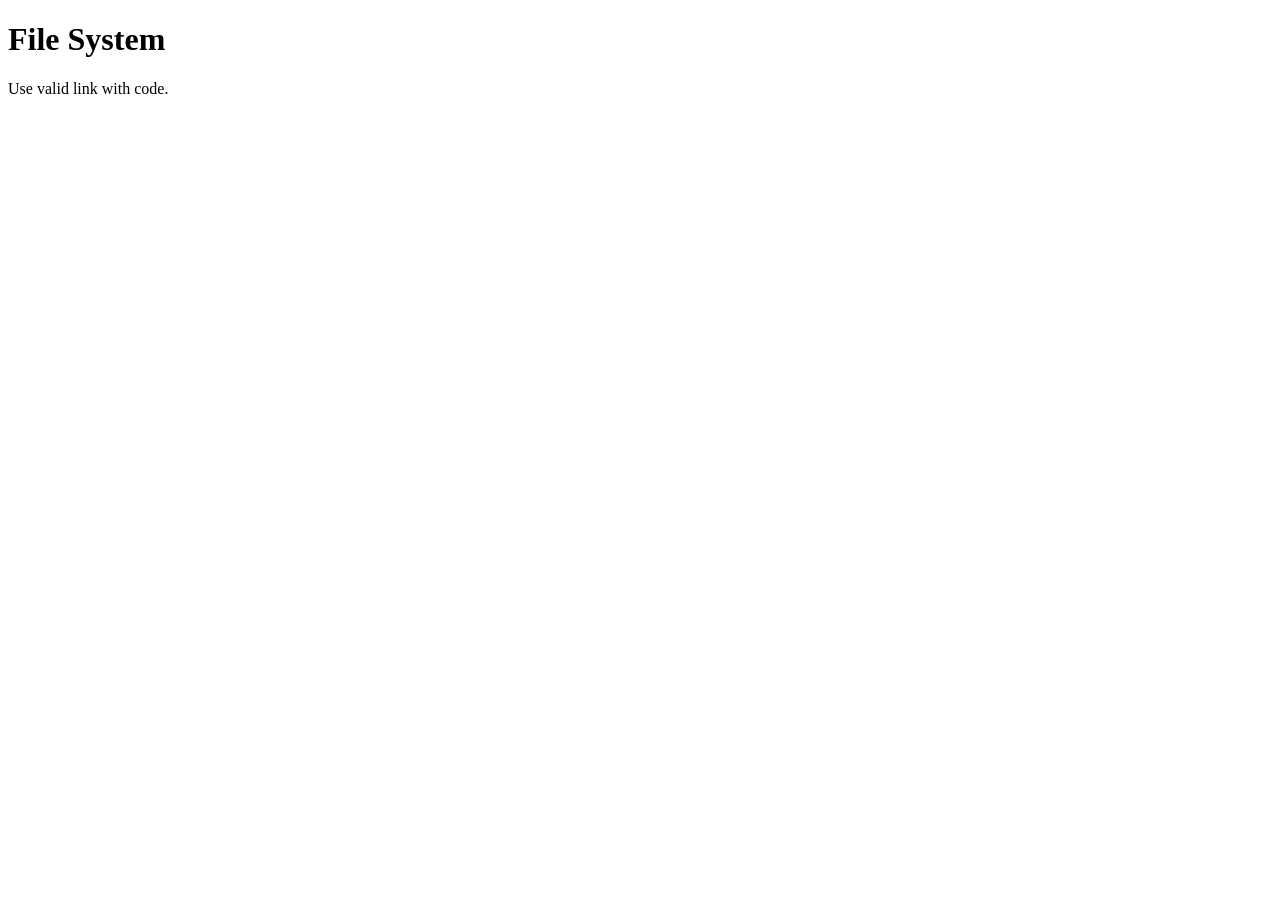
<file: indsex.html>
<!DOCTYPE html>
<html lang="en">
<head>
  <meta charset="UTF-8">
  <title>File System</title>
</head>
<body>

<h2>Loading...</h2>

<script>
/*
If user opens:
https://username.github.io/?io0=56ktkh2kskd
*/

const params = new URLSearchParams(window.location.search);
const code = params.get("io0");

if (code) {
  // redirect to files handler page
  window.location.href = "/files/?io0=" + encodeURIComponent(code);
} else {
  document.body.innerHTML = `
    <h1>File System</h1>
    <p>Use valid link with code.</p>
  `;
}
</script>

</body>
</html>
</file>
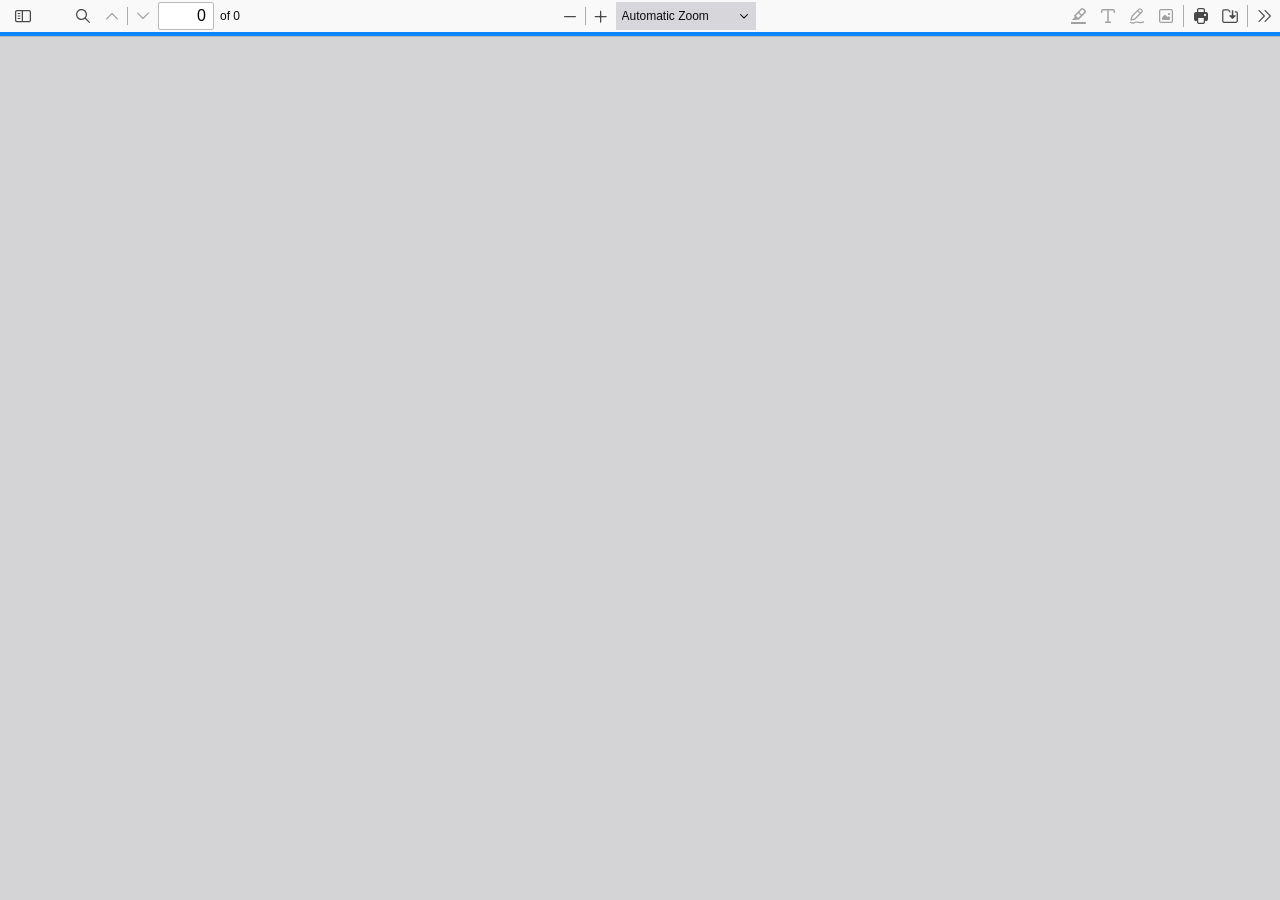
<file: pdfjs/web/viewer.html>
﻿<!doctype html>
<!--
Copyright 2012 Mozilla Foundation

Licensed under the Apache License, Version 2.0 (the "License");
you may not use this file except in compliance with the License.
You may obtain a copy of the License at

    http://www.apache.org/licenses/LICENSE-2.0

Unless required by applicable law or agreed to in writing, software
distributed under the License is distributed on an "AS IS" BASIS,
WITHOUT WARRANTIES OR CONDITIONS OF ANY KIND, either express or implied.
See the License for the specific language governing permissions and
limitations under the License.

Adobe CMap resources are covered by their own copyright but the same license:

    Copyright 1990-2015 Adobe Systems Incorporated.

See https://github.com/adobe-type-tools/cmap-resources
-->
<html dir="ltr" mozdisallowselectionprint>
  <head>
    <meta charset="utf-8" />
    <meta name="viewport" content="width=device-width, initial-scale=1, maximum-scale=1" />
    <meta name="google" content="notranslate" />
    <title>PDF.js viewer</title>

<!-- This snippet is used in production (included from viewer.html) -->
<link rel="resource" type="application/l10n" href="locale/locale.json" />
<script src="../build/pdf.mjs" type="module"></script>

    <link rel="stylesheet" href="viewer.css" />

  <script src="viewer.mjs" type="module"></script>
  </head>

  <body tabindex="0">
    <div id="outerContainer">
      <span id="viewer-alert" class="visuallyHidden" role="alert"></span>

      <div id="mainContainer">
        <div class="toolbar">
          <div id="toolbarContainer">
            <div id="toolbarViewer" class="toolbarHorizontalGroup">
              <div id="toolbarViewerLeft" class="toolbarHorizontalGroup">
                <button
                  id="viewsManagerToggleButton"
                  class="toolbarButton"
                  type="button"
                  tabindex="0"
                  data-l10n-id="pdfjs-toggle-views-manager-button1"
                  aria-expanded="false"
                  aria-haspopup="true"
                  aria-controls="viewsManager"
                >
                  <span data-l10n-id="pdfjs-toggle-views-manager-button1-label"></span>
                </button>
                <div
                  id="viewsManager"
                  class="menuContainer sidebar"
                  hidden="true"
                  role="dialog"
                  aria-describedby="viewsManagerHeaderLabel"
                  data-l10n-id="pdfjs-views-manager-sidebar"
                >
                  <div id="viewsManagerHeader">
                    <div id="viewsManagerTitle">
                      <div id="viewsManagerSelector">
                        <button
                          class="toolbarButton viewsManagerButton hasPopupMenu"
                          type="button"
                          id="viewsManagerSelectorButton"
                          tabindex="0"
                          data-l10n-id="pdfjs-views-manager-view-selector-button"
                          aria-expanded="false"
                          aria-haspopup="listbox"
                          aria-controls="viewsManagerSelectorOptions"
                        >
                          <span data-l10n-id="pdfjs-views-manager-view-selector-button-label"></span>
                        </button>
                        <menu id="viewsManagerSelectorOptions" role="listbox" class="popupMenu withMark">
                          <button id="thumbnailsViewMenu" role="option" type="button" tabindex="-1">
                            <span data-l10n-id="pdfjs-views-manager-pages-option-label"></span>
                          </button>
                          <button id="outlinesViewMenu" role="option" type="button" tabindex="-1">
                            <span data-l10n-id="pdfjs-views-manager-outlines-option-label"></span>
                          </button>
                          <button id="attachmentsViewMenu" role="option" type="button" tabindex="-1">
                            <span data-l10n-id="pdfjs-views-manager-attachments-option-label"></span>
                          </button>
                          <button id="layersViewMenu" role="option" type="button" tabindex="-1">
                            <span data-l10n-id="pdfjs-views-manager-layers-option-label"></span>
                          </button>
                        </menu>
                      </div>
                      <span id="viewsManagerHeaderLabel" class="viewsManagerLabel" role="heading" aria-level="2"></span>
                      <button
                        id="viewsManagerAddFileButton"
                        class="toolbarButton viewsManagerButton"
                        type="button"
                        tabindex="0"
                        data-l10n-id="pdfjs-views-manager-add-file-button"
                        hidden="true"
                      >
                        <span data-l10n-id="pdfjs-views-manager-add-file-button-label"></span>
                        <input id="viewsManagerAddFilePicker" type="file" accept="application/pdf" />
                      </button>
                      <button
                        id="viewsManagerCurrentOutlineButton"
                        class="toolbarButton viewsManagerButton"
                        type="button"
                        tabindex="0"
                        data-l10n-id="pdfjs-current-outline-item-button"
                        hidden="true"
                      >
                        <span data-l10n-id="pdfjs-current-outline-item-button-label"></span>
                      </button>
                    </div>
                    <div id="viewsManagerStatus">
                      <div id="viewsManagerStatusAction">
                        <span id="viewsManagerStatusActionLabelContainer" class="viewsManagerStatusLabel">
                          <button
                            id="viewsManagerStatusActionDeselectButton"
                            class="hidden"
                            type="button"
                            tabindex="0"
                            role="checkbox"
                            aria-checked="true"
                            aria-labelledby="viewsManagerStatusActionLabel"
                          ></button>
                          <span
                            id="viewsManagerStatusActionLabel"
                            class="viewsManagerStatusLabel"
                            data-l10n-id="pdfjs-views-manager-pages-status-none-action-label"
                          ></span>
                        </span>
                        <div id="actionSelector">
                          <button
                            id="viewsManagerStatusActionButton"
                            class="viewsManagerButton hasPopupMenu"
                            type="button"
                            tabindex="0"
                            aria-haspopup="menu"
                            aria-controls="viewsManagerStatusActionOptions"
                            aria-expanded="false"
                          >
                            <span data-l10n-id="pdfjs-views-manager-pages-status-action-button-label"></span>
                          </button>
                          <menu id="viewsManagerStatusActionOptions" class="popupMenu">
                            <button id="viewsManagerStatusActionCopy" class="noIcon" role="menuitem" type="button" tabindex="-1" disabled>
                              <span data-l10n-id="pdfjs-views-manager-pages-status-copy-button-label"></span>
                            </button>
                            <button id="viewsManagerStatusActionCut" class="noIcon" role="menuitem" type="button" tabindex="-1" disabled>
                              <span data-l10n-id="pdfjs-views-manager-pages-status-cut-button-label"></span>
                            </button>
                            <button id="viewsManagerStatusActionDelete" class="noIcon" role="menuitem" type="button" tabindex="-1" disabled>
                              <span data-l10n-id="pdfjs-views-manager-pages-status-delete-button-label"></span>
                            </button>
                            <button id="viewsManagerStatusActionExport" class="noIcon" role="menuitem" type="button" tabindex="-1" disabled>
                              <span data-l10n-id="pdfjs-views-manager-pages-status-export-selected-button-label"></span>
                            </button>
                          </menu>
                        </div>
                      </div>
                      <div id="viewsManagerStatusUndo" class="hidden">
                        <span id="viewsManagerStatusUndoLabel" class="viewsManagerStatusLabel"></span>
                        <div>
                          <button id="viewsManagerStatusUndoButton" class="viewsManagerButton" type="button" tabindex="0">
                            <span data-l10n-id="pdfjs-views-manager-status-undo-button-label"></span>
                          </button>
                          <button
                            id="viewsManagerStatusUndoCloseButton"
                            class="toolbarButton viewsManagerButton viewsCloseButton"
                            type="button"
                            tabindex="0"
                            data-l10n-id="pdfjs-views-manager-status-close-button"
                          >
                            <span data-l10n-id="pdfjs-views-manager-status-close-button-label"></span>
                          </button>
                        </div>
                      </div>
                      <div id="viewsManagerStatusWarning" class="hidden">
                        <span id="viewsManagerStatusWarningLabel" class="viewsManagerStatusLabel"></span>
                        <button
                          id="viewsManagerStatusWarningCloseButton"
                          class="toolbarButton viewsManagerButton viewsCloseButton"
                          type="button"
                          tabindex="0"
                          data-l10n-id="pdfjs-views-manager-status-close-button"
                        >
                          <span data-l10n-id="pdfjs-views-manager-status-close-button-label"></span>
                        </button>
                      </div>
                      <div id="viewsManagerStatusWaiting" class="hidden">
                        <span id="viewsManagerStatusWaitingLabel" class="viewsManagerStatusLabel"></span>
                        <button
                          id="viewsManagerStatusWaitingCloseButton"
                          class="toolbarButton viewsManagerButton viewsCloseButton"
                          type="button"
                          tabindex="0"
                          data-l10n-id="pdfjs-views-manager-status-close-button"
                        >
                          <span data-l10n-id="pdfjs-views-manager-status-close-button-label"></span>
                        </button>
                      </div>
                    </div>
                  </div>
                  <div id="viewsManagerContent" tabindex="-1">
                    <div id="thumbnailsView" class="thumbnailsView hidden" tabindex="-1"></div>
                    <div id="outlinesView" class="treeView hidden"></div>
                    <div id="attachmentsView" class="hidden"></div>
                    <div id="layersView" class="treeView hidden"></div>
                  </div>
                  <div
                    id="viewsManagerResizer"
                    class="sidebarResizer"
                    role="separator"
                    aria-controls="viewsManager"
                    tabindex="0"
                    data-l10n-id="pdfjs-views-manager-sidebar-resizer"
                  ></div>
                </div>
                <!-- sidebarContainer -->

                <div class="toolbarButtonSpacer"></div>
                <div class="toolbarButtonWithContainer">
                  <button
                    id="viewFindButton"
                    class="toolbarButton"
                    type="button"
                    tabindex="0"
                    data-l10n-id="pdfjs-findbar-button"
                    aria-expanded="false"
                    aria-controls="findbar"
                  >
                    <span data-l10n-id="pdfjs-findbar-button-label"></span>
                  </button>
                  <div class="hidden doorHanger toolbarHorizontalGroup" id="findbar">
                    <div id="findInputContainer" class="toolbarHorizontalGroup">
                      <span class="loadingInput end toolbarHorizontalGroup">
                        <input id="findInput" class="toolbarField" tabindex="0" data-l10n-id="pdfjs-find-input" aria-invalid="false" />
                      </span>
                      <div class="toolbarHorizontalGroup">
                        <button id="findPreviousButton" class="toolbarButton" type="button" tabindex="0" data-l10n-id="pdfjs-find-previous-button">
                          <span data-l10n-id="pdfjs-find-previous-button-label"></span>
                        </button>
                        <div class="splitToolbarButtonSeparator"></div>
                        <button id="findNextButton" class="toolbarButton" type="button" tabindex="0" data-l10n-id="pdfjs-find-next-button">
                          <span data-l10n-id="pdfjs-find-next-button-label"></span>
                        </button>
                      </div>
                    </div>

                    <div id="findbarOptionsOneContainer" class="toolbarHorizontalGroup">
                      <div class="toggleButton toolbarLabel">
                        <input type="checkbox" id="findHighlightAll" tabindex="0" />
                        <label for="findHighlightAll" data-l10n-id="pdfjs-find-highlight-checkbox"></label>
                      </div>
                      <div class="toggleButton toolbarLabel">
                        <input type="checkbox" id="findMatchCase" tabindex="0" />
                        <label for="findMatchCase" data-l10n-id="pdfjs-find-match-case-checkbox-label"></label>
                      </div>
                    </div>
                    <div id="findbarOptionsTwoContainer" class="toolbarHorizontalGroup">
                      <div class="toggleButton toolbarLabel">
                        <input type="checkbox" id="findMatchDiacritics" tabindex="0" />
                        <label for="findMatchDiacritics" data-l10n-id="pdfjs-find-match-diacritics-checkbox-label"></label>
                      </div>
                      <div class="toggleButton toolbarLabel">
                        <input type="checkbox" id="findEntireWord" tabindex="0" />
                        <label for="findEntireWord" data-l10n-id="pdfjs-find-entire-word-checkbox-label"></label>
                      </div>
                    </div>

                    <div id="findbarMessageContainer" class="toolbarHorizontalGroup" aria-live="polite">
                      <span id="findResultsCount" class="toolbarLabel"></span>
                      <span id="findMsg" class="toolbarLabel"></span>
                    </div>
                  </div>
                  <!-- findbar -->
                </div>
                <div class="toolbarHorizontalGroup hiddenSmallView">
                  <button class="toolbarButton" type="button" id="previous" tabindex="0" data-l10n-id="pdfjs-previous-button">
                    <span data-l10n-id="pdfjs-previous-button-label"></span>
                  </button>
                  <div class="splitToolbarButtonSeparator"></div>
                  <button class="toolbarButton" type="button" id="next" tabindex="0" data-l10n-id="pdfjs-next-button">
                    <span data-l10n-id="pdfjs-next-button-label"></span>
                  </button>
                </div>
                <div class="toolbarHorizontalGroup">
                  <span class="loadingInput start toolbarHorizontalGroup">
                    <input
                      type="number"
                      id="pageNumber"
                      class="toolbarField"
                      value="1"
                      min="1"
                      tabindex="0"
                      data-l10n-id="pdfjs-page-input"
                      autocomplete="off"
                    />
                  </span>
                  <span id="numPages" class="toolbarLabel"></span>
                </div>
              </div>
              <div id="toolbarViewerMiddle" class="toolbarHorizontalGroup">
                <div class="toolbarHorizontalGroup">
                  <button id="zoomOutButton" class="toolbarButton" type="button" tabindex="0" data-l10n-id="pdfjs-zoom-out-button">
                    <span data-l10n-id="pdfjs-zoom-out-button-label"></span>
                  </button>
                  <div class="splitToolbarButtonSeparator"></div>
                  <button id="zoomInButton" class="toolbarButton" type="button" tabindex="0" data-l10n-id="pdfjs-zoom-in-button">
                    <span data-l10n-id="pdfjs-zoom-in-button-label"></span>
                  </button>
                </div>
                <span id="scaleSelectContainer" class="dropdownToolbarButton">
                  <select id="scaleSelect" tabindex="0" data-l10n-id="pdfjs-zoom-select">
                    <option id="pageAutoOption" value="auto" selected="selected" data-l10n-id="pdfjs-page-scale-auto"></option>
                    <option id="pageActualOption" value="page-actual" data-l10n-id="pdfjs-page-scale-actual"></option>
                    <option id="pageFitOption" value="page-fit" data-l10n-id="pdfjs-page-scale-fit"></option>
                    <option id="pageWidthOption" value="page-width" data-l10n-id="pdfjs-page-scale-width"></option>
                    <option
                      id="customScaleOption"
                      value="custom"
                      disabled="disabled"
                      hidden="true"
                      data-l10n-id="pdfjs-page-scale-percent"
                      data-l10n-args='{ "scale": 0 }'
                    ></option>
                    <option value="0.5" data-l10n-id="pdfjs-page-scale-percent" data-l10n-args='{ "scale": 50 }'></option>
                    <option value="0.75" data-l10n-id="pdfjs-page-scale-percent" data-l10n-args='{ "scale": 75 }'></option>
                    <option value="1" data-l10n-id="pdfjs-page-scale-percent" data-l10n-args='{ "scale": 100 }'></option>
                    <option value="1.25" data-l10n-id="pdfjs-page-scale-percent" data-l10n-args='{ "scale": 125 }'></option>
                    <option value="1.5" data-l10n-id="pdfjs-page-scale-percent" data-l10n-args='{ "scale": 150 }'></option>
                    <option value="2" data-l10n-id="pdfjs-page-scale-percent" data-l10n-args='{ "scale": 200 }'></option>
                    <option value="3" data-l10n-id="pdfjs-page-scale-percent" data-l10n-args='{ "scale": 300 }'></option>
                    <option value="4" data-l10n-id="pdfjs-page-scale-percent" data-l10n-args='{ "scale": 400 }'></option>
                  </select>
                </span>
              </div>
              <div id="toolbarViewerRight" class="toolbarHorizontalGroup">
                <div id="editorModeButtons" class="toolbarHorizontalGroup">
                  <div id="editorComment" class="toolbarButtonWithContainer" hidden="true">
                    <button
                      id="editorCommentButton"
                      class="toolbarButton"
                      type="button"
                      tabindex="0"
                      disabled="disabled"
                      aria-expanded="false"
                      aria-haspopup="true"
                      aria-controls="editorCommentParamsToolbar"
                      data-l10n-id="pdfjs-editor-comment-button"
                    >
                      <span data-l10n-id="pdfjs-editor-comment-button-label"></span>
                    </button>
                    <div class="editorParamsToolbar hidden menu" id="editorCommentParamsToolbar">
                      <div id="editorCommentsSidebar" class="menuContainer comment sidebar" role="landmark" aria-labelledby="editorCommentsSidebarHeader">
                        <div id="editorCommentsSidebarResizer" class="sidebarResizer" role="separator" aria-controls="editorCommentsSidebar" tabindex="0"></div>
                        <div id="editorCommentsSidebarHeader" role="heading" aria-level="2">
                          <span class="commentCount">
                            <span id="editorCommentsSidebarTitle" data-l10n-id="pdfjs-editor-comments-sidebar-title" data-l10n-args='{ "count": 0 }'></span>
                            <span id="editorCommentsSidebarCount"></span>
                          </span>
                          <button id="editorCommentsSidebarCloseButton" type="button" tabindex="0" data-l10n-id="pdfjs-editor-comments-sidebar-close-button">
                            <span data-l10n-id="pdfjs-editor-comments-sidebar-close-button-label"></span>
                          </button>
                        </div>
                        <div id="editorCommentsSidebarListContainer" tabindex="-1">
                          <ul id="editorCommentsSidebarList"></ul>
                        </div>
                      </div>
                    </div>
                  </div>
                  <div id="editorSignature" class="toolbarButtonWithContainer" hidden="true">
                    <button
                      id="editorSignatureButton"
                      class="toolbarButton"
                      type="button"
                      tabindex="0"
                      disabled="disabled"
                      aria-expanded="false"
                      aria-haspopup="true"
                      aria-controls="editorSignatureParamsToolbar"
                      data-l10n-id="pdfjs-editor-signature-button"
                    >
                      <span data-l10n-id="pdfjs-editor-signature-button-label"></span>
                    </button>
                    <div class="editorParamsToolbar hidden doorHangerRight menu" id="editorSignatureParamsToolbar">
                      <div id="addSignatureDoorHanger" class="menuContainer" role="region" data-l10n-id="pdfjs-editor-add-signature-container">
                        <button
                          id="editorSignatureAddSignature"
                          class="toolbarButton labeled"
                          type="button"
                          tabindex="0"
                          data-l10n-id="pdfjs-editor-signature-add-signature-button"
                        >
                          <span data-l10n-id="pdfjs-editor-signature-add-signature-button-label" class="editorParamsLabel"></span>
                        </button>
                      </div>
                    </div>
                  </div>
                  <div id="editorHighlight" class="toolbarButtonWithContainer">
                    <button
                      id="editorHighlightButton"
                      class="toolbarButton"
                      type="button"
                      disabled="disabled"
                      aria-expanded="false"
                      aria-haspopup="true"
                      aria-controls="editorHighlightParamsToolbar"
                      tabindex="0"
                      data-l10n-id="pdfjs-editor-highlight-button"
                    >
                      <span data-l10n-id="pdfjs-editor-highlight-button-label"></span>
                    </button>
                    <div class="editorParamsToolbar hidden doorHangerRight" id="editorHighlightParamsToolbar">
                      <div id="highlightParamsToolbarContainer" class="editorParamsToolbarContainer">
                        <div id="editorHighlightColorPicker" class="colorPicker">
                          <span id="highlightColorPickerLabel" class="editorParamsLabel" data-l10n-id="pdfjs-editor-highlight-colorpicker-label"></span>
                        </div>
                        <div id="editorHighlightThickness">
                          <label
                            for="editorFreeHighlightThickness"
                            class="editorParamsLabel"
                            data-l10n-id="pdfjs-editor-free-highlight-thickness-input"
                          ></label>
                          <div class="thicknessPicker">
                            <input
                              type="range"
                              id="editorFreeHighlightThickness"
                              class="editorParamsSlider"
                              data-l10n-id="pdfjs-editor-free-highlight-thickness-title"
                              value="12"
                              min="8"
                              max="24"
                              step="1"
                              tabindex="0"
                            />
                          </div>
                        </div>
                        <div id="editorHighlightVisibility">
                          <div class="divider"></div>
                          <div class="toggler">
                            <label for="editorHighlightShowAll" class="editorParamsLabel" data-l10n-id="pdfjs-editor-highlight-show-all-button-label"></label>
                            <button
                              id="editorHighlightShowAll"
                              class="toggle-button"
                              type="button"
                              data-l10n-id="pdfjs-editor-highlight-show-all-button"
                              aria-pressed="true"
                              tabindex="0"
                            ></button>
                          </div>
                        </div>
                      </div>
                    </div>
                  </div>
                  <div id="editorFreeText" class="toolbarButtonWithContainer">
                    <button
                      id="editorFreeTextButton"
                      class="toolbarButton"
                      type="button"
                      disabled="disabled"
                      aria-expanded="false"
                      aria-haspopup="true"
                      aria-controls="editorFreeTextParamsToolbar"
                      tabindex="0"
                      data-l10n-id="pdfjs-editor-free-text-button"
                    >
                      <span data-l10n-id="pdfjs-editor-free-text-button-label"></span>
                    </button>
                    <div class="editorParamsToolbar hidden doorHangerRight" id="editorFreeTextParamsToolbar">
                      <div class="editorParamsToolbarContainer">
                        <div class="editorParamsSetter">
                          <label for="editorFreeTextColor" class="editorParamsLabel" data-l10n-id="pdfjs-editor-free-text-color-input"></label>
                          <input type="color" id="editorFreeTextColor" class="editorParamsColor" tabindex="0" />
                        </div>
                        <div class="editorParamsSetter">
                          <label for="editorFreeTextFontSize" class="editorParamsLabel" data-l10n-id="pdfjs-editor-free-text-size-input"></label>
                          <input type="range" id="editorFreeTextFontSize" class="editorParamsSlider" value="10" min="5" max="100" step="1" tabindex="0" />
                        </div>
                      </div>
                    </div>
                  </div>
                  <div id="editorInk" class="toolbarButtonWithContainer">
                    <button
                      id="editorInkButton"
                      class="toolbarButton"
                      type="button"
                      disabled="disabled"
                      aria-expanded="false"
                      aria-haspopup="true"
                      aria-controls="editorInkParamsToolbar"
                      tabindex="0"
                      data-l10n-id="pdfjs-editor-ink-button"
                    >
                      <span data-l10n-id="pdfjs-editor-ink-button-label"></span>
                    </button>
                    <div class="editorParamsToolbar hidden doorHangerRight" id="editorInkParamsToolbar">
                      <div class="editorParamsToolbarContainer">
                        <div class="editorParamsSetter">
                          <label for="editorInkColor" class="editorParamsLabel" data-l10n-id="pdfjs-editor-ink-color-input"></label>
                          <input type="color" id="editorInkColor" class="editorParamsColor" tabindex="0" />
                        </div>
                        <div class="editorParamsSetter">
                          <label for="editorInkThickness" class="editorParamsLabel" data-l10n-id="pdfjs-editor-ink-thickness-input"></label>
                          <input type="range" id="editorInkThickness" class="editorParamsSlider" value="1" min="1" max="20" step="1" tabindex="0" />
                        </div>
                        <div class="editorParamsSetter">
                          <label for="editorInkOpacity" class="editorParamsLabel" data-l10n-id="pdfjs-editor-ink-opacity-input"></label>
                          <input type="range" id="editorInkOpacity" class="editorParamsSlider" value="1" min="0.05" max="1" step="0.05" tabindex="0" />
                        </div>
                      </div>
                    </div>
                  </div>
                  <div id="editorStamp" class="toolbarButtonWithContainer">
                    <button
                      id="editorStampButton"
                      class="toolbarButton"
                      type="button"
                      disabled="disabled"
                      aria-expanded="false"
                      aria-haspopup="true"
                      aria-controls="editorStampParamsToolbar"
                      tabindex="0"
                      data-l10n-id="pdfjs-editor-stamp-button"
                    >
                      <span data-l10n-id="pdfjs-editor-stamp-button-label"></span>
                    </button>
                    <div class="editorParamsToolbar hidden doorHangerRight menu" id="editorStampParamsToolbar">
                      <div class="menuContainer">
                        <button
                          id="editorStampAddImage"
                          class="toolbarButton labeled"
                          type="button"
                          tabindex="0"
                          data-l10n-id="pdfjs-editor-stamp-add-image-button"
                        >
                          <span class="editorParamsLabel" data-l10n-id="pdfjs-editor-stamp-add-image-button-label"></span>
                        </button>
                      </div>
                    </div>
                  </div>
                </div>

                <div id="editorModeSeparator" class="verticalToolbarSeparator"></div>

                <div class="toolbarHorizontalGroup hiddenMediumView">
                  <button id="printButton" class="toolbarButton" type="button" tabindex="0" data-l10n-id="pdfjs-print-button">
                    <span data-l10n-id="pdfjs-print-button-label"></span>
                  </button>

                  <button id="downloadButton" class="toolbarButton" type="button" tabindex="0" data-l10n-id="pdfjs-save-button">
                    <span data-l10n-id="pdfjs-save-button-label"></span>
                  </button>
                </div>

                <div class="verticalToolbarSeparator hiddenMediumView"></div>

                <div id="secondaryToolbarToggle" class="toolbarButtonWithContainer">
                  <button
                    id="secondaryToolbarToggleButton"
                    class="toolbarButton"
                    type="button"
                    tabindex="0"
                    data-l10n-id="pdfjs-tools-button"
                    aria-expanded="false"
                    aria-haspopup="true"
                    aria-controls="secondaryToolbar"
                  >
                    <span data-l10n-id="pdfjs-tools-button-label"></span>
                  </button>
                  <div id="secondaryToolbar" class="hidden doorHangerRight menu">
                    <div id="secondaryToolbarButtonContainer" class="menuContainer">
                      <button id="secondaryOpenFile" class="toolbarButton labeled" type="button" tabindex="0" data-l10n-id="pdfjs-open-file-button">
                        <span data-l10n-id="pdfjs-open-file-button-label"></span>
                      </button>

                      <div class="visibleMediumView">
                        <button id="secondaryPrint" class="toolbarButton labeled" type="button" tabindex="0" data-l10n-id="pdfjs-print-button">
                          <span data-l10n-id="pdfjs-print-button-label"></span>
                        </button>

                        <button id="secondaryDownload" class="toolbarButton labeled" type="button" tabindex="0" data-l10n-id="pdfjs-save-button">
                          <span data-l10n-id="pdfjs-save-button-label"></span>
                        </button>

                      </div>

                      <div class="horizontalToolbarSeparator"></div>

                      <button id="presentationMode" class="toolbarButton labeled" type="button" tabindex="0" data-l10n-id="pdfjs-presentation-mode-button">
                        <span data-l10n-id="pdfjs-presentation-mode-button-label"></span>
                      </button>

                      <a href="#" id="viewBookmark" class="toolbarButton labeled" tabindex="0" data-l10n-id="pdfjs-bookmark-button">
                        <span data-l10n-id="pdfjs-bookmark-button-label"></span>
                      </a>

                      <div id="viewBookmarkSeparator" class="horizontalToolbarSeparator"></div>

                      <button id="firstPage" class="toolbarButton labeled" type="button" tabindex="0" data-l10n-id="pdfjs-first-page-button">
                        <span data-l10n-id="pdfjs-first-page-button-label"></span>
                      </button>
                      <button id="lastPage" class="toolbarButton labeled" type="button" tabindex="0" data-l10n-id="pdfjs-last-page-button">
                        <span data-l10n-id="pdfjs-last-page-button-label"></span>
                      </button>

                      <div class="horizontalToolbarSeparator"></div>

                      <button id="pageRotateCw" class="toolbarButton labeled" type="button" tabindex="0" data-l10n-id="pdfjs-page-rotate-cw-button">
                        <span data-l10n-id="pdfjs-page-rotate-cw-button-label"></span>
                      </button>
                      <button id="pageRotateCcw" class="toolbarButton labeled" type="button" tabindex="0" data-l10n-id="pdfjs-page-rotate-ccw-button">
                        <span data-l10n-id="pdfjs-page-rotate-ccw-button-label"></span>
                      </button>

                      <div class="horizontalToolbarSeparator"></div>

                      <div id="cursorToolButtons" role="radiogroup">
                        <button
                          id="cursorSelectTool"
                          class="toolbarButton labeled toggled"
                          type="button"
                          tabindex="0"
                          data-l10n-id="pdfjs-cursor-text-select-tool-button"
                          role="radio"
                          aria-checked="true"
                        >
                          <span data-l10n-id="pdfjs-cursor-text-select-tool-button-label"></span>
                        </button>
                        <button
                          id="cursorHandTool"
                          class="toolbarButton labeled"
                          type="button"
                          tabindex="0"
                          data-l10n-id="pdfjs-cursor-hand-tool-button"
                          role="radio"
                          aria-checked="false"
                        >
                          <span data-l10n-id="pdfjs-cursor-hand-tool-button-label"></span>
                        </button>
                      </div>

                      <div class="horizontalToolbarSeparator"></div>

                      <div id="scrollModeButtons" role="radiogroup">
                        <button
                          id="scrollPage"
                          class="toolbarButton labeled"
                          type="button"
                          tabindex="0"
                          data-l10n-id="pdfjs-scroll-page-button"
                          role="radio"
                          aria-checked="false"
                        >
                          <span data-l10n-id="pdfjs-scroll-page-button-label"></span>
                        </button>
                        <button
                          id="scrollVertical"
                          class="toolbarButton labeled toggled"
                          type="button"
                          tabindex="0"
                          data-l10n-id="pdfjs-scroll-vertical-button"
                          role="radio"
                          aria-checked="true"
                        >
                          <span data-l10n-id="pdfjs-scroll-vertical-button-label"></span>
                        </button>
                        <button
                          id="scrollHorizontal"
                          class="toolbarButton labeled"
                          type="button"
                          tabindex="0"
                          data-l10n-id="pdfjs-scroll-horizontal-button"
                          role="radio"
                          aria-checked="false"
                        >
                          <span data-l10n-id="pdfjs-scroll-horizontal-button-label"></span>
                        </button>
                        <button
                          id="scrollWrapped"
                          class="toolbarButton labeled"
                          type="button"
                          tabindex="0"
                          data-l10n-id="pdfjs-scroll-wrapped-button"
                          role="radio"
                          aria-checked="false"
                        >
                          <span data-l10n-id="pdfjs-scroll-wrapped-button-label"></span>
                        </button>
                      </div>

                      <div class="horizontalToolbarSeparator"></div>

                      <div id="spreadModeButtons" role="radiogroup">
                        <button
                          id="spreadNone"
                          class="toolbarButton labeled toggled"
                          type="button"
                          tabindex="0"
                          data-l10n-id="pdfjs-spread-none-button"
                          role="radio"
                          aria-checked="true"
                        >
                          <span data-l10n-id="pdfjs-spread-none-button-label"></span>
                        </button>
                        <button
                          id="spreadOdd"
                          class="toolbarButton labeled"
                          type="button"
                          tabindex="0"
                          data-l10n-id="pdfjs-spread-odd-button"
                          role="radio"
                          aria-checked="false"
                        >
                          <span data-l10n-id="pdfjs-spread-odd-button-label"></span>
                        </button>
                        <button
                          id="spreadEven"
                          class="toolbarButton labeled"
                          type="button"
                          tabindex="0"
                          data-l10n-id="pdfjs-spread-even-button"
                          role="radio"
                          aria-checked="false"
                        >
                          <span data-l10n-id="pdfjs-spread-even-button-label"></span>
                        </button>
                      </div>

                      <div id="imageAltTextSettingsSeparator" class="horizontalToolbarSeparator hidden"></div>
                      <button
                        id="imageAltTextSettings"
                        type="button"
                        class="toolbarButton labeled hidden"
                        tabindex="0"
                        data-l10n-id="pdfjs-image-alt-text-settings-button"
                        aria-controls="altTextSettingsDialog"
                      >
                        <span data-l10n-id="pdfjs-image-alt-text-settings-button-label"></span>
                      </button>

                      <div class="horizontalToolbarSeparator"></div>

                      <button
                        id="documentProperties"
                        class="toolbarButton labeled"
                        type="button"
                        tabindex="0"
                        data-l10n-id="pdfjs-document-properties-button"
                        aria-controls="documentPropertiesDialog"
                      >
                        <span data-l10n-id="pdfjs-document-properties-button-label"></span>
                      </button>
                    </div>
                  </div>
                  <!-- secondaryToolbar -->
                </div>
              </div>
            </div>
            <div id="loadingBar">
              <div class="progress">
                <div class="glimmer"></div>
              </div>
            </div>
          </div>
        </div>

        <div id="viewerContainer" tabindex="0">
          <div id="viewer" class="pdfViewer"></div>
        </div>
      </div>
      <!-- mainContainer -->

      <div id="dialogContainer">
        <dialog id="passwordDialog">
          <div class="row">
            <label for="password" id="passwordText" data-l10n-id="pdfjs-password-label"></label>
          </div>
          <div class="row">
            <input type="password" id="password" class="toolbarField" />
          </div>
          <div class="buttonRow">
            <button id="passwordCancel" class="dialogButton" type="button"><span data-l10n-id="pdfjs-password-cancel-button"></span></button>
            <button id="passwordSubmit" class="dialogButton" type="button"><span data-l10n-id="pdfjs-password-ok-button"></span></button>
          </div>
        </dialog>
        <dialog id="documentPropertiesDialog">
          <div class="row">
            <span id="fileNameLabel" data-l10n-id="pdfjs-document-properties-file-name"></span>
            <p id="fileNameField" aria-labelledby="fileNameLabel">-</p>
          </div>
          <div class="row">
            <span id="fileSizeLabel" data-l10n-id="pdfjs-document-properties-file-size"></span>
            <p id="fileSizeField" aria-labelledby="fileSizeLabel">-</p>
          </div>
          <div class="separator"></div>
          <div class="row">
            <span id="titleLabel" data-l10n-id="pdfjs-document-properties-title"></span>
            <p id="titleField" aria-labelledby="titleLabel">-</p>
          </div>
          <div class="row">
            <span id="authorLabel" data-l10n-id="pdfjs-document-properties-author"></span>
            <p id="authorField" aria-labelledby="authorLabel">-</p>
          </div>
          <div class="row">
            <span id="subjectLabel" data-l10n-id="pdfjs-document-properties-subject"></span>
            <p id="subjectField" aria-labelledby="subjectLabel">-</p>
          </div>
          <div class="row">
            <span id="keywordsLabel" data-l10n-id="pdfjs-document-properties-keywords"></span>
            <p id="keywordsField" aria-labelledby="keywordsLabel">-</p>
          </div>
          <div class="row">
            <span id="creationDateLabel" data-l10n-id="pdfjs-document-properties-creation-date"></span>
            <p id="creationDateField" aria-labelledby="creationDateLabel">-</p>
          </div>
          <div class="row">
            <span id="modificationDateLabel" data-l10n-id="pdfjs-document-properties-modification-date"></span>
            <p id="modificationDateField" aria-labelledby="modificationDateLabel">-</p>
          </div>
          <div class="row">
            <span id="creatorLabel" data-l10n-id="pdfjs-document-properties-creator"></span>
            <p id="creatorField" aria-labelledby="creatorLabel">-</p>
          </div>
          <div class="separator"></div>
          <div class="row">
            <span id="producerLabel" data-l10n-id="pdfjs-document-properties-producer"></span>
            <p id="producerField" aria-labelledby="producerLabel">-</p>
          </div>
          <div class="row">
            <span id="versionLabel" data-l10n-id="pdfjs-document-properties-version"></span>
            <p id="versionField" aria-labelledby="versionLabel">-</p>
          </div>
          <div class="row">
            <span id="pageCountLabel" data-l10n-id="pdfjs-document-properties-page-count"></span>
            <p id="pageCountField" aria-labelledby="pageCountLabel">-</p>
          </div>
          <div class="row">
            <span id="pageSizeLabel" data-l10n-id="pdfjs-document-properties-page-size"></span>
            <p id="pageSizeField" aria-labelledby="pageSizeLabel">-</p>
          </div>
          <div class="separator"></div>
          <div class="row">
            <span id="linearizedLabel" data-l10n-id="pdfjs-document-properties-linearized"></span>
            <p id="linearizedField" aria-labelledby="linearizedLabel">-</p>
          </div>
          <div class="buttonRow">
            <button id="documentPropertiesClose" class="dialogButton" type="button"><span data-l10n-id="pdfjs-document-properties-close-button"></span></button>
          </div>
        </dialog>
        <dialog class="dialog altText" id="altTextDialog" aria-labelledby="dialogLabel" aria-describedby="dialogDescription">
          <div id="altTextContainer" class="mainContainer">
            <div id="overallDescription">
              <span id="dialogLabel" data-l10n-id="pdfjs-editor-alt-text-dialog-label" class="title"></span>
              <span id="dialogDescription" data-l10n-id="pdfjs-editor-alt-text-dialog-description"></span>
            </div>
            <div id="addDescription">
              <div class="radio">
                <div class="radioButton">
                  <input type="radio" id="descriptionButton" name="altTextOption" tabindex="0" aria-describedby="descriptionAreaLabel" checked />
                  <label for="descriptionButton" data-l10n-id="pdfjs-editor-alt-text-add-description-label"></label>
                </div>
                <div class="radioLabel">
                  <span id="descriptionAreaLabel" data-l10n-id="pdfjs-editor-alt-text-add-description-description"></span>
                </div>
              </div>
              <div class="descriptionArea">
                <textarea id="descriptionTextarea" aria-labelledby="descriptionAreaLabel" data-l10n-id="pdfjs-editor-alt-text-textarea" tabindex="0"></textarea>
              </div>
            </div>
            <div id="markAsDecorative">
              <div class="radio">
                <div class="radioButton">
                  <input type="radio" id="decorativeButton" name="altTextOption" aria-describedby="decorativeLabel" />
                  <label for="decorativeButton" data-l10n-id="pdfjs-editor-alt-text-mark-decorative-label"></label>
                </div>
                <div class="radioLabel">
                  <span id="decorativeLabel" data-l10n-id="pdfjs-editor-alt-text-mark-decorative-description"></span>
                </div>
              </div>
            </div>
            <div id="buttons">
              <button id="altTextCancel" class="secondaryButton" type="button" tabindex="0">
                <span data-l10n-id="pdfjs-editor-alt-text-cancel-button"></span>
              </button>
              <button id="altTextSave" class="primaryButton" type="button" tabindex="0"><span data-l10n-id="pdfjs-editor-alt-text-save-button"></span></button>
            </div>
          </div>
        </dialog>
        <dialog class="dialog newAltText" id="newAltTextDialog" aria-labelledby="newAltTextTitle" aria-describedby="newAltTextDescription" tabindex="0">
          <div id="newAltTextContainer" class="mainContainer">
            <div class="title">
              <span id="newAltTextTitle" data-l10n-id="pdfjs-editor-new-alt-text-dialog-edit-label" role="sectionhead" tabindex="0"></span>
            </div>
            <div id="mainContent">
              <div id="descriptionAndSettings">
                <div id="descriptionInstruction">
                  <div id="newAltTextDescriptionContainer">
                    <div class="altTextSpinner" role="status" aria-live="polite"></div>
                    <textarea
                      id="newAltTextDescriptionTextarea"
                      aria-labelledby="descriptionAreaLabel"
                      data-l10n-id="pdfjs-editor-new-alt-text-textarea"
                      tabindex="0"
                    ></textarea>
                  </div>
                  <span id="newAltTextDescription" role="note" data-l10n-id="pdfjs-editor-new-alt-text-description"></span>
                  <div id="newAltTextDisclaimer" role="note">
                    <div>
                      <span data-l10n-id="pdfjs-editor-new-alt-text-disclaimer1"></span>
                      <a
                        href="https://support.mozilla.org/en-US/kb/pdf-alt-text"
                        target="_blank"
                        rel="noopener noreferrer"
                        id="newAltTextLearnMore"
                        data-l10n-id="pdfjs-editor-new-alt-text-disclaimer-learn-more-url"
                        tabindex="0"
                      ></a>
                    </div>
                  </div>
                </div>
                <div id="newAltTextCreateAutomatically" class="toggler">
                  <button id="newAltTextCreateAutomaticallyButton" class="toggle-button" type="button" aria-pressed="true" tabindex="0"></button>
                  <label
                    for="newAltTextCreateAutomaticallyButton"
                    class="togglerLabel"
                    data-l10n-id="pdfjs-editor-new-alt-text-create-automatically-button-label"
                  ></label>
                </div>
                <div id="newAltTextDownloadModel" class="hidden">
                  <span
                    id="newAltTextDownloadModelDescription"
                    data-l10n-id="pdfjs-editor-new-alt-text-ai-model-downloading-progress"
                    aria-valuemin="0"
                    data-l10n-args='{ "totalSize": 0, "downloadedSize": 0 }'
                  ></span>
                </div>
              </div>
              <div id="newAltTextImagePreview"></div>
            </div>
            <div id="newAltTextError" class="messageBar">
              <div>
                <div>
                  <span class="title" data-l10n-id="pdfjs-editor-new-alt-text-error-title"></span>
                  <span class="description" data-l10n-id="pdfjs-editor-new-alt-text-error-description"></span>
                </div>
                <button id="newAltTextCloseButton" class="closeButton" type="button" tabindex="0">
                  <span data-l10n-id="pdfjs-editor-new-alt-text-error-close-button"></span>
                </button>
              </div>
            </div>
            <div id="newAltTextButtons" class="dialogButtonsGroup">
              <button id="newAltTextCancel" type="button" class="secondaryButton hidden" tabindex="0">
                <span data-l10n-id="pdfjs-editor-alt-text-cancel-button"></span>
              </button>
              <button id="newAltTextNotNow" type="button" class="secondaryButton" tabindex="0">
                <span data-l10n-id="pdfjs-editor-new-alt-text-not-now-button"></span>
              </button>
              <button id="newAltTextSave" type="button" class="primaryButton" tabindex="0">
                <span data-l10n-id="pdfjs-editor-alt-text-save-button"></span>
              </button>
            </div>
          </div>
        </dialog>

        <dialog class="dialog" id="altTextSettingsDialog" aria-labelledby="altTextSettingsTitle">
          <div id="altTextSettingsContainer" class="mainContainer">
            <div class="title">
              <span id="altTextSettingsTitle" data-l10n-id="pdfjs-editor-alt-text-settings-dialog-label" role="sectionhead" tabindex="0" class="title"></span>
            </div>
            <div id="automaticAltText">
              <span data-l10n-id="pdfjs-editor-alt-text-settings-automatic-title"></span>
              <div id="automaticSettings">
                <div id="createModelSetting">
                  <div class="toggler">
                    <button id="createModelButton" type="button" class="toggle-button" aria-pressed="true" tabindex="0"></button>
                    <label for="createModelButton" class="togglerLabel" data-l10n-id="pdfjs-editor-alt-text-settings-create-model-button-label"></label>
                  </div>
                  <div id="createModelDescription" class="description">
                    <span data-l10n-id="pdfjs-editor-alt-text-settings-create-model-description"></span>
                    <a
                      href="https://support.mozilla.org/en-US/kb/pdf-alt-text"
                      target="_blank"
                      rel="noopener noreferrer"
                      id="altTextSettingsLearnMore"
                      data-l10n-id="pdfjs-editor-new-alt-text-disclaimer-learn-more-url"
                      tabindex="0"
                    ></a>
                  </div>
                </div>
              </div>
            </div>
            <div class="dialogSeparator"></div>
            <div id="altTextEditor">
              <span data-l10n-id="pdfjs-editor-alt-text-settings-editor-title"></span>
              <div id="showAltTextEditor">
                <div class="toggler">
                  <button id="showAltTextDialogButton" type="button" class="toggle-button" aria-pressed="true" tabindex="0"></button>
                  <label for="showAltTextDialogButton" class="togglerLabel" data-l10n-id="pdfjs-editor-alt-text-settings-show-dialog-button-label"></label>
                </div>
                <div id="showAltTextDialogDescription" class="description">
                  <span data-l10n-id="pdfjs-editor-alt-text-settings-show-dialog-description"></span>
                </div>
              </div>
            </div>
            <div id="buttons" class="dialogButtonsGroup">
              <button id="altTextSettingsCloseButton" type="button" class="primaryButton" tabindex="0">
                <span data-l10n-id="pdfjs-editor-alt-text-settings-close-button"></span>
              </button>
            </div>
          </div>
        </dialog>

        <dialog class="dialog signatureDialog" id="addSignatureDialog" aria-labelledby="addSignatureDialogLabel">
          <span id="addSignatureDialogLabel" data-l10n-id="pdfjs-editor-add-signature-dialog-label"></span>
          <div id="addSignatureContainer" class="mainContainer">
            <div class="title">
              <span role="sectionhead" data-l10n-id="pdfjs-editor-add-signature-dialog-title" tabindex="0"></span>
            </div>
            <div role="tablist" id="addSignatureOptions">
              <button
                id="addSignatureTypeButton"
                type="button"
                role="tab"
                aria-selected="true"
                aria-controls="addSignatureTypeContainer"
                data-l10n-id="pdfjs-editor-add-signature-type-button"
                tabindex="0"
              ></button>
              <button
                id="addSignatureDrawButton"
                type="button"
                role="tab"
                aria-selected="false"
                aria-controls="addSignatureDrawContainer"
                data-l10n-id="pdfjs-editor-add-signature-draw-button"
                tabindex="0"
              ></button>
              <button
                id="addSignatureImageButton"
                type="button"
                role="tab"
                aria-selected="false"
                aria-controls="addSignatureImageContainer"
                data-l10n-id="pdfjs-editor-add-signature-image-button"
                tabindex="-1"
              ></button>
            </div>
            <div id="addSignatureActionContainer" data-selected="type">
              <div id="addSignatureTypeContainer" role="tabpanel" aria-labelledby="addSignatureTypeButton">
                <input id="addSignatureTypeInput" type="text" data-l10n-id="pdfjs-editor-add-signature-type-input" tabindex="0" />
              </div>
              <div id="addSignatureDrawContainer" role="tabpanel" aria-labelledby="addSignatureDrawButton" tabindex="-1">
                <svg id="addSignatureDraw" xmlns="http://www.w3.org/2000/svg" aria-labelledby="addSignatureDrawPlaceholder"></svg>
                <span id="addSignatureDrawPlaceholder" data-l10n-id="pdfjs-editor-add-signature-draw-placeholder"></span>
                <div id="thickness">
                  <div>
                    <label for="addSignatureDrawThickness" data-l10n-id="pdfjs-editor-add-signature-draw-thickness-range-label"></label>
                    <input
                      type="range"
                      id="addSignatureDrawThickness"
                      min="1"
                      max="5"
                      step="1"
                      value="1"
                      data-l10n-id="pdfjs-editor-add-signature-draw-thickness-range"
                      data-l10n-args='{ "thickness": 1 }'
                      tabindex="0"
                    />
                  </div>
                </div>
              </div>
              <div id="addSignatureImageContainer" role="tabpanel" aria-labelledby="addSignatureImageButton" tabindex="-1">
                <svg id="addSignatureImage" xmlns="http://www.w3.org/2000/svg" aria-labelledby="addSignatureImagePlaceholder"></svg>
                <div id="addSignatureImagePlaceholder">
                  <span data-l10n-id="pdfjs-editor-add-signature-image-placeholder"></span>
                  <label id="addSignatureImageBrowse" for="addSignatureFilePicker" tabindex="0">
                    <a data-l10n-id="pdfjs-editor-add-signature-image-browse-link"></a>
                  </label>
                  <input id="addSignatureFilePicker" type="file" />
                </div>
              </div>
              <div id="addSignatureControls">
                <div id="horizontalContainer">
                  <div id="addSignatureDescriptionContainer">
                    <label for="addSignatureDescInput" data-l10n-id="pdfjs-editor-add-signature-description-label"></label>
                    <span id="addSignatureDescription" class="inputWithClearButton">
                      <input id="addSignatureDescInput" type="text" data-l10n-id="pdfjs-editor-add-signature-description-input" tabindex="0" />
                      <button class="clearInputButton" type="button" tabindex="0" aria-hidden="true"></button>
                    </span>
                  </div>
                  <button id="clearSignatureButton" type="button" data-l10n-id="pdfjs-editor-add-signature-clear-button" tabindex="0">
                    <span data-l10n-id="pdfjs-editor-add-signature-clear-button-label"></span>
                  </button>
                </div>
                <div id="addSignatureSaveContainer">
                  <input type="checkbox" id="addSignatureSaveCheckbox" />
                  <label for="addSignatureSaveCheckbox" data-l10n-id="pdfjs-editor-add-signature-save-checkbox"></label>
                  <span></span>
                  <span id="addSignatureSaveWarning" data-l10n-id="pdfjs-editor-add-signature-save-warning-message"></span>
                </div>
              </div>
              <div id="addSignatureError" hidden="true" class="messageBar">
                <div>
                  <div>
                    <span id="addSignatureErrorTitle" class="title" data-l10n-id="pdfjs-editor-add-signature-image-upload-error-title"></span>
                    <span id="addSignatureErrorDescription" class="description" data-l10n-id="pdfjs-editor-add-signature-image-upload-error-description"></span>
                  </div>
                  <button id="addSignatureErrorCloseButton" class="closeButton" type="button" tabindex="0">
                    <span data-l10n-id="pdfjs-editor-add-signature-error-close-button"></span>
                  </button>
                </div>
              </div>
              <div class="dialogButtonsGroup">
                <button id="addSignatureCancelButton" type="button" class="secondaryButton" tabindex="0">
                  <span data-l10n-id="pdfjs-editor-add-signature-cancel-button"></span>
                </button>
                <button id="addSignatureAddButton" type="button" class="primaryButton" disabled tabindex="0">
                  <span data-l10n-id="pdfjs-editor-add-signature-add-button"></span>
                </button>
              </div>
            </div>
          </div>
        </dialog>

        <dialog class="dialog signatureDialog" id="editSignatureDescriptionDialog" aria-labelledby="editSignatureDescriptionTitle">
          <div class="mainContainer">
            <div class="title">
              <span id="editSignatureDescriptionTitle" role="sectionhead" data-l10n-id="pdfjs-editor-edit-signature-dialog-title" tabindex="0"></span>
            </div>
            <div id="editSignatureDescriptionAndView">
              <div id="editSignatureDescriptionContainer">
                <label for="editSignatureDescInput" data-l10n-id="pdfjs-editor-add-signature-description-label"></label>
                <span id="editSignatureDescription" class="inputWithClearButton">
                  <input id="editSignatureDescInput" type="text" data-l10n-id="pdfjs-editor-add-signature-description-input" tabindex="0" />
                  <button class="clearInputButton" type="button" tabindex="0" aria-hidden="true"></button>
                </span>
              </div>
              <svg id="editSignatureView" xmlns="http://www.w3.org/2000/svg"></svg>
            </div>
            <div class="dialogButtonsGroup">
              <button id="editSignatureCancelButton" type="button" class="secondaryButton" tabindex="0">
                <span data-l10n-id="pdfjs-editor-add-signature-cancel-button"></span>
              </button>
              <button id="editSignatureUpdateButton" type="button" class="primaryButton" disabled tabindex="0">
                <span data-l10n-id="pdfjs-editor-edit-signature-update-button"></span>
              </button>
            </div>
          </div>
        </dialog>

        <dialog class="dialog commentManager" id="commentManagerDialog" aria-labelledby="commentManagerTitle">
          <div class="mainContainer">
            <div class="title" id="commentManagerToolbar">
              <span id="commentManagerTitle" role="sectionhead" data-l10n-id="pdfjs-editor-edit-comment-dialog-title-when-adding"></span>
            </div>
            <textarea id="commentManagerTextInput" data-l10n-id="pdfjs-editor-edit-comment-dialog-text-input" tabindex="0"></textarea>
            <div class="dialogButtonsGroup">
              <button id="commentManagerCancelButton" type="button" class="secondaryButton" tabindex="0">
                <span data-l10n-id="pdfjs-editor-edit-comment-dialog-cancel-button"></span>
              </button>
              <button id="commentManagerSaveButton" type="button" class="primaryButton" disabled tabindex="0">
                <span data-l10n-id="pdfjs-editor-edit-comment-dialog-save-button-when-adding"></span>
              </button>
            </div>
          </div>
        </dialog>

        <dialog id="printServiceDialog" style="min-width: 200px">
          <div class="row">
            <span data-l10n-id="pdfjs-print-progress-message"></span>
          </div>
          <div class="row">
            <progress value="0" max="100"></progress>
            <span data-l10n-id="pdfjs-print-progress-percent" data-l10n-args='{ "progress": 0 }' class="relative-progress">0%</span>
          </div>
          <div class="buttonRow">
            <button id="printCancel" class="dialogButton" type="button"><span data-l10n-id="pdfjs-print-progress-close-button"></span></button>
          </div>
        </dialog>
      </div>
      <!-- dialogContainer -->

      <div id="editorUndoBar" class="messageBar" role="status" aria-labelledby="editorUndoBarMessage" tabindex="-1" hidden>
        <div>
          <div>
            <span id="editorUndoBarMessage" class="description"></span>
          </div>
          <button id="editorUndoBarUndoButton" class="undoButton" type="button" tabindex="0" data-l10n-id="pdfjs-editor-undo-bar-undo-button">
            <span data-l10n-id="pdfjs-editor-undo-bar-undo-button-label"></span>
          </button>
          <button id="editorUndoBarCloseButton" class="closeButton" type="button" tabindex="0" data-l10n-id="pdfjs-editor-undo-bar-close-button">
            <span data-l10n-id="pdfjs-editor-undo-bar-close-button-label"></span>
          </button>
        </div>
      </div>
      <!-- editorUndoBar -->
    </div>
    <!-- outerContainer -->
    <div id="printContainer"></div>
  </body>
</html>
</file>
<file: pdfjs/web/viewer.css>
/* Copyright 2014 Mozilla Foundation
 *
 * Licensed under the Apache License, Version 2.0 (the "License");
 * you may not use this file except in compliance with the License.
 * You may obtain a copy of the License at
 *
 *     http://www.apache.org/licenses/LICENSE-2.0
 *
 * Unless required by applicable law or agreed to in writing, software
 * distributed under the License is distributed on an "AS IS" BASIS,
 * WITHOUT WARRANTIES OR CONDITIONS OF ANY KIND, either express or implied.
 * See the License for the specific language governing permissions and
 * limitations under the License.
 */

.messageBar{
  --closing-button-icon:url(images/messageBar_closingButton.svg);
  --message-bar-close-button-color:var(--text-primary-color);
  --message-bar-close-button-color-hover:var(--text-primary-color);
  --message-bar-close-button-border-radius:4px;
  --message-bar-close-button-border:none;
  --csstools-light-dark-toggle--24:var(--csstools-color-scheme--light) rgb(251 251 254 / 0.14);
  --message-bar-close-button-hover-bg-color:var(--csstools-light-dark-toggle--24, rgb(21 20 26 / 0.14));
  --csstools-light-dark-toggle--25:var(--csstools-color-scheme--light) rgb(251 251 254 / 0.21);
  --message-bar-close-button-active-bg-color:var(--csstools-light-dark-toggle--25, rgb(21 20 26 / 0.21));
  --csstools-light-dark-toggle--26:var(--csstools-color-scheme--light) rgb(251 251 254 / 0.07);
  --message-bar-close-button-focus-bg-color:var(--csstools-light-dark-toggle--26, rgb(21 20 26 / 0.07));
}

@supports (color: light-dark(red, red)) and (color: rgb(0 0 0 / 0)){
.messageBar{
  --message-bar-close-button-hover-bg-color:light-dark(
    rgb(21 20 26 / 0.14),
    rgb(251 251 254 / 0.14)
  );
  --message-bar-close-button-active-bg-color:light-dark(
    rgb(21 20 26 / 0.21),
    rgb(251 251 254 / 0.21)
  );
  --message-bar-close-button-focus-bg-color:light-dark(
    rgb(21 20 26 / 0.07),
    rgb(251 251 254 / 0.07)
  );
}
}

@supports not (color: light-dark(tan, tan)){

.messageBar *{
  --csstools-light-dark-toggle--24:var(--csstools-color-scheme--light) rgb(251 251 254 / 0.14);
  --message-bar-close-button-hover-bg-color:var(--csstools-light-dark-toggle--24, rgb(21 20 26 / 0.14));
  --csstools-light-dark-toggle--25:var(--csstools-color-scheme--light) rgb(251 251 254 / 0.21);
  --message-bar-close-button-active-bg-color:var(--csstools-light-dark-toggle--25, rgb(21 20 26 / 0.21));
  --csstools-light-dark-toggle--26:var(--csstools-color-scheme--light) rgb(251 251 254 / 0.07);
  --message-bar-close-button-focus-bg-color:var(--csstools-light-dark-toggle--26, rgb(21 20 26 / 0.07));
  }
}

@media screen and (forced-colors: active){

.messageBar{
    --message-bar-close-button-color:ButtonText;
    --message-bar-close-button-border:1px solid ButtonText;
    --message-bar-close-button-hover-bg-color:ButtonText;
    --message-bar-close-button-active-bg-color:ButtonText;
    --message-bar-close-button-focus-bg-color:ButtonText;
    --message-bar-close-button-color-hover:HighlightText;
}
  }

.messageBar{

  display:flex;
  position:relative;
  padding:8px 8px 8px 16px;
  flex-direction:column;
  justify-content:center;
  align-items:center;
  gap:8px;
  -webkit-user-select:none;
     -moz-user-select:none;
          user-select:none;

  border-radius:4px;

  border:1px solid var(--message-bar-border-color);
  background:var(--message-bar-bg-color);
  color:var(--message-bar-fg-color);
}

.messageBar  > div{
    display:flex;
    align-items:flex-start;
    gap:8px;
    align-self:stretch;
  }

:is(.messageBar > div)::before{
      content:"";
      display:inline-block;
      width:16px;
      height:16px;
      -webkit-mask-image:var(--message-bar-icon);
              mask-image:var(--message-bar-icon);
      -webkit-mask-size:cover;
              mask-size:cover;
      background-color:var(--message-bar-icon-color);
      flex-shrink:0;
    }

.messageBar button{
    cursor:pointer;
  }

:is(.messageBar button):focus-visible{
      outline:var(--focus-ring-outline);
      outline-offset:2px;
    }

.messageBar .closeButton{
    width:32px;
    height:32px;
    background:none;
    border-radius:var(--message-bar-close-button-border-radius);
    border:var(--message-bar-close-button-border);

    display:flex;
    align-items:center;
    justify-content:center;
  }

:is(.messageBar .closeButton)::before{
      content:"";
      display:inline-block;
      width:16px;
      height:16px;
      -webkit-mask-image:var(--closing-button-icon);
              mask-image:var(--closing-button-icon);
      -webkit-mask-size:cover;
              mask-size:cover;
      background-color:var(--message-bar-close-button-color);
    }

:is(.messageBar .closeButton):is(:hover,:active,:focus)::before{
      background-color:var(--message-bar-close-button-color-hover);
    }

:is(.messageBar .closeButton):hover{
      background-color:var(--message-bar-close-button-hover-bg-color);
    }

:is(.messageBar .closeButton):active{
      background-color:var(--message-bar-close-button-active-bg-color);
    }

:is(.messageBar .closeButton):focus{
      background-color:var(--message-bar-close-button-focus-bg-color);
    }

:is(.messageBar .closeButton)  > span{
      display:inline-block;
      width:0;
      height:0;
      overflow:hidden;
    }

#editorUndoBar{
  --csstools-light-dark-toggle--27:var(--csstools-color-scheme--light) #fbfbfe;
  --text-primary-color:var(--csstools-light-dark-toggle--27, #15141a);

  --message-bar-icon:url(images/messageBar_info.svg);
  --csstools-light-dark-toggle--28:var(--csstools-color-scheme--light) #73a7f3;
  --message-bar-icon-color:var(--csstools-light-dark-toggle--28, #0060df);
  --csstools-light-dark-toggle--29:var(--csstools-color-scheme--light) #003070;
  --message-bar-bg-color:var(--csstools-light-dark-toggle--29, #deeafc);
  --message-bar-fg-color:var(--text-primary-color);
  --csstools-light-dark-toggle--30:var(--csstools-color-scheme--light) rgb(255 255 255 / 0.08);
  --message-bar-border-color:var(--csstools-light-dark-toggle--30, rgb(0 0 0 / 0.08));

  --csstools-light-dark-toggle--31:var(--csstools-color-scheme--light) rgb(255 255 255 / 0.08);

  --undo-button-bg-color:var(--csstools-light-dark-toggle--31, rgb(21 20 26 / 0.07));
  --csstools-light-dark-toggle--32:var(--csstools-color-scheme--light) rgb(255 255 255 / 0.14);
  --undo-button-bg-color-hover:var(--csstools-light-dark-toggle--32, rgb(21 20 26 / 0.14));
  --csstools-light-dark-toggle--33:var(--csstools-color-scheme--light) rgb(255 255 255 / 0.21);
  --undo-button-bg-color-active:var(--csstools-light-dark-toggle--33, rgb(21 20 26 / 0.21));

  --csstools-light-dark-toggle--34:var(--csstools-color-scheme--light) #0df;

  --undo-button-border:1px solid var(--csstools-light-dark-toggle--34, #0060df);

  --undo-button-fg-color:var(--message-bar-fg-color);
  --undo-button-fg-color-hover:var(--undo-button-fg-color);
  --undo-button-fg-color-active:var(--undo-button-fg-color);
}

@supports (color: light-dark(red, red)){
#editorUndoBar{
  --text-primary-color:light-dark(#15141a, #fbfbfe);
  --message-bar-icon-color:light-dark(#0060df, #73a7f3);
  --message-bar-bg-color:light-dark(#deeafc, #003070);
}
}

@supports (color: light-dark(red, red)) and (color: rgb(0 0 0 / 0)){
#editorUndoBar{
  --message-bar-border-color:light-dark(
    rgb(0 0 0 / 0.08),
    rgb(255 255 255 / 0.08)
  );

  --undo-button-bg-color:light-dark(
    rgb(21 20 26 / 0.07),
    rgb(255 255 255 / 0.08)
  );
  --undo-button-bg-color-hover:light-dark(
    rgb(21 20 26 / 0.14),
    rgb(255 255 255 / 0.14)
  );
  --undo-button-bg-color-active:light-dark(
    rgb(21 20 26 / 0.21),
    rgb(255 255 255 / 0.21)
  );
}
}

@supports (color: light-dark(red, red)){
#editorUndoBar{

  --undo-button-border:1px solid light-dark(#0060df, #0df);
}
}

@supports not (color: light-dark(tan, tan)){

#editorUndoBar *{
  --csstools-light-dark-toggle--27:var(--csstools-color-scheme--light) #fbfbfe;
  --text-primary-color:var(--csstools-light-dark-toggle--27, #15141a);
  --csstools-light-dark-toggle--28:var(--csstools-color-scheme--light) #73a7f3;
  --message-bar-icon-color:var(--csstools-light-dark-toggle--28, #0060df);
  --csstools-light-dark-toggle--29:var(--csstools-color-scheme--light) #003070;
  --message-bar-bg-color:var(--csstools-light-dark-toggle--29, #deeafc);
  --csstools-light-dark-toggle--30:var(--csstools-color-scheme--light) rgb(255 255 255 / 0.08);
  --message-bar-border-color:var(--csstools-light-dark-toggle--30, rgb(0 0 0 / 0.08));

  --csstools-light-dark-toggle--31:var(--csstools-color-scheme--light) rgb(255 255 255 / 0.08);

  --undo-button-bg-color:var(--csstools-light-dark-toggle--31, rgb(21 20 26 / 0.07));
  --csstools-light-dark-toggle--32:var(--csstools-color-scheme--light) rgb(255 255 255 / 0.14);
  --undo-button-bg-color-hover:var(--csstools-light-dark-toggle--32, rgb(21 20 26 / 0.14));
  --csstools-light-dark-toggle--33:var(--csstools-color-scheme--light) rgb(255 255 255 / 0.21);
  --undo-button-bg-color-active:var(--csstools-light-dark-toggle--33, rgb(21 20 26 / 0.21));

  --csstools-light-dark-toggle--34:var(--csstools-color-scheme--light) #0df;

  --undo-button-border:1px solid var(--csstools-light-dark-toggle--34, #0060df);
  }
}

@media screen and (forced-colors: active){

#editorUndoBar{
    --text-primary-color:CanvasText;

    --message-bar-icon-color:CanvasText;
    --message-bar-bg-color:Canvas;
    --message-bar-border-color:CanvasText;

    --undo-button-bg-color:ButtonText;
    --undo-button-bg-color-hover:SelectedItem;
    --undo-button-bg-color-active:SelectedItem;

    --undo-button-fg-color:ButtonFace;
    --undo-button-fg-color-hover:SelectedItemText;
    --undo-button-fg-color-active:SelectedItemText;

    --undo-button-border:none;
}
  }

#editorUndoBar{

  position:fixed;
  top:50px;
  left:50%;
  transform:translateX(-50%);
  z-index:10;

  padding-block:8px;
  padding-inline:16px 8px;

  font:menu;
  font-size:15px;

  cursor:default;
}

#editorUndoBar button{
    cursor:pointer;
  }

#editorUndoBar #editorUndoBarUndoButton{
    border-radius:4px;
    font-weight:590;
    line-height:19.5px;
    color:var(--undo-button-fg-color);
    border:var(--undo-button-border);
    padding:4px 16px;
    margin-inline-start:8px;
    height:32px;

    background-color:var(--undo-button-bg-color);
  }

:is(#editorUndoBar #editorUndoBarUndoButton):hover{
      background-color:var(--undo-button-bg-color-hover);
      color:var(--undo-button-fg-color-hover);
    }

:is(#editorUndoBar #editorUndoBarUndoButton):active{
      background-color:var(--undo-button-bg-color-active);
      color:var(--undo-button-fg-color-active);
    }

#editorUndoBar  > div{
    align-items:center;
  }

.dialog{
  --csstools-light-dark-toggle--35:var(--csstools-color-scheme--light) #1c1b22;
  --dialog-bg-color:var(--csstools-light-dark-toggle--35, white);
  --csstools-light-dark-toggle--36:var(--csstools-color-scheme--light) #1c1b22;
  --dialog-border-color:var(--csstools-light-dark-toggle--36, white);
  --csstools-light-dark-toggle--37:var(--csstools-color-scheme--light) #15141a;
  --dialog-shadow:0 2px 14px 0 var(--csstools-light-dark-toggle--37, rgb(58 57 68 / 0.2));
  --csstools-light-dark-toggle--38:var(--csstools-color-scheme--light) #fbfbfe;
  --text-primary-color:var(--csstools-light-dark-toggle--38, #15141a);
  --csstools-light-dark-toggle--39:var(--csstools-color-scheme--light) #cfcfd8;
  --text-secondary-color:var(--csstools-light-dark-toggle--39, #5b5b66);
  --hover-filter:brightness(0.9);
  --csstools-light-dark-toggle--40:var(--csstools-color-scheme--light) #0df;
  --link-fg-color:var(--csstools-light-dark-toggle--40, #0060df);
  --csstools-light-dark-toggle--41:var(--csstools-color-scheme--light) #80ebff;
  --link-hover-fg-color:var(--csstools-light-dark-toggle--41, #0250bb);
  --csstools-light-dark-toggle--42:var(--csstools-color-scheme--light) #52525e;
  --separator-color:var(--csstools-light-dark-toggle--42, #f0f0f4);

  --textarea-border-color:#8f8f9d;
  --csstools-light-dark-toggle--43:var(--csstools-color-scheme--light) #42414d;
  --textarea-bg-color:var(--csstools-light-dark-toggle--43, white);
  --textarea-fg-color:var(--text-secondary-color);

  --csstools-light-dark-toggle--44:var(--csstools-color-scheme--light) #2b2a33;

  --radio-bg-color:var(--csstools-light-dark-toggle--44, #f0f0f4);
  --csstools-light-dark-toggle--45:var(--csstools-color-scheme--light) #15141a;
  --radio-checked-bg-color:var(--csstools-light-dark-toggle--45, #fbfbfe);
  --radio-border-color:#8f8f9d;
  --csstools-light-dark-toggle--46:var(--csstools-color-scheme--light) #0df;
  --radio-checked-border-color:var(--csstools-light-dark-toggle--46, #0060df);

  --csstools-light-dark-toggle--47:var(--csstools-color-scheme--light) rgb(251 251 254 / 0.07);

  --button-secondary-bg-color:var(--csstools-light-dark-toggle--47, rgb(21 20 26 / 0.07));
  --button-secondary-fg-color:var(--text-primary-color);
  --button-secondary-border-color:var(--button-secondary-bg-color);
  --csstools-light-dark-toggle--48:var(--csstools-color-scheme--light) rgb(251 251 254 / 0.21);
  --button-secondary-active-bg-color:var(--csstools-light-dark-toggle--48, rgb(21 20 26 / 0.21));
  --button-secondary-active-fg-color:var(--button-secondary-fg-color);
  --button-secondary-active-border-color:var(--button-secondary-bg-color);
  --csstools-light-dark-toggle--49:var(--csstools-color-scheme--light) rgb(251 251 254 / 0.14);
  --button-secondary-hover-bg-color:var(--csstools-light-dark-toggle--49, rgb(21 20 26 / 0.14));
  --button-secondary-hover-fg-color:var(--button-secondary-fg-color);
  --button-secondary-hover-border-color:var(--button-secondary-hover-bg-color);
  --button-secondary-disabled-bg-color:var(--button-secondary-bg-color);
  --button-secondary-disabled-border-color:var(
    --button-secondary-border-color
  );
  --button-secondary-disabled-fg-color:var(--button-secondary-fg-color);

  --csstools-light-dark-toggle--50:var(--csstools-color-scheme--light) #0df;

  --button-primary-bg-color:var(--csstools-light-dark-toggle--50, #0060df);
  --csstools-light-dark-toggle--51:var(--csstools-color-scheme--light) #15141a;
  --button-primary-fg-color:var(--csstools-light-dark-toggle--51, #fbfbfe);
  --button-primary-border-color:var(--button-primary-bg-color);
  --csstools-light-dark-toggle--52:var(--csstools-color-scheme--light) #aaf2ff;
  --button-primary-active-bg-color:var(--csstools-light-dark-toggle--52, #054096);
  --button-primary-active-fg-color:var(--button-primary-fg-color);
  --button-primary-active-border-color:var(--button-primary-active-bg-color);
  --csstools-light-dark-toggle--53:var(--csstools-color-scheme--light) #80ebff;
  --button-primary-hover-bg-color:var(--csstools-light-dark-toggle--53, #0250bb);
  --button-primary-hover-fg-color:var(--button-primary-fg-color);
  --button-primary-hover-border-color:var(--button-primary-hover-bg-color);
  --button-primary-disabled-bg-color:var(--button-primary-bg-color);
  --button-primary-disabled-border-color:var(--button-primary-border-color);
  --button-primary-disabled-fg-color:var(--button-primary-fg-color);
  --button-disabled-opacity:0.4;

  --csstools-light-dark-toggle--54:var(--csstools-color-scheme--light) #42414d;

  --input-text-bg-color:var(--csstools-light-dark-toggle--54, white);
  --input-text-fg-color:var(--text-primary-color);
}

@supports (color: light-dark(red, red)){
.dialog{
  --dialog-bg-color:light-dark(white, #1c1b22);
  --dialog-border-color:light-dark(white, #1c1b22);
}
}

@supports (color: light-dark(red, red)) and (color: rgb(0 0 0 / 0)){
.dialog{
  --dialog-shadow:0 2px 14px 0 light-dark(rgb(58 57 68 / 0.2), #15141a);
}
}

@supports (color: light-dark(red, red)){
.dialog{
  --text-primary-color:light-dark(#15141a, #fbfbfe);
  --text-secondary-color:light-dark(#5b5b66, #cfcfd8);
  --link-fg-color:light-dark(#0060df, #0df);
  --link-hover-fg-color:light-dark(#0250bb, #80ebff);
  --separator-color:light-dark(#f0f0f4, #52525e);
  --textarea-bg-color:light-dark(white, #42414d);

  --radio-bg-color:light-dark(#f0f0f4, #2b2a33);
  --radio-checked-bg-color:light-dark(#fbfbfe, #15141a);
  --radio-checked-border-color:light-dark(#0060df, #0df);
}
}

@supports (color: light-dark(red, red)) and (color: rgb(0 0 0 / 0)){
.dialog{

  --button-secondary-bg-color:light-dark(
    rgb(21 20 26 / 0.07),
    rgb(251 251 254 / 0.07)
  );
  --button-secondary-active-bg-color:light-dark(
    rgb(21 20 26 / 0.21),
    rgb(251 251 254 / 0.21)
  );
  --button-secondary-hover-bg-color:light-dark(
    rgb(21 20 26 / 0.14),
    rgb(251 251 254 / 0.14)
  );
}
}

@supports (color: light-dark(red, red)){
.dialog{

  --button-primary-bg-color:light-dark(#0060df, #0df);
  --button-primary-fg-color:light-dark(#fbfbfe, #15141a);
  --button-primary-active-bg-color:light-dark(#054096, #aaf2ff);
  --button-primary-hover-bg-color:light-dark(#0250bb, #80ebff);

  --input-text-bg-color:light-dark(white, #42414d);
}
}

@supports not (color: light-dark(tan, tan)){

.dialog *{
  --csstools-light-dark-toggle--35:var(--csstools-color-scheme--light) #1c1b22;
  --dialog-bg-color:var(--csstools-light-dark-toggle--35, white);
  --csstools-light-dark-toggle--36:var(--csstools-color-scheme--light) #1c1b22;
  --dialog-border-color:var(--csstools-light-dark-toggle--36, white);
  --csstools-light-dark-toggle--37:var(--csstools-color-scheme--light) #15141a;
  --dialog-shadow:0 2px 14px 0 var(--csstools-light-dark-toggle--37, rgb(58 57 68 / 0.2));
  --csstools-light-dark-toggle--38:var(--csstools-color-scheme--light) #fbfbfe;
  --text-primary-color:var(--csstools-light-dark-toggle--38, #15141a);
  --csstools-light-dark-toggle--39:var(--csstools-color-scheme--light) #cfcfd8;
  --text-secondary-color:var(--csstools-light-dark-toggle--39, #5b5b66);
  --csstools-light-dark-toggle--40:var(--csstools-color-scheme--light) #0df;
  --link-fg-color:var(--csstools-light-dark-toggle--40, #0060df);
  --csstools-light-dark-toggle--41:var(--csstools-color-scheme--light) #80ebff;
  --link-hover-fg-color:var(--csstools-light-dark-toggle--41, #0250bb);
  --csstools-light-dark-toggle--42:var(--csstools-color-scheme--light) #52525e;
  --separator-color:var(--csstools-light-dark-toggle--42, #f0f0f4);
  --csstools-light-dark-toggle--43:var(--csstools-color-scheme--light) #42414d;
  --textarea-bg-color:var(--csstools-light-dark-toggle--43, white);

  --csstools-light-dark-toggle--44:var(--csstools-color-scheme--light) #2b2a33;

  --radio-bg-color:var(--csstools-light-dark-toggle--44, #f0f0f4);
  --csstools-light-dark-toggle--45:var(--csstools-color-scheme--light) #15141a;
  --radio-checked-bg-color:var(--csstools-light-dark-toggle--45, #fbfbfe);
  --csstools-light-dark-toggle--46:var(--csstools-color-scheme--light) #0df;
  --radio-checked-border-color:var(--csstools-light-dark-toggle--46, #0060df);

  --csstools-light-dark-toggle--47:var(--csstools-color-scheme--light) rgb(251 251 254 / 0.07);

  --button-secondary-bg-color:var(--csstools-light-dark-toggle--47, rgb(21 20 26 / 0.07));
  --csstools-light-dark-toggle--48:var(--csstools-color-scheme--light) rgb(251 251 254 / 0.21);
  --button-secondary-active-bg-color:var(--csstools-light-dark-toggle--48, rgb(21 20 26 / 0.21));
  --csstools-light-dark-toggle--49:var(--csstools-color-scheme--light) rgb(251 251 254 / 0.14);
  --button-secondary-hover-bg-color:var(--csstools-light-dark-toggle--49, rgb(21 20 26 / 0.14));

  --csstools-light-dark-toggle--50:var(--csstools-color-scheme--light) #0df;

  --button-primary-bg-color:var(--csstools-light-dark-toggle--50, #0060df);
  --csstools-light-dark-toggle--51:var(--csstools-color-scheme--light) #15141a;
  --button-primary-fg-color:var(--csstools-light-dark-toggle--51, #fbfbfe);
  --csstools-light-dark-toggle--52:var(--csstools-color-scheme--light) #aaf2ff;
  --button-primary-active-bg-color:var(--csstools-light-dark-toggle--52, #054096);
  --csstools-light-dark-toggle--53:var(--csstools-color-scheme--light) #80ebff;
  --button-primary-hover-bg-color:var(--csstools-light-dark-toggle--53, #0250bb);

  --csstools-light-dark-toggle--54:var(--csstools-color-scheme--light) #42414d;

  --input-text-bg-color:var(--csstools-light-dark-toggle--54, white);
  }
}

@media (prefers-color-scheme: dark){

.dialog{
    --hover-filter:brightness(1.4);
    --button-disabled-opacity:0.6;
}
  }

@media screen and (forced-colors: active){

.dialog{
    --dialog-bg-color:Canvas;
    --dialog-border-color:CanvasText;
    --dialog-shadow:none;
    --text-primary-color:CanvasText;
    --text-secondary-color:CanvasText;
    --hover-filter:none;
    --link-fg-color:LinkText;
    --link-hover-fg-color:LinkText;
    --separator-color:CanvasText;

    --textarea-border-color:ButtonBorder;
    --textarea-bg-color:Field;
    --textarea-fg-color:ButtonText;

    --radio-bg-color:ButtonFace;
    --radio-checked-bg-color:ButtonFace;
    --radio-border-color:ButtonText;
    --radio-checked-border-color:ButtonText;

    --button-secondary-bg-color:ButtonFace;
    --button-secondary-fg-color:ButtonText;
    --button-secondary-border-color:ButtonText;
    --button-secondary-active-bg-color:HighlightText;
    --button-secondary-active-fg-color:SelectedItem;
    --button-secondary-active-border-color:ButtonText;
    --button-secondary-hover-bg-color:HighlightText;
    --button-secondary-hover-fg-color:SelectedItem;
    --button-secondary-hover-border-color:SelectedItem;
    --button-secondary-disabled-fg-color:GrayText;
    --button-secondary-disabled-border-color:GrayText;

    --button-primary-bg-color:ButtonText;
    --button-primary-fg-color:ButtonFace;
    --button-primary-border-color:ButtonText;
    --button-primary-active-bg-color:SelectedItem;
    --button-primary-active-fg-color:HighlightText;
    --button-primary-active-border-color:ButtonText;
    --button-primary-hover-bg-color:SelectedItem;
    --button-primary-hover-fg-color:HighlightText;
    --button-primary-hover-border-color:SelectedItem;
    --button-primary-disabled-bg-color:GrayText;
    --button-primary-disabled-fg-color:ButtonFace;
    --button-primary-disabled-border-color:GrayText;
    --button-disabled-opacity:1;

    --input-text-bg-color:Field;
    --input-text-fg-color:FieldText;
}
  }

.dialog{

  font:message-box;
  font-size:13px;
  font-weight:400;
  line-height:150%;
  border-radius:4px;
  padding:12px 16px;
  border:1px solid var(--dialog-border-color);
  background:var(--dialog-bg-color);
  color:var(--text-primary-color);
  box-shadow:var(--dialog-shadow);
}

:is(.dialog .mainContainer) *:focus-visible{
      outline:var(--focus-ring-outline);
      outline-offset:2px;
    }

:is(.dialog .mainContainer) .title{
      display:flex;
      width:auto;
      flex-direction:column;
      justify-content:flex-end;
      align-items:flex-start;
      gap:12px;
    }

:is(:is(.dialog .mainContainer) .title)  > span{
        font-size:13px;
        font-style:normal;
        font-weight:590;
        line-height:150%;
      }

:is(.dialog .mainContainer) .dialogSeparator{
      width:100%;
      height:0;
      margin-block:4px;
      border-top:1px solid var(--separator-color);
      border-bottom:none;
    }

:is(.dialog .mainContainer) .dialogButtonsGroup{
      display:flex;
      gap:12px;
      align-self:flex-end;
    }

:is(.dialog .mainContainer) .radio{
      display:flex;
      flex-direction:column;
      align-items:flex-start;
      gap:4px;
    }

:is(:is(.dialog .mainContainer) .radio)  > .radioButton{
        display:flex;
        gap:8px;
        align-self:stretch;
        align-items:center;
      }

:is(:is(:is(.dialog .mainContainer) .radio) > .radioButton) input{
          -webkit-appearance:none;
             -moz-appearance:none;
                  appearance:none;
          box-sizing:border-box;
          width:16px;
          height:16px;
          border-radius:50%;
          background-color:var(--radio-bg-color);
          border:1px solid var(--radio-border-color);
        }

:is(:is(:is(:is(.dialog .mainContainer) .radio) > .radioButton) input):hover{
            filter:var(--hover-filter);
          }

:is(:is(:is(:is(.dialog .mainContainer) .radio) > .radioButton) input):checked{
            background-color:var(--radio-checked-bg-color);
            border:4px solid var(--radio-checked-border-color);
          }

:is(:is(.dialog .mainContainer) .radio)  > .radioLabel{
        display:flex;
        padding-inline-start:24px;
        align-items:flex-start;
        gap:10px;
        align-self:stretch;
      }

:is(:is(:is(.dialog .mainContainer) .radio) > .radioLabel)  > span{
          flex:1 0 0;
          font-size:11px;
          color:var(--text-secondary-color);
        }

:is(.dialog .mainContainer) button:not(:is(.toggle-button,.closeButton,.clearInputButton)){
      border-radius:4px;
      border:1px solid;
      font:menu;
      font-weight:590;
      font-size:13px;
      padding:4px 16px;
      width:auto;
      height:32px;
    }

:is(:is(.dialog .mainContainer) button:not(:is(.toggle-button,.closeButton,.clearInputButton))):hover{
        cursor:pointer;
        filter:var(--hover-filter);
      }

:is(:is(.dialog .mainContainer) button:not(:is(.toggle-button,.closeButton,.clearInputButton)))  > span{
        color:inherit;
        font:inherit;
      }

.secondaryButton:is(:is(.dialog .mainContainer) button:not(:is(.toggle-button,.closeButton,.clearInputButton))){
        color:var(--button-secondary-fg-color);
        background-color:var(--button-secondary-bg-color);
        border-color:var(--button-secondary-border-color);
      }

.secondaryButton:is(:is(.dialog .mainContainer) button:not(:is(.toggle-button,.closeButton,.clearInputButton))):hover{
          color:var(--button-secondary-hover-fg-color);
          background-color:var(--button-secondary-hover-bg-color);
          border-color:var(--button-secondary-hover-border-color);
        }

.secondaryButton:is(:is(.dialog .mainContainer) button:not(:is(.toggle-button,.closeButton,.clearInputButton))):active{
          color:var(--button-secondary-active-fg-color);
          background-color:var(--button-secondary-active-bg-color);
          border-color:var(--button-secondary-active-border-color);
        }

.secondaryButton:is(:is(.dialog .mainContainer) button:not(:is(.toggle-button,.closeButton,.clearInputButton))):disabled{
          background-color:var(--button-secondary-disabled-bg-color);
          border-color:var(--button-secondary-disabled-border-color);
          color:var(--button-secondary-disabled-fg-color);
          opacity:var(--button-disabled-opacity);
        }

.primaryButton:is(:is(.dialog .mainContainer) button:not(:is(.toggle-button,.closeButton,.clearInputButton))){
        color:var(--button-primary-fg-color);
        background-color:var(--button-primary-bg-color);
        border-color:var(--button-primary-border-color);
        opacity:1;
      }

.primaryButton:is(:is(.dialog .mainContainer) button:not(:is(.toggle-button,.closeButton,.clearInputButton))):hover{
          color:var(--button-primary-hover-fg-color);
          background-color:var(--button-primary-hover-bg-color);
          border-color:var(--button-primary-hover-border-color);
        }

.primaryButton:is(:is(.dialog .mainContainer) button:not(:is(.toggle-button,.closeButton,.clearInputButton))):active{
          color:var(--button-primary-active-fg-color);
          background-color:var(--button-primary-active-bg-color);
          border-color:var(--button-primary-active-border-color);
        }

.primaryButton:is(:is(.dialog .mainContainer) button:not(:is(.toggle-button,.closeButton,.clearInputButton))):disabled{
          background-color:var(--button-primary-disabled-bg-color);
          border-color:var(--button-primary-disabled-border-color);
          color:var(--button-primary-disabled-fg-color);
          opacity:var(--button-disabled-opacity);
        }

:is(:is(.dialog .mainContainer) button:not(:is(.toggle-button,.closeButton,.clearInputButton))):disabled{
        pointer-events:none;
      }

:is(.dialog .mainContainer) a{
      color:var(--link-fg-color);
    }

:is(:is(.dialog .mainContainer) a):hover{
        color:var(--link-hover-fg-color);
      }

:is(.dialog .mainContainer) textarea{
      font:inherit;
      padding:8px;
      resize:none;
      margin:0;
      box-sizing:border-box;
      border-radius:4px;
      border:1px solid var(--textarea-border-color);
      background:var(--textarea-bg-color);
      color:var(--textarea-fg-color);
    }

:is(:is(.dialog .mainContainer) textarea):focus{
        outline-offset:0;
        border-color:transparent;
      }

:is(:is(.dialog .mainContainer) textarea):disabled{
        pointer-events:none;
        opacity:0.4;
      }

:is(.dialog .mainContainer) input[type="text"]{
      background-color:var(--input-text-bg-color);
      color:var(--input-text-fg-color);
    }

:is(.dialog .mainContainer) .messageBar{
      --csstools-light-dark-toggle--55:var(--csstools-color-scheme--light) #5a3100;
      --message-bar-bg-color:var(--csstools-light-dark-toggle--55, #ffebcd);
      --csstools-light-dark-toggle--56:var(--csstools-color-scheme--light) #fbfbfe;
      --message-bar-fg-color:var(--csstools-light-dark-toggle--56, #15141a);
      --csstools-light-dark-toggle--57:var(--csstools-color-scheme--light) rgb(255 255 255 / 0.08);
      --message-bar-border-color:var(--csstools-light-dark-toggle--57, rgb(0 0 0 / 0.08));
      --message-bar-icon:url(images/messageBar_warning.svg);
      --csstools-light-dark-toggle--58:var(--csstools-color-scheme--light) #e49c49;
      --message-bar-icon-color:var(--csstools-light-dark-toggle--58, #cd411e);
    }

@supports (color: light-dark(red, red)){
:is(.dialog .mainContainer) .messageBar{
      --message-bar-bg-color:light-dark(#ffebcd, #5a3100);
      --message-bar-fg-color:light-dark(#15141a, #fbfbfe);
    }
}

@supports (color: light-dark(red, red)) and (color: rgb(0 0 0 / 0)){
:is(.dialog .mainContainer) .messageBar{
      --message-bar-border-color:light-dark(
        rgb(0 0 0 / 0.08),
        rgb(255 255 255 / 0.08)
      );
    }
}

@supports (color: light-dark(red, red)){
:is(.dialog .mainContainer) .messageBar{
      --message-bar-icon-color:light-dark(#cd411e, #e49c49);
    }
}

@supports not (color: light-dark(tan, tan)){

:is(:is(.dialog .mainContainer) .messageBar) *{
      --csstools-light-dark-toggle--55:var(--csstools-color-scheme--light) #5a3100;
      --message-bar-bg-color:var(--csstools-light-dark-toggle--55, #ffebcd);
      --csstools-light-dark-toggle--56:var(--csstools-color-scheme--light) #fbfbfe;
      --message-bar-fg-color:var(--csstools-light-dark-toggle--56, #15141a);
      --csstools-light-dark-toggle--57:var(--csstools-color-scheme--light) rgb(255 255 255 / 0.08);
      --message-bar-border-color:var(--csstools-light-dark-toggle--57, rgb(0 0 0 / 0.08));
      --csstools-light-dark-toggle--58:var(--csstools-color-scheme--light) #e49c49;
      --message-bar-icon-color:var(--csstools-light-dark-toggle--58, #cd411e);
  }
}

@media screen and (forced-colors: active){

:is(.dialog .mainContainer) .messageBar{
        --message-bar-bg-color:HighlightText;
        --message-bar-fg-color:CanvasText;
        --message-bar-border-color:CanvasText;
        --message-bar-icon-color:CanvasText;
    }
      }

:is(.dialog .mainContainer) .messageBar{

      align-self:stretch;
    }

:is(:is(:is(.dialog .mainContainer) .messageBar) > div)::before,:is(:is(:is(.dialog .mainContainer) .messageBar) > div)  > div{
          margin-block:4px;
        }

:is(:is(:is(.dialog .mainContainer) .messageBar) > div)  > div{
          display:flex;
          flex-direction:column;
          align-items:flex-start;
          gap:8px;
          flex:1 0 0;
        }

:is(:is(:is(:is(.dialog .mainContainer) .messageBar) > div) > div) .title{
            font-size:13px;
            font-weight:590;
          }

:is(:is(:is(:is(.dialog .mainContainer) .messageBar) > div) > div) .description{
            font-size:13px;
          }

:is(.dialog .mainContainer) .toggler{
      display:flex;
      align-items:center;
      gap:8px;
      align-self:stretch;
    }

:is(:is(.dialog .mainContainer) .toggler)  > .togglerLabel{
        -webkit-user-select:none;
           -moz-user-select:none;
                user-select:none;
      }

.textLayer{
  --csstools-color-scheme--light:initial;
  color-scheme:only light;

  position:absolute;
  text-align:initial;
  inset:0;
  overflow:clip;
  opacity:1;
  line-height:1;
  -webkit-text-size-adjust:none;
     -moz-text-size-adjust:none;
          text-size-adjust:none;
  forced-color-adjust:none;
  transform-origin:0 0;
  caret-color:CanvasText;
  z-index:0;
}

.textLayer.highlighting{
    touch-action:none;
  }

.textLayer :is(span,br){
    color:transparent;
    position:absolute;
    white-space:pre;
    cursor:text;
    transform-origin:0% 0%;
  }

.textLayer{
  --min-font-size:1;
  --text-scale-factor:calc(var(--total-scale-factor) * var(--min-font-size));
  --min-font-size-inv:calc(1 / var(--min-font-size));
}

.textLayer  > :not(.markedContent),.textLayer .markedContent span:not(.markedContent){
    z-index:1;

    --font-height:0;
    font-size:calc(var(--text-scale-factor) * var(--font-height));

    --scale-x:1;
    --rotate:0deg;
    transform:rotate(var(--rotate)) scaleX(var(--scale-x)) scale(var(--min-font-size-inv));
  }

.textLayer .markedContent{
    display:contents;
  }

.textLayer span[role="img"]{
    -webkit-user-select:none;
       -moz-user-select:none;
            user-select:none;
    cursor:default;
  }

.textLayer .highlight{
    --highlight-bg-color:rgb(180 0 170 / 0.25);
    --highlight-selected-bg-color:rgb(0 100 0 / 0.25);
    --highlight-backdrop-filter:none;
    --highlight-selected-backdrop-filter:none;
  }

@media screen and (forced-colors: active){

.textLayer .highlight{
      --highlight-bg-color:transparent;
      --highlight-selected-bg-color:transparent;
      --highlight-backdrop-filter:var(--hcm-highlight-filter);
      --highlight-selected-backdrop-filter:var(
        --hcm-highlight-selected-filter
      );
  }
    }

.textLayer .highlight{

    margin:-1px;
    padding:1px;
    background-color:var(--highlight-bg-color);
    -webkit-backdrop-filter:var(--highlight-backdrop-filter);
            backdrop-filter:var(--highlight-backdrop-filter);
    border-radius:4px;
  }

.appended:is(.textLayer .highlight){
      position:initial;
    }

.begin:is(.textLayer .highlight){
      border-radius:4px 0 0 4px;
    }

.end:is(.textLayer .highlight){
      border-radius:0 4px 4px 0;
    }

.middle:is(.textLayer .highlight){
      border-radius:0;
    }

.selected:is(.textLayer .highlight){
      background-color:var(--highlight-selected-bg-color);
      -webkit-backdrop-filter:var(--highlight-selected-backdrop-filter);
              backdrop-filter:var(--highlight-selected-backdrop-filter);
      scroll-margin-top:50px;
    }

.textLayer ::-moz-selection{
    background:rgba(0 0 255 / 0.25);
    background:color-mix(in srgb, AccentColor, transparent 75%);
  }

.textLayer ::selection{
    background:rgba(0 0 255 / 0.25);
    background:color-mix(in srgb, AccentColor, transparent 75%);
  }

.textLayer br::-moz-selection{
    background:transparent;
  }

.textLayer br::selection{
    background:transparent;
  }

.textLayer .endOfContent{
    display:block;
    position:absolute;
    inset:100% 0 0;
    z-index:0;
    cursor:default;
    -webkit-user-select:none;
       -moz-user-select:none;
            user-select:none;
  }

.textLayer.selecting .endOfContent{
    top:0;
  }

.textLayerImages{
  position:absolute;
  inset:0;
  -webkit-user-select:none;
     -moz-user-select:none;
          user-select:none;
}

.textLayerImages canvas{
    position:absolute;
    transform-origin:0% 0%;
  }

.annotationLayer{
  --csstools-color-scheme--light:initial;
  color-scheme:only light;

  --annotation-unfocused-field-background:url("data:image/svg+xml;charset=UTF-8,<svg width='1px' height='1px' xmlns='http://www.w3.org/2000/svg'><rect width='100%' height='100%' style='fill:rgba(0, 54, 255, 0.13);'/></svg>");
  --input-focus-border-color:Highlight;
  --input-focus-outline:1px solid Canvas;
  --input-unfocused-border-color:transparent;
  --input-disabled-border-color:transparent;
  --input-hover-border-color:black;
  --link-outline:none;
}

@media screen and (forced-colors: active){

.annotationLayer{
    --input-focus-border-color:CanvasText;
    --input-unfocused-border-color:ActiveText;
    --input-disabled-border-color:GrayText;
    --input-hover-border-color:Highlight;
    --link-outline:1.5px solid LinkText;
}

    .annotationLayer .textWidgetAnnotation :is(input,textarea):required,.annotationLayer .choiceWidgetAnnotation select:required,.annotationLayer .buttonWidgetAnnotation:is(.checkBox,.radioButton) input:required{
      outline:1.5px solid selectedItem;
    }

    .annotationLayer .linkAnnotation{
      outline:var(--link-outline);
    }

      :is(.annotationLayer .linkAnnotation):hover{
        -webkit-backdrop-filter:var(--hcm-highlight-filter);
                backdrop-filter:var(--hcm-highlight-filter);
      }

      :is(.annotationLayer .linkAnnotation) > a:hover{
        opacity:0 !important;
        background:none !important;
        box-shadow:none;
      }

    .annotationLayer .popupAnnotation .popup{
      outline:calc(1.5px * var(--total-scale-factor)) solid CanvasText !important;
      background-color:ButtonFace !important;
      color:ButtonText !important;
    }

    .annotationLayer .highlightArea:hover::after{
      position:absolute;
      top:0;
      left:0;
      width:100%;
      height:100%;
      -webkit-backdrop-filter:var(--hcm-highlight-filter);
              backdrop-filter:var(--hcm-highlight-filter);
      content:"";
      pointer-events:none;
    }

    .annotationLayer .popupAnnotation.focused .popup{
      outline:calc(3px * var(--total-scale-factor)) solid Highlight !important;
    }
  }

.annotationLayer{

  position:absolute;
  top:0;
  left:0;
  pointer-events:none;
  transform-origin:0 0;
}

.annotationLayer[data-main-rotation="90"] .norotate{
    transform:rotate(270deg) translateX(-100%);
  }

.annotationLayer[data-main-rotation="180"] .norotate{
    transform:rotate(180deg) translate(-100%, -100%);
  }

.annotationLayer[data-main-rotation="270"] .norotate{
    transform:rotate(90deg) translateY(-100%);
  }

.annotationLayer.disabled section,.annotationLayer.disabled .popup{
      pointer-events:none;
    }

.annotationLayer .annotationContent{
    position:absolute;
    width:100%;
    height:100%;
    pointer-events:none;
  }

.freetext:is(.annotationLayer .annotationContent){
      background:transparent;
      border:none;
      inset:0;
      overflow:visible;
      white-space:nowrap;
      font:10px sans-serif;
      line-height:1.35;
    }

.annotationLayer section{
    position:absolute;
    text-align:initial;
    pointer-events:auto;
    box-sizing:border-box;
    transform-origin:0 0;
    -webkit-user-select:none;
       -moz-user-select:none;
            user-select:none;
  }

:is(.annotationLayer section):has(div.annotationContent) canvas.annotationContent{
        display:none;
      }

:is(.annotationLayer section) .overlaidText{
      position:absolute;
      top:0;
      left:0;
      width:0;
      height:0;
      display:inline-block;
      overflow:hidden;
    }

.textLayer.selecting ~ .annotationLayer section{
    pointer-events:none;
  }

.annotationLayer :is(.linkAnnotation,.buttonWidgetAnnotation.pushButton) > a{
    position:absolute;
    font-size:1em;
    top:0;
    left:0;
    width:100%;
    height:100%;
  }

.annotationLayer :is(.linkAnnotation,.buttonWidgetAnnotation.pushButton):not(.hasBorder) > a:hover{
    opacity:0.2;
    background-color:rgb(255 255 0);
  }

.annotationLayer .linkAnnotation.hasBorder:hover{
    background-color:rgb(255 255 0 / 0.2);
  }

.annotationLayer .hasBorder{
    background-size:100% 100%;
  }

.annotationLayer .textAnnotation img{
    position:absolute;
    cursor:pointer;
    width:100%;
    height:100%;
    top:0;
    left:0;
  }

.annotationLayer .textWidgetAnnotation :is(input,textarea),.annotationLayer .choiceWidgetAnnotation select,.annotationLayer .buttonWidgetAnnotation:is(.checkBox,.radioButton) input{
    background-image:var(--annotation-unfocused-field-background);
    border:2px solid var(--input-unfocused-border-color);
    box-sizing:border-box;
    font:calc(9px * var(--total-scale-factor)) sans-serif;
    height:100%;
    margin:0;
    vertical-align:top;
    width:100%;
  }

.annotationLayer .textWidgetAnnotation :is(input,textarea):required,.annotationLayer .choiceWidgetAnnotation select:required,.annotationLayer .buttonWidgetAnnotation:is(.checkBox,.radioButton) input:required{
    outline:1.5px solid red;
  }

.annotationLayer .choiceWidgetAnnotation select option{
    padding:0;
  }

.annotationLayer .buttonWidgetAnnotation.radioButton input{
    border-radius:50%;
  }

.annotationLayer .textWidgetAnnotation textarea{
    resize:none;
  }

.annotationLayer .textWidgetAnnotation [disabled]:is(input,textarea),.annotationLayer .choiceWidgetAnnotation select[disabled],.annotationLayer .buttonWidgetAnnotation:is(.checkBox,.radioButton) input[disabled]{
    background:none;
    border:2px solid var(--input-disabled-border-color);
    cursor:not-allowed;
  }

.annotationLayer .textWidgetAnnotation :is(input,textarea):hover,.annotationLayer .choiceWidgetAnnotation select:hover,.annotationLayer .buttonWidgetAnnotation:is(.checkBox,.radioButton) input:hover{
    border:2px solid var(--input-hover-border-color);
  }

.annotationLayer .textWidgetAnnotation :is(input,textarea):hover,.annotationLayer .choiceWidgetAnnotation select:hover,.annotationLayer .buttonWidgetAnnotation.checkBox input:hover{
    border-radius:2px;
  }

.annotationLayer .textWidgetAnnotation :is(input,textarea):focus,.annotationLayer .choiceWidgetAnnotation select:focus{
    background:none;
    border:2px solid var(--input-focus-border-color);
    border-radius:2px;
    outline:var(--input-focus-outline);
  }

.annotationLayer .buttonWidgetAnnotation:is(.checkBox,.radioButton) :focus{
    background-image:none;
    background-color:transparent;
  }

.annotationLayer .buttonWidgetAnnotation.checkBox :focus{
    border:2px solid var(--input-focus-border-color);
    border-radius:2px;
    outline:var(--input-focus-outline);
  }

.annotationLayer .buttonWidgetAnnotation.radioButton :focus{
    border:2px solid var(--input-focus-border-color);
    outline:var(--input-focus-outline);
  }

.annotationLayer .buttonWidgetAnnotation.checkBox input:checked::before,.annotationLayer .buttonWidgetAnnotation.checkBox input:checked::after,.annotationLayer .buttonWidgetAnnotation.radioButton input:checked::before{
    background-color:CanvasText;
    content:"";
    display:block;
    position:absolute;
  }

.annotationLayer .buttonWidgetAnnotation.checkBox input:checked::before,.annotationLayer .buttonWidgetAnnotation.checkBox input:checked::after{
    height:80%;
    left:45%;
    width:1px;
  }

.annotationLayer .buttonWidgetAnnotation.checkBox input:checked::before{
    transform:rotate(45deg);
  }

.annotationLayer .buttonWidgetAnnotation.checkBox input:checked::after{
    transform:rotate(-45deg);
  }

.annotationLayer .buttonWidgetAnnotation.radioButton input:checked::before{
    border-radius:50%;
    height:50%;
    left:25%;
    top:25%;
    width:50%;
  }

.annotationLayer .textWidgetAnnotation input.comb{
    font-family:monospace;
    padding-left:2px;
    padding-right:0;
  }

.annotationLayer .textWidgetAnnotation input.comb:focus{
    width:103%;
  }

.annotationLayer .buttonWidgetAnnotation:is(.checkBox,.radioButton) input{
    -webkit-appearance:none;
       -moz-appearance:none;
            appearance:none;
  }

.annotationLayer .fileAttachmentAnnotation .popupTriggerArea{
    height:100%;
    width:100%;
  }

.annotationLayer .popupAnnotation{
    position:absolute;
    font-size:calc(9px * var(--total-scale-factor));
    pointer-events:none;
    width:-moz-max-content;
    width:max-content;
    max-width:45%;
    height:auto;
  }

.annotationLayer .popup{
    background-color:rgb(255 255 153);
    color:black;
    box-shadow:0 calc(2px * var(--total-scale-factor)) calc(5px * var(--total-scale-factor)) rgb(136 136 136);
    border-radius:calc(2px * var(--total-scale-factor));
    outline:1.5px solid rgb(255 255 74);
    padding:calc(6px * var(--total-scale-factor));
    cursor:pointer;
    font:message-box;
    white-space:normal;
    word-wrap:break-word;
    pointer-events:auto;
    -webkit-user-select:text;
       -moz-user-select:text;
            user-select:text;
  }

.annotationLayer .popupAnnotation.focused .popup{
    outline-width:3px;
  }

.annotationLayer .popup *{
    font-size:calc(9px * var(--total-scale-factor));
  }

.annotationLayer .popup > .header{
    display:inline-block;
  }

.annotationLayer .popup > .header > .title{
    display:inline;
    font-weight:bold;
  }

.annotationLayer .popup > .header .popupDate{
    display:inline-block;
    margin-left:calc(5px * var(--total-scale-factor));
    width:-moz-fit-content;
    width:fit-content;
  }

.annotationLayer .popupContent{
    border-top:1px solid rgb(51 51 51);
    margin-top:calc(2px * var(--total-scale-factor));
    padding-top:calc(2px * var(--total-scale-factor));
  }

.annotationLayer .richText > *{
    white-space:pre-wrap;
    font-size:calc(9px * var(--total-scale-factor));
  }

.annotationLayer .popupTriggerArea{
    cursor:pointer;
  }

:is(.annotationLayer .popupTriggerArea):hover{
      -webkit-backdrop-filter:var(--hcm-highlight-filter);
              backdrop-filter:var(--hcm-highlight-filter);
    }

.annotationLayer section svg{
    position:absolute;
    width:100%;
    height:100%;
    top:0;
    left:0;
  }

.annotationLayer .annotationTextContent{
    position:absolute;
    width:100%;
    height:100%;
    opacity:0;
    color:transparent;
    -webkit-user-select:none;
       -moz-user-select:none;
            user-select:none;
    pointer-events:none;
  }

:is(.annotationLayer .annotationTextContent) span{
      width:100%;
      display:inline-block;
    }

.annotationLayer svg.quadrilateralsContainer{
    contain:strict;
    width:0;
    height:0;
    position:absolute;
    top:0;
    left:0;
    z-index:-1;
  }

:root{
  --xfa-unfocused-field-background:url("data:image/svg+xml;charset=UTF-8,<svg width='1px' height='1px' xmlns='http://www.w3.org/2000/svg'><rect width='100%' height='100%' style='fill:rgba(0, 54, 255, 0.13);'/></svg>");
  --xfa-focus-outline:auto;
}

@media screen and (forced-colors: active){
  :root{
    --xfa-focus-outline:2px solid CanvasText;
  }
  .xfaLayer *:required{
    outline:1.5px solid selectedItem;
  }
}

.xfaLayer{
  --csstools-color-scheme--light:initial;
  color-scheme:only light;

  background-color:transparent;
}

.xfaLayer .highlight{
  margin:-1px;
  padding:1px;
  background-color:rgb(239 203 237);
  border-radius:4px;
}

.xfaLayer .highlight.appended{
  position:initial;
}

.xfaLayer .highlight.begin{
  border-radius:4px 0 0 4px;
}

.xfaLayer .highlight.end{
  border-radius:0 4px 4px 0;
}

.xfaLayer .highlight.middle{
  border-radius:0;
}

.xfaLayer .highlight.selected{
  background-color:rgb(203 223 203);
}

.xfaPage{
  overflow:hidden;
  position:relative;
}

.xfaContentarea{
  position:absolute;
}

.xfaPrintOnly{
  display:none;
}

.xfaLayer{
  position:absolute;
  text-align:initial;
  top:0;
  left:0;
  transform-origin:0 0;
  line-height:1.2;
}

.xfaLayer *{
  color:inherit;
  font:inherit;
  font-style:inherit;
  font-weight:inherit;
  font-kerning:inherit;
  letter-spacing:-0.01px;
  text-align:inherit;
  text-decoration:inherit;
  box-sizing:border-box;
  background-color:transparent;
  padding:0;
  margin:0;
  pointer-events:auto;
  line-height:inherit;
}

.xfaLayer *:required{
  outline:1.5px solid red;
}

.xfaLayer div,
.xfaLayer svg,
.xfaLayer svg *{
  pointer-events:none;
}

.xfaLayer a{
  color:blue;
}

.xfaRich li{
  margin-left:3em;
}

.xfaFont{
  color:black;
  font-weight:normal;
  font-kerning:none;
  font-size:10px;
  font-style:normal;
  letter-spacing:0;
  text-decoration:none;
  vertical-align:0;
}

.xfaCaption{
  overflow:hidden;
  flex:0 0 auto;
}

.xfaCaptionForCheckButton{
  overflow:hidden;
  flex:1 1 auto;
}

.xfaLabel{
  height:100%;
  width:100%;
}

.xfaLeft{
  display:flex;
  flex-direction:row;
  align-items:center;
}

.xfaRight{
  display:flex;
  flex-direction:row-reverse;
  align-items:center;
}

:is(.xfaLeft, .xfaRight) > :is(.xfaCaption, .xfaCaptionForCheckButton){
  max-height:100%;
}

.xfaTop{
  display:flex;
  flex-direction:column;
  align-items:flex-start;
}

.xfaBottom{
  display:flex;
  flex-direction:column-reverse;
  align-items:flex-start;
}

:is(.xfaTop, .xfaBottom) > :is(.xfaCaption, .xfaCaptionForCheckButton){
  width:100%;
}

.xfaBorder{
  background-color:transparent;
  position:absolute;
  pointer-events:none;
}

.xfaWrapped{
  width:100%;
  height:100%;
}

:is(.xfaTextfield, .xfaSelect):focus{
  background-image:none;
  background-color:transparent;
  outline:var(--xfa-focus-outline);
  outline-offset:-1px;
}

:is(.xfaCheckbox, .xfaRadio):focus{
  outline:var(--xfa-focus-outline);
}

.xfaTextfield,
.xfaSelect{
  height:100%;
  width:100%;
  flex:1 1 auto;
  border:none;
  resize:none;
  background-image:var(--xfa-unfocused-field-background);
}

.xfaSelect{
  padding-inline:2px;
}

:is(.xfaTop, .xfaBottom) > :is(.xfaTextfield, .xfaSelect){
  flex:0 1 auto;
}

.xfaButton{
  cursor:pointer;
  width:100%;
  height:100%;
  border:none;
  text-align:center;
}

.xfaLink{
  width:100%;
  height:100%;
  position:absolute;
  top:0;
  left:0;
}

.xfaCheckbox,
.xfaRadio{
  width:100%;
  height:100%;
  flex:0 0 auto;
  border:none;
}

.xfaRich{
  white-space:pre-wrap;
  width:100%;
  height:100%;
}

.xfaImage{
  -o-object-position:left top;
     object-position:left top;
  -o-object-fit:contain;
     object-fit:contain;
  width:100%;
  height:100%;
}

.xfaLrTb,
.xfaRlTb,
.xfaTb{
  display:flex;
  flex-direction:column;
  align-items:stretch;
}

.xfaLr{
  display:flex;
  flex-direction:row;
  align-items:stretch;
}

.xfaRl{
  display:flex;
  flex-direction:row-reverse;
  align-items:stretch;
}

.xfaTb > div{
  justify-content:left;
}

.xfaPosition{
  position:relative;
}

.xfaArea{
  position:relative;
}

.xfaValignMiddle{
  display:flex;
  align-items:center;
}

.xfaTable{
  display:flex;
  flex-direction:column;
  align-items:stretch;
}

.xfaTable .xfaRow{
  display:flex;
  flex-direction:row;
  align-items:stretch;
}

.xfaTable .xfaRlRow{
  display:flex;
  flex-direction:row-reverse;
  align-items:stretch;
  flex:1;
}

.xfaTable .xfaRlRow > div{
  flex:1;
}

:is(.xfaNonInteractive, .xfaDisabled, .xfaReadOnly) :is(input, textarea){
  background:initial;
}

@media print{
  .xfaTextfield,
  .xfaSelect{
    background:transparent;
  }

  .xfaSelect{
    -webkit-appearance:none;
       -moz-appearance:none;
            appearance:none;
    text-indent:1px;
    text-overflow:"";
  }
}

.canvasWrapper svg{
    transform:none;
  }

.moving:is(.canvasWrapper svg){
      z-index:100000;
    }

[data-main-rotation="90"]:is(.highlight:is(.canvasWrapper svg),.highlightOutline:is(.canvasWrapper svg)) mask,[data-main-rotation="90"]:is(.highlight:is(.canvasWrapper svg),.highlightOutline:is(.canvasWrapper svg)) use:not(.clip,.mask){
          transform:matrix(0, 1, -1, 0, 1, 0);
        }

[data-main-rotation="180"]:is(.highlight:is(.canvasWrapper svg),.highlightOutline:is(.canvasWrapper svg)) mask,[data-main-rotation="180"]:is(.highlight:is(.canvasWrapper svg),.highlightOutline:is(.canvasWrapper svg)) use:not(.clip,.mask){
          transform:matrix(-1, 0, 0, -1, 1, 1);
        }

[data-main-rotation="270"]:is(.highlight:is(.canvasWrapper svg),.highlightOutline:is(.canvasWrapper svg)) mask,[data-main-rotation="270"]:is(.highlight:is(.canvasWrapper svg),.highlightOutline:is(.canvasWrapper svg)) use:not(.clip,.mask){
          transform:matrix(0, -1, 1, 0, 0, 1);
        }

.draw:is(.canvasWrapper svg){
      position:absolute;
      mix-blend-mode:normal;
    }

.draw[data-draw-rotation="90"]:is(.canvasWrapper svg){
        transform:rotate(90deg);
      }

.draw[data-draw-rotation="180"]:is(.canvasWrapper svg){
        transform:rotate(180deg);
      }

.draw[data-draw-rotation="270"]:is(.canvasWrapper svg){
        transform:rotate(270deg);
      }

.highlight:is(.canvasWrapper svg){
      --blend-mode:multiply;
    }

@media screen and (forced-colors: active){

.highlight:is(.canvasWrapper svg){
        --blend-mode:difference;
    }
      }

.highlight:is(.canvasWrapper svg){

      position:absolute;
      mix-blend-mode:var(--blend-mode);
    }

.highlight:is(.canvasWrapper svg):not(.free){
        fill-rule:evenodd;
      }

.highlightOutline:is(.canvasWrapper svg){
      position:absolute;
      mix-blend-mode:normal;
      fill-rule:evenodd;
      fill:none;
    }

.highlightOutline.hovered:is(.canvasWrapper svg):not(.free):not(.selected){
          stroke:var(--hover-outline-color);
          stroke-width:var(--outline-width);
        }

.highlightOutline.selected:is(.canvasWrapper svg):not(.free) .mainOutline{
            stroke:var(--outline-around-color);
            stroke-width:calc(
              var(--outline-width) + 2 * var(--outline-around-width)
            );
          }

.highlightOutline.selected:is(.canvasWrapper svg):not(.free) .secondaryOutline{
            stroke:var(--outline-color);
            stroke-width:var(--outline-width);
          }

.highlightOutline.free.hovered:is(.canvasWrapper svg):not(.selected){
          stroke:var(--hover-outline-color);
          stroke-width:calc(2 * var(--outline-width));
        }

.highlightOutline.free.selected:is(.canvasWrapper svg) .mainOutline{
            stroke:var(--outline-around-color);
            stroke-width:calc(
              2 * (var(--outline-width) + var(--outline-around-width))
            );
          }

.highlightOutline.free.selected:is(.canvasWrapper svg) .secondaryOutline{
            stroke:var(--outline-color);
            stroke-width:calc(2 * var(--outline-width));
          }

.toggle-button{
  --button-background-color:color-mix(in srgb, currentColor 7%, transparent);
  --button-background-color-hover:color-mix(
    in srgb,
    currentColor 14%,
    transparent
  );
  --button-background-color-active:color-mix(
    in srgb,
    currentColor 21%,
    transparent
  );
  --csstools-light-dark-toggle--59:var(--csstools-color-scheme--light) #0df;
  --color-accent-primary:var(--csstools-light-dark-toggle--59, #0060df);
  --csstools-light-dark-toggle--60:var(--csstools-color-scheme--light) #80ebff;
  --color-accent-primary-hover:var(--csstools-light-dark-toggle--60, #0250bb);
  --csstools-light-dark-toggle--61:var(--csstools-color-scheme--light) #aaf2ff;
  --color-accent-primary-active:var(--csstools-light-dark-toggle--61, #054096);
  --border-radius-circle:9999px;
  --border-width:1px;
  --size-item-small:16px;
  --size-item-large:32px;
  --csstools-light-dark-toggle--62:var(--csstools-color-scheme--light) #1c1b22;
  --color-canvas:var(--csstools-light-dark-toggle--62, white);
  --background-color-canvas:var(--color-canvas);
  --csstools-light-dark-toggle--63:var(--csstools-color-scheme--light) #f9f9fa;
  --border-color-interactive:var(--csstools-light-dark-toggle--63, #8f8f9d);
  --border-color-interactive-hover:var(--border-color-interactive);
  --border-color-interactive-active:var(--border-color-interactive);
  --focus-outline-offset:2px;
}

@supports (color: light-dark(red, red)){
.toggle-button{
  --color-accent-primary:light-dark(#0060df, #0df);
  --color-accent-primary-hover:light-dark(#0250bb, #80ebff);
  --color-accent-primary-active:light-dark(#054096, #aaf2ff);
  --color-canvas:light-dark(white, #1c1b22);
  --border-color-interactive:light-dark(#8f8f9d, #f9f9fa);
}
}

@supports not (color: light-dark(tan, tan)){

.toggle-button *{
  --csstools-light-dark-toggle--59:var(--csstools-color-scheme--light) #0df;
  --color-accent-primary:var(--csstools-light-dark-toggle--59, #0060df);
  --csstools-light-dark-toggle--60:var(--csstools-color-scheme--light) #80ebff;
  --color-accent-primary-hover:var(--csstools-light-dark-toggle--60, #0250bb);
  --csstools-light-dark-toggle--61:var(--csstools-color-scheme--light) #aaf2ff;
  --color-accent-primary-active:var(--csstools-light-dark-toggle--61, #054096);
  --csstools-light-dark-toggle--62:var(--csstools-color-scheme--light) #1c1b22;
  --color-canvas:var(--csstools-light-dark-toggle--62, white);
  --csstools-light-dark-toggle--63:var(--csstools-color-scheme--light) #f9f9fa;
  --border-color-interactive:var(--csstools-light-dark-toggle--63, #8f8f9d);
  }
}

@media (forced-colors: active){

.toggle-button{
    --color-accent-primary:ButtonText;
    --color-accent-primary-hover:SelectedItem;
    --color-accent-primary-active:SelectedItem;
    --button-background-color:ButtonFace;
    --border-color-interactive:ButtonText;
    --border-color-interactive-hover:SelectedItem;
    --border-color-interactive-active:ButtonText;
    --color-canvas:ButtonText;
    --background-color-canvas:Canvas;
}
  }

.toggle-button{
  --toggle-background-color:var(--button-background-color);
  --toggle-background-color-hover:var(--button-background-color-hover);
  --toggle-background-color-active:var(--button-background-color-active);
  --toggle-background-color-pressed:var(--color-accent-primary);
  --toggle-background-color-pressed-hover:var(--color-accent-primary-hover);
  --toggle-background-color-pressed-active:var(--color-accent-primary-active);
  --toggle-border-color:var(--border-color-interactive);
  --toggle-border-color-hover:var(--toggle-border-color);
  --toggle-border-color-active:var(--toggle-border-color);
  --toggle-border-radius:var(--border-radius-circle);
  --toggle-border-width:var(--border-width);
  --toggle-height:var(--size-item-small);
  --toggle-width:var(--size-item-large);
  --toggle-dot-background-color:var(--toggle-border-color);
  --toggle-dot-background-color-hover:var(--toggle-dot-background-color);
  --toggle-dot-background-color-active:var(--toggle-dot-background-color);
  --toggle-dot-background-color-on-pressed:var(--background-color-canvas);
  --toggle-dot-margin:1px;
  --toggle-dot-height:calc(
    var(--toggle-height) - 2 * var(--toggle-dot-margin) - 2 *
      var(--toggle-border-width)
  );
  --toggle-dot-width:var(--toggle-dot-height);
  --toggle-dot-transform-x:calc(
    var(--toggle-width) - 4 * var(--toggle-dot-margin) - var(--toggle-dot-width)
  );
  --input-width:var(--toggle-width);

  -webkit-appearance:none;

     -moz-appearance:none;

          appearance:none;
  padding:0;
  border:var(--toggle-border-width) solid var(--toggle-border-color);
  height:var(--toggle-height);
  width:var(--toggle-width);
  border-radius:var(--toggle-border-radius);
  background-color:var(--toggle-background-color);
  box-sizing:border-box;
}

.toggle-button:focus-visible{
    outline:var(--focus-outline);
    outline-offset:var(--focus-outline-offset);
  }

.toggle-button:enabled:hover{
    background-color:var(--toggle-background-color-hover);
    border-color:var(--toggle-border-color);
  }

.toggle-button:enabled:hover:active{
    background-color:var(--toggle-background-color-active);
    border-color:var(--toggle-border-color);
  }

.toggle-button::before{
    display:block;
    content:"";
    background-color:var(--toggle-dot-background-color);
    height:var(--toggle-dot-height);
    width:var(--toggle-dot-width);
    margin:var(--toggle-dot-margin);
    border-radius:var(--toggle-border-radius);
    translate:0;
  }

.toggle-button[aria-pressed="true"]{
  background-color:var(--toggle-background-color-pressed);
  border-color:transparent;
}

.toggle-button[aria-pressed="true"]:enabled:hover{
    background-color:var(--toggle-background-color-pressed-hover);
    border-color:transparent;
  }

.toggle-button[aria-pressed="true"]:enabled:hover:active{
    background-color:var(--toggle-background-color-pressed-active);
    border-color:transparent;
  }

.toggle-button[aria-pressed="true"]::before{
    translate:var(--toggle-dot-transform-x);
    background-color:var(--toggle-dot-background-color-on-pressed);
  }

.toggle-button[aria-pressed="true"]:enabled:hover::before,.toggle-button[aria-pressed="true"]:enabled:hover:active::before{
    background-color:var(--toggle-dot-background-color-on-pressed);
  }

.toggle-button[aria-pressed="true"]:-moz-locale-dir(rtl)::before,[dir="rtl"] .toggle-button[aria-pressed="true"]::before{
    translate:calc(-1 * var(--toggle-dot-transform-x));
  }

@media (prefers-reduced-motion: no-preference){
  .toggle-button::before{
    transition:translate 100ms;
  }
}

@media (prefers-contrast){
  .toggle-button:enabled:hover{
    border-color:var(--toggle-border-color-hover);
  }

  .toggle-button:enabled:hover:active{
    border-color:var(--toggle-border-color-active);
  }

  .toggle-button[aria-pressed="true"]:enabled{
    border-color:var(--toggle-border-color);
    position:relative;
  }

    .toggle-button[aria-pressed="true"]:enabled:hover{
      border-color:var(--toggle-border-color-hover);
    }

      .toggle-button[aria-pressed="true"]:enabled:hover:active{
        background-color:var(--toggle-dot-background-color-active);
        border-color:var(--toggle-dot-background-color-hover);
      }

  .toggle-button:enabled:hover::before,
  .toggle-button:enabled:hover:active::before{
    background-color:var(--toggle-dot-background-color-hover);
  }
}

@media (forced-colors){
  .toggle-button{
    --toggle-dot-background-color:var(--color-accent-primary);
    --toggle-dot-background-color-hover:var(--color-accent-primary-hover);
    --toggle-dot-background-color-active:var(--color-accent-primary-active);
    --toggle-dot-background-color-on-pressed:var(--button-background-color);
    --toggle-border-color-hover:var(--border-color-interactive-hover);
    --toggle-border-color-active:var(--border-color-interactive-active);
  }

  .toggle-button[aria-pressed="true"]:enabled::after{
    border:1px solid var(--button-background-color);
    content:"";
    position:absolute;
    height:var(--toggle-height);
    width:var(--toggle-width);
    display:block;
    border-radius:var(--toggle-border-radius);
    inset:-2px;
  }

  .toggle-button[aria-pressed="true"]:enabled:hover:active::after{
    border-color:var(--toggle-border-color-active);
  }
}

:root{
  --clear-signature-button-icon:url(images/editor-toolbar-delete.svg);
  --csstools-light-dark-toggle--64:var(--csstools-color-scheme--light) #2b2a33;
  --signature-bg:var(--csstools-light-dark-toggle--64, #f9f9fb);
  --csstools-light-dark-toggle--65:var(--csstools-color-scheme--light) var(--signature-bg);
  --signature-hover-bg:var(--csstools-light-dark-toggle--65, #f0f0f4);
  --button-signature-bg:transparent;
  --button-signature-color:var(--main-color);
  --csstools-light-dark-toggle--66:var(--csstools-color-scheme--light) #5b5b66;
  --button-signature-active-bg:var(--csstools-light-dark-toggle--66, #cfcfd8);
  --button-signature-active-border:none;
  --button-signature-active-color:var(--button-signature-color);
  --button-signature-border:none;
  --csstools-light-dark-toggle--67:var(--csstools-color-scheme--light) #52525e;
  --button-signature-hover-bg:var(--csstools-light-dark-toggle--67, #e0e0e6);
  --button-signature-hover-color:var(--button-signature-color);
}

@supports (color: light-dark(red, red)){
:root{
  --signature-bg:light-dark(#f9f9fb, #2b2a33);
  --signature-hover-bg:light-dark(#f0f0f4, var(--signature-bg));
  --button-signature-active-bg:light-dark(#cfcfd8, #5b5b66);
  --button-signature-hover-bg:light-dark(#e0e0e6, #52525e);
}
}

@supports not (color: light-dark(tan, tan)){

:root *{
  --csstools-light-dark-toggle--64:var(--csstools-color-scheme--light) #2b2a33;
  --signature-bg:var(--csstools-light-dark-toggle--64, #f9f9fb);
  --csstools-light-dark-toggle--65:var(--csstools-color-scheme--light) var(--signature-bg);
  --signature-hover-bg:var(--csstools-light-dark-toggle--65, #f0f0f4);
  --csstools-light-dark-toggle--66:var(--csstools-color-scheme--light) #5b5b66;
  --button-signature-active-bg:var(--csstools-light-dark-toggle--66, #cfcfd8);
  --csstools-light-dark-toggle--67:var(--csstools-color-scheme--light) #52525e;
  --button-signature-hover-bg:var(--csstools-light-dark-toggle--67, #e0e0e6);
  }
}

@media screen and (forced-colors: active){

:root{
    --signature-bg:HighlightText;
    --signature-hover-bg:var(--signature-bg);
    --button-signature-bg:HighlightText;
    --button-signature-color:ButtonText;
    --button-signature-active-bg:ButtonText;
    --button-signature-active-color:HighlightText;
    --button-signature-border:1px solid ButtonText;
    --button-signature-hover-bg:Highlight;
    --button-signature-hover-color:HighlightText;
}
  }

.signatureDialog{
  --primary-color:var(--text-primary-color);
  --border-color:#8f8f9d;
  --open-link-fg:var(--link-fg-color);
  --open-link-hover-fg:var(--link-hover-fg-color);
}

@media screen and (forced-colors: active){

.signatureDialog{
    --primary-color:ButtonText;
    --border-color:ButtonText;
    --open-link-fg:ButtonText;
    --open-link-hover-fg:ButtonText;
}
  }

.signatureDialog{

  width:570px;
  max-width:100%;
  min-width:300px;
  padding:16px 0;
}

.signatureDialog .mainContainer{
    width:100%;
    display:flex;
    flex-direction:column;
    align-items:flex-start;
    gap:12px;
  }

:is(.signatureDialog .mainContainer) span:not([role="sectionhead"]){
      font-size:13px;
      font-style:normal;
      font-weight:400;
      line-height:normal;
    }

:is(.signatureDialog .mainContainer) .title{
      margin-inline-start:16px;
    }

.signatureDialog .inputWithClearButton{
    --button-dimension:24px;
    --clear-button-icon:url(images/messageBar_closingButton.svg);

    width:100%;
    position:relative;
    display:flex;
    align-items:center;
    justify-content:center;
  }

:is(.signatureDialog .inputWithClearButton)  > input{
      width:100%;
      height:32px;
      padding-inline:8px calc(4px + var(--button-dimension));
      box-sizing:border-box;
      border-radius:4px;
      border:1px solid var(--border-color);
    }

:is(.signatureDialog .inputWithClearButton) .clearInputButton{
      position:absolute;
      inset-block-start:4px;
      inset-inline-end:4px;
      display:inline-block;
      width:var(--button-dimension);
      height:var(--button-dimension);
      background-color:var(--input-text-fg-color);
      -webkit-mask-size:cover;
              mask-size:cover;
      -webkit-mask-image:var(--clear-button-icon);
              mask-image:var(--clear-button-icon);
      padding:0;
      border:0;
    }

#addSignatureDialog{
  --secondary-color:var(--text-secondary-color);
  --bg-hover:#e0e0e6;
  --tab-top-line-active-color:#0060df;
  --tab-top-line-active-hover-color:var(--tab-text-hover-color);
  --tab-top-line-hover-color:#8f8f9d;
  --tab-top-line-inactive-color:#cfcfd8;
  --tab-bottom-line-active-color:var(--tab-top-line-inactive-color);
  --tab-bottom-line-hover-color:var(--tab-top-line-inactive-color);
  --tab-bottom-line-inactive-color:var(--tab-top-line-inactive-color);
  --tab-bg:var(--dialog-bg-color);
  --tab-bg-active-color:var(--tab-bg);
  --tab-bg-active-hover-color:var(--bg-hover);
  --tab-bg-hover:var(--bg-hover);
  --tab-panel-border:none;
  --tab-panel-border-radius:4px;
  --tab-text-color:var(--primary-color);
  --tab-text-active-color:var(--tab-top-line-active-color);
  --tab-text-active-hover-color:var(--tab-text-hover-color);
  --tab-text-hover-color:var(--tab-text-color);
  --signature-placeholder-color:var(--secondary-color);
  --signature-draw-placeholder-color:var(--primary-color);
  --signature-color:var(--primary-color);
  --clear-signature-button-border-width:0;
  --clear-signature-button-border-style:solid;
  --clear-signature-button-border-color:transparent;
  --clear-signature-button-border-disabled-color:transparent;
  --clear-signature-button-color:var(--primary-color);
  --clear-signature-button-hover-color:var(--clear-signature-button-color);
  --clear-signature-button-active-color:var(--clear-signature-button-color);
  --clear-signature-button-disabled-color:var(--clear-signature-button-color);
  --clear-signature-button-focus-color:var(--clear-signature-button-color);
  --clear-signature-button-bg:var(--dialog-bg-color);
  --clear-signature-button-bg-hover:var(--bg-hover);
  --clear-signature-button-bg-active:#cfcfd8;
  --clear-signature-button-bg-focus:#f0f0f4;
  --clear-signature-button-bg-disabled:color-mix(
    in srgb,
    #f0f0f4,
    transparent 40%
  );
  --save-warning-color:var(--secondary-color);
  --thickness-bg:var(--dialog-bg-color);
  --thickness-label-color:var(--primary-color);
  --thickness-slider-color:var(--primary-color);
  --thickness-border:none;
  --draw-cursor:url(images/cursor-editorInk.svg) 0 16, pointer;
}

@media (prefers-color-scheme: dark){

#addSignatureDialog{
    --dialog-bg-color:#42414d;
    --bg-hover:#52525e;
    --primary-color:#fbfbfe;
    --secondary-color:#cfcfd8;
    --tab-top-line-active-color:#0df;
    --tab-top-line-inactive-color:#8f8f9d;
    --clear-signature-button-bg-active:#5b5b66;
    --clear-signature-button-bg-focus:#2b2a33;
    --clear-signature-button-bg-disabled:color-mix(
      in srgb,
      #2b2a33,
      transparent 40%
    );
}
  }

@media screen and (forced-colors: active){

#addSignatureDialog{
    --secondary-color:ButtonText;
    --bg:HighlightText;
    --bg-hover:var(--bg);
    --tab-top-line-active-color:ButtonText;
    --tab-top-line-active-hover-color:HighlightText;
    --tab-top-line-hover-color:SelectedItem;
    --tab-top-line-inactive-color:ButtonText;
    --tab-bottom-line-active-color:var(--tab-top-line-active-color);
    --tab-bottom-line-hover-color:var(--tab-top-line-hover-color);
    --tab-bg:var(--bg);
    --tab-bg-active-color:SelectedItem;
    --tab-bg-active-hover-color:SelectedItem;
    --tab-panel-border:1px solid ButtonText;
    --tab-panel-border-radius:8px;
    --tab-text-color:ButtonText;
    --tab-text-active-color:HighlightText;
    --tab-text-active-hover-color:HighlightText;
    --tab-text-hover-color:SelectedItem;
    --signature-color:ButtonText;
    --clear-signature-button-border-width:1px;
    --clear-signature-button-border-style:solid;
    --clear-signature-button-border-color:ButtonText;
    --clear-signature-button-border-disabled-color:GrayText;
    --clear-signature-button-color:ButtonText;
    --clear-signature-button-hover-color:HighlightText;
    --clear-signature-button-active-color:SelectedItem;
    --clear-signature-button-focus-color:CanvasText;
    --clear-signature-button-disabled-color:GrayText;
    --clear-signature-button-bg:var(--bg);
    --clear-signature-button-bg-hover:SelectedItem;
    --clear-signature-button-bg-active:var(--bg);
    --clear-signature-button-bg-focus:var(--bg);
    --clear-signature-button-bg-disabled:var(--bg);
    --thickness-bg:Canvas;
    --thickness-label-color:CanvasText;
    --thickness-slider-color:ButtonText;
    --thickness-border:1px solid var(--border-color);
}
  }

#addSignatureDialog #addSignatureDialogLabel{
    overflow:hidden;
    position:absolute;
    inset:0;
    width:0;
    height:0;
  }

#addSignatureDialog.waiting::after{
    content:"";
    cursor:wait;
    position:absolute;
    inset:0;
    width:100%;
    height:100%;
  }

:is(#addSignatureDialog .mainContainer) [role="tablist"]{
      width:100%;
      display:flex;
      align-items:flex-start;
      gap:0;
    }

:is(:is(#addSignatureDialog .mainContainer) [role="tablist"])  > [role="tab"]{
        flex:1 0 0;
        align-self:stretch;
        background-color:var(--tab-bg);
        padding-inline:0;
        cursor:default;

        border-inline:0;
        border-block-width:1px;
        border-block-style:solid;
        border-block-start-color:var(--tab-top-line-inactive-color);
        border-block-end-color:var(--tab-bottom-line-inactive-color);
        border-radius:0;

        font:menu;
        font-size:13px;
        font-style:normal;
        line-height:normal;
        font-weight:400;
        color:var(--tab-text-color);
      }

:is(:is(:is(#addSignatureDialog .mainContainer) [role="tablist"]) > [role="tab"]):hover{
          border-block-start-width:2px;
          border-block-start-color:var(--tab-top-line-hover-color);
          border-block-end-color:var(--tab-bottom-line-hover-color);
          background-color:var(--tab-bg-hover);
          color:var(--tab-text-hover-color);
        }

:is(:is(:is(#addSignatureDialog .mainContainer) [role="tablist"]) > [role="tab"]):focus-visible{
          outline:2px solid var(--tab-top-line-active-color);
          outline-offset:-2px;
        }

[aria-selected="true"]:is(:is(:is(#addSignatureDialog .mainContainer) [role="tablist"]) > [role="tab"]){
          border-block-start-width:2px;
          border-block-start-color:var(--tab-top-line-active-color);
          border-block-end-color:var(--tab-bottom-line-active-color);
          background-color:var(--tab-bg-active-color);
          font-weight:590;
          color:var(--tab-text-active-color);
        }

[aria-selected="true"]:is(:is(:is(#addSignatureDialog .mainContainer) [role="tablist"]) > [role="tab"]):hover{
            border-block-start-color:var(--tab-top-line-active-hover-color);
            background-color:var(--tab-bg-active-hover-color);
            color:var(--tab-text-active-hover-color);
          }

:is(#addSignatureDialog .mainContainer) #addSignatureActionContainer{
      width:100%;
      height:auto;
      display:flex;
      flex-direction:column;
      align-items:flex-end;
      align-self:stretch;
      gap:12px;
      padding-inline:16px;
      box-sizing:border-box;
    }

:is(:is(#addSignatureDialog .mainContainer) #addSignatureActionContainer)  > [role="tabpanel"]{
        position:relative;
        width:100%;
        height:220px;
        background-color:var(--signature-bg);
        border:var(--tab-panel-border);
        border-radius:var(--tab-panel-border-radius);
      }

:is(:is(:is(#addSignatureDialog .mainContainer) #addSignatureActionContainer) > [role="tabpanel"])  > svg{
          position:absolute;
          inset:0;
          width:100%;
          height:100%;
          background-color:transparent;
        }

#addSignatureTypeContainer:is(:is(:is(#addSignatureDialog .mainContainer) #addSignatureActionContainer) > [role="tabpanel"]){
          display:none;
        }

#addSignatureTypeContainer:is(:is(:is(#addSignatureDialog .mainContainer) #addSignatureActionContainer) > [role="tabpanel"]) #addSignatureTypeInput{
            position:absolute;
            inset:0;
            width:100%;
            height:100%;
            border:0;
            padding:0;
            text-align:center;
            color:var(--signature-color);
            background-color:transparent;
            border-radius:var(--tab-panel-border-radius);

            font-family:"Brush script", "Apple Chancery", "Segoe script", "Freestyle Script", "Palace Script MT", "Brush Script MT", TK, cursive, serif;
            font-size:44px;
            font-style:italic;
            font-weight:400;
          }

:is(#addSignatureTypeContainer:is(:is(:is(#addSignatureDialog .mainContainer) #addSignatureActionContainer) > [role="tabpanel"]) #addSignatureTypeInput)::-moz-placeholder{
              color:var(--signature-placeholder-color);
              text-align:center;

              font:menu;
              font-style:normal;
              font-weight:274;
              font-size:44px;
              line-height:normal;
            }

:is(#addSignatureTypeContainer:is(:is(:is(#addSignatureDialog .mainContainer) #addSignatureActionContainer) > [role="tabpanel"]) #addSignatureTypeInput)::placeholder{
              color:var(--signature-placeholder-color);
              text-align:center;

              font:menu;
              font-style:normal;
              font-weight:274;
              font-size:44px;
              line-height:normal;
            }

#addSignatureDrawContainer:is(:is(:is(#addSignatureDialog .mainContainer) #addSignatureActionContainer) > [role="tabpanel"]){
          display:none;
        }

#addSignatureDrawContainer:is(:is(:is(#addSignatureDialog .mainContainer) #addSignatureActionContainer) > [role="tabpanel"])  > span{
            position:absolute;
            top:0;
            left:0;
            width:100%;
            height:100%;
            display:grid;
            align-items:center;
            justify-content:center;

            background-color:transparent;
            color:var(--signature-placeholder-color);
            -webkit-user-select:none;
               -moz-user-select:none;
                    user-select:none;
          }

#addSignatureDrawContainer:is(:is(:is(#addSignatureDialog .mainContainer) #addSignatureActionContainer) > [role="tabpanel"])  > svg{
            stroke:var(--signature-color);
            fill:none;
            stroke-opacity:1;
            stroke-linecap:round;
            stroke-linejoin:round;
            stroke-miterlimit:10;
          }

:is(#addSignatureDrawContainer:is(:is(:is(#addSignatureDialog .mainContainer) #addSignatureActionContainer) > [role="tabpanel"]) > svg):hover{
              cursor:var(--draw-cursor);
            }

#addSignatureDrawContainer:is(:is(:is(#addSignatureDialog .mainContainer) #addSignatureActionContainer) > [role="tabpanel"]) #thickness{
            position:absolute;
            width:100%;
            inset-block-end:0;
            display:grid;
            align-items:center;
            justify-content:center;
            pointer-events:none;
          }

:is(#addSignatureDrawContainer:is(:is(:is(#addSignatureDialog .mainContainer) #addSignatureActionContainer) > [role="tabpanel"]) #thickness)  > span{
              color:var(--signature-draw-placeholder-color);
            }

:is(#addSignatureDrawContainer:is(:is(:is(#addSignatureDialog .mainContainer) #addSignatureActionContainer) > [role="tabpanel"]) #thickness)  > div{
              width:auto;
              height:auto;
              display:flex;
              align-items:center;
              justify-content:center;
              gap:8px;
              padding:6px 8px 7px;
              margin:0;
              background-color:var(--thickness-bg);
              border-radius:4px 4px 0 0;
              border-inline:var(--thickness-border);
              border-top:var(--thickness-border);
              pointer-events:auto;
              position:relative;
              top:1px;
            }

:is(:is(#addSignatureDrawContainer:is(:is(:is(#addSignatureDialog .mainContainer) #addSignatureActionContainer) > [role="tabpanel"]) #thickness) > div)  > label{
                color:var(--thickness-label-color);
              }

:is(:is(#addSignatureDrawContainer:is(:is(:is(#addSignatureDialog .mainContainer) #addSignatureActionContainer) > [role="tabpanel"]) #thickness) > div)  > input{
                width:100px;
                height:14px;
                background-color:transparent;
              }

:is(:is(:is(#addSignatureDrawContainer:is(:is(:is(#addSignatureDialog .mainContainer) #addSignatureActionContainer) > [role="tabpanel"]) #thickness) > div) > input)::-webkit-slider-runnable-track,:is(:is(:is(#addSignatureDrawContainer:is(:is(:is(#addSignatureDialog .mainContainer) #addSignatureActionContainer) > [role="tabpanel"]) #thickness) > div) > input)::-moz-range-track,:is(:is(:is(#addSignatureDrawContainer:is(:is(:is(#addSignatureDialog .mainContainer) #addSignatureActionContainer) > [role="tabpanel"]) #thickness) > div) > input)::-moz-range-progress{
                  background-color:var(--thickness-slider-color);
                }

:is(:is(:is(#addSignatureDrawContainer:is(:is(:is(#addSignatureDialog .mainContainer) #addSignatureActionContainer) > [role="tabpanel"]) #thickness) > div) > input)::-webkit-slider-thumb,:is(:is(:is(#addSignatureDrawContainer:is(:is(:is(#addSignatureDialog .mainContainer) #addSignatureActionContainer) > [role="tabpanel"]) #thickness) > div) > input)::-moz-range-thumb{
                  background-color:var(--thickness-bg);
                }

:is(:is(#addSignatureDrawContainer:is(:is(:is(#addSignatureDialog .mainContainer) #addSignatureActionContainer) > [role="tabpanel"]) #thickness) > div)  > input{

                border-radius:4.5px;
                border:0;
                color:var(--signature-color);
              }

#addSignatureImageContainer:is(:is(:is(#addSignatureDialog .mainContainer) #addSignatureActionContainer) > [role="tabpanel"]){
          display:none;
        }

#addSignatureImageContainer:is(:is(:is(#addSignatureDialog .mainContainer) #addSignatureActionContainer) > [role="tabpanel"])  > svg{
            stroke:none;
            stroke-width:0;
            fill:var(--signature-color);
            fill-opacity:1;
          }

#addSignatureImageContainer:is(:is(:is(#addSignatureDialog .mainContainer) #addSignatureActionContainer) > [role="tabpanel"]) #addSignatureImagePlaceholder{
            position:absolute;
            top:0;
            left:0;
            width:100%;
            height:100%;
            background-color:transparent;
            display:flex;
            flex-direction:column;
            align-items:center;
            justify-content:center;
          }

:is(#addSignatureImageContainer:is(:is(:is(#addSignatureDialog .mainContainer) #addSignatureActionContainer) > [role="tabpanel"]) #addSignatureImagePlaceholder) span{
              color:var(--signature-placeholder-color);
            }

:is(#addSignatureImageContainer:is(:is(:is(#addSignatureDialog .mainContainer) #addSignatureActionContainer) > [role="tabpanel"]) #addSignatureImagePlaceholder) a{
              color:var(--open-link-fg);
              text-decoration:underline;
              cursor:pointer;
            }

:is(:is(#addSignatureImageContainer:is(:is(:is(#addSignatureDialog .mainContainer) #addSignatureActionContainer) > [role="tabpanel"]) #addSignatureImagePlaceholder) a):hover{
                color:var(--open-link-hover-fg);
              }

#addSignatureImageContainer:is(:is(:is(#addSignatureDialog .mainContainer) #addSignatureActionContainer) > [role="tabpanel"]) #addSignatureFilePicker{
            visibility:hidden;
            position:relative;
            width:0;
            height:0;
          }

[data-selected="type"]:is(:is(#addSignatureDialog .mainContainer) #addSignatureActionContainer) > #addSignatureTypeContainer,[data-selected="draw"]:is(:is(#addSignatureDialog .mainContainer) #addSignatureActionContainer) > #addSignatureDrawContainer,[data-selected="image"]:is(:is(#addSignatureDialog .mainContainer) #addSignatureActionContainer) > #addSignatureImageContainer{
        display:block;
      }

:is(:is(#addSignatureDialog .mainContainer) #addSignatureActionContainer) #addSignatureControls{
        display:flex;
        flex-direction:column;
        justify-content:center;
        align-items:flex-start;
        gap:12px;
        align-self:stretch;
      }

:is(:is(:is(#addSignatureDialog .mainContainer) #addSignatureActionContainer) #addSignatureControls) #horizontalContainer{
          display:flex;
          align-items:flex-end;
          gap:16px;
          align-self:stretch;
        }

:is(:is(:is(:is(#addSignatureDialog .mainContainer) #addSignatureActionContainer) #addSignatureControls) #horizontalContainer) #addSignatureDescriptionContainer{
            display:flex;
            flex-direction:column;
            align-items:flex-start;
            gap:4px;
            flex:1 0 0;
          }

:is(:is(:is(:is(:is(#addSignatureDialog .mainContainer) #addSignatureActionContainer) #addSignatureControls) #horizontalContainer) #addSignatureDescriptionContainer):has(input:disabled) > label{
              opacity:0.4;
            }

:is(:is(:is(:is(:is(#addSignatureDialog .mainContainer) #addSignatureActionContainer) #addSignatureControls) #horizontalContainer) #addSignatureDescriptionContainer)  > label{
              width:auto;
            }

:is(:is(:is(:is(#addSignatureDialog .mainContainer) #addSignatureActionContainer) #addSignatureControls) #horizontalContainer) #clearSignatureButton{
            display:flex;
            height:32px;
            padding:4px 8px;
            align-items:center;
            background-color:var(--clear-signature-button-bg);
            border-width:var(--clear-signature-button-border-width);
            border-style:var(--clear-signature-button-border-style);
            border-color:var(--clear-signature-button-border-color);
            border-radius:4px;
          }

:is(:is(:is(:is(:is(#addSignatureDialog .mainContainer) #addSignatureActionContainer) #addSignatureControls) #horizontalContainer) #clearSignatureButton)  > span{
              display:flex;
              height:24px;
              align-items:center;
              gap:4px;
              flex-shrink:0;

              color:var(--clear-signature-button-color);
            }

:is(:is(:is(:is(:is(:is(#addSignatureDialog .mainContainer) #addSignatureActionContainer) #addSignatureControls) #horizontalContainer) #clearSignatureButton) > span)::after{
                content:"";
                display:inline-block;
                width:16px;
                height:16px;
                -webkit-mask-image:var(--clear-signature-button-icon);
                        mask-image:var(--clear-signature-button-icon);
                -webkit-mask-size:cover;
                        mask-size:cover;
                background-color:var(--clear-signature-button-color);
                flex-shrink:0;
              }

:is(:is(:is(:is(:is(#addSignatureDialog .mainContainer) #addSignatureActionContainer) #addSignatureControls) #horizontalContainer) #clearSignatureButton):hover{
              background-color:var(--clear-signature-button-bg-hover);
            }

:is(:is(:is(:is(:is(#addSignatureDialog .mainContainer) #addSignatureActionContainer) #addSignatureControls) #horizontalContainer) #clearSignatureButton):hover  > span{
                color:var(--clear-signature-button-hover-color);
              }

:is(:is(:is(:is(:is(:is(#addSignatureDialog .mainContainer) #addSignatureActionContainer) #addSignatureControls) #horizontalContainer) #clearSignatureButton):hover > span)::after{
                  background-color:var(--clear-signature-button-hover-color);
                }

:is(:is(:is(:is(:is(#addSignatureDialog .mainContainer) #addSignatureActionContainer) #addSignatureControls) #horizontalContainer) #clearSignatureButton):active{
              background-color:var(--clear-signature-button-bg-active);
            }

:is(:is(:is(:is(:is(#addSignatureDialog .mainContainer) #addSignatureActionContainer) #addSignatureControls) #horizontalContainer) #clearSignatureButton):active  > span{
                color:var(--clear-signature-button-active-color);
              }

:is(:is(:is(:is(:is(:is(#addSignatureDialog .mainContainer) #addSignatureActionContainer) #addSignatureControls) #horizontalContainer) #clearSignatureButton):active > span)::after{
                  background-color:var(--clear-signature-button-active-color);
                }

:is(:is(:is(:is(:is(#addSignatureDialog .mainContainer) #addSignatureActionContainer) #addSignatureControls) #horizontalContainer) #clearSignatureButton):focus-visible{
              background-color:var(--clear-signature-button-bg-focus);
            }

:is(:is(:is(:is(:is(#addSignatureDialog .mainContainer) #addSignatureActionContainer) #addSignatureControls) #horizontalContainer) #clearSignatureButton):focus-visible  > span{
                color:var(--clear-signature-button-focus-color);
              }

:is(:is(:is(:is(:is(:is(#addSignatureDialog .mainContainer) #addSignatureActionContainer) #addSignatureControls) #horizontalContainer) #clearSignatureButton):focus-visible > span)::after{
                  background-color:var(--clear-signature-button-focus-color);
                }

:is(:is(:is(:is(:is(#addSignatureDialog .mainContainer) #addSignatureActionContainer) #addSignatureControls) #horizontalContainer) #clearSignatureButton):disabled{
              background-color:var(--clear-signature-button-bg-disabled);
              border-color:var(--clear-signature-button-border-disabled-color);
            }

:is(:is(:is(:is(:is(#addSignatureDialog .mainContainer) #addSignatureActionContainer) #addSignatureControls) #horizontalContainer) #clearSignatureButton):disabled  > span{
                color:var(--clear-signature-button-disabled-color);
              }

:is(:is(:is(:is(:is(:is(#addSignatureDialog .mainContainer) #addSignatureActionContainer) #addSignatureControls) #horizontalContainer) #clearSignatureButton):disabled > span)::after{
                  background-color:var(
                    --clear-signature-button-disabled-color
                  );
                }

:is(:is(:is(#addSignatureDialog .mainContainer) #addSignatureActionContainer) #addSignatureControls) #addSignatureSaveContainer{
          display:grid;
          grid-template-columns:max-content auto;
          gap:4px;
          width:100%;
        }

:is(:is(:is(:is(#addSignatureDialog .mainContainer) #addSignatureActionContainer) #addSignatureControls) #addSignatureSaveContainer)  > input{
            margin:0;
          }

:is(:is(:is(:is(:is(#addSignatureDialog .mainContainer) #addSignatureActionContainer) #addSignatureControls) #addSignatureSaveContainer) > input):disabled + label{
              opacity:0.4;
            }

:is(:is(:is(:is(#addSignatureDialog .mainContainer) #addSignatureActionContainer) #addSignatureControls) #addSignatureSaveContainer)  > label{
            -webkit-user-select:none;
               -moz-user-select:none;
                    user-select:none;
          }

:is(:is(:is(:is(#addSignatureDialog .mainContainer) #addSignatureActionContainer) #addSignatureControls) #addSignatureSaveContainer):not(.fullStorage) #addSignatureSaveWarning{
            display:none;
          }

.fullStorage:is(:is(:is(:is(#addSignatureDialog .mainContainer) #addSignatureActionContainer) #addSignatureControls) #addSignatureSaveContainer) #addSignatureSaveWarning{
            display:block;
            opacity:1;
            color:var(--save-warning-color);
            font-size:11px;
          }

#editSignatureDescriptionDialog .mainContainer{
    padding-inline:16px;
    box-sizing:border-box;
  }

:is(#editSignatureDescriptionDialog .mainContainer) .title{
      margin-inline-start:0;
    }

:is(#editSignatureDescriptionDialog .mainContainer) #editSignatureDescriptionAndView{
      width:auto;
      display:flex;
      justify-content:flex-end;
      align-items:flex-start;
      gap:12px;
      align-self:stretch;
    }

:is(:is(#editSignatureDescriptionDialog .mainContainer) #editSignatureDescriptionAndView) #editSignatureDescriptionContainer{
        display:flex;
        flex-direction:column;
        align-items:flex-start;
        gap:4px;
        flex:1 1 auto;
      }

:is(:is(#editSignatureDescriptionDialog .mainContainer) #editSignatureDescriptionAndView)  > svg{
        width:210px;
        height:180px;
        padding:8px;
        background-color:var(--signature-bg);
      }

:is(:is(:is(#editSignatureDescriptionDialog .mainContainer) #editSignatureDescriptionAndView) > svg)  > path{
          stroke:var(--button-signature-color);
          stroke-width:1px;
          stroke-linecap:round;
          stroke-linejoin:round;
          stroke-miterlimit:10;
          vector-effect:non-scaling-stroke;
          fill:none;
        }

.contours:is(:is(:is(:is(#editSignatureDescriptionDialog .mainContainer) #editSignatureDescriptionAndView) > svg) > path){
            fill:var(--button-signature-color);
            stroke-width:0.5px;
          }

#editorSignatureParamsToolbar{
  padding:8px;
}

#editorSignatureParamsToolbar #addSignatureDoorHanger{
    gap:8px;
    padding:2px;
  }

:is(#editorSignatureParamsToolbar #addSignatureDoorHanger) .toolbarAddSignatureButtonContainer{
      height:32px;
      display:flex;
      justify-content:space-between;
      align-items:center;
      align-self:stretch;
      gap:8px;
    }

:is(:is(#editorSignatureParamsToolbar #addSignatureDoorHanger) .toolbarAddSignatureButtonContainer) button{
        border:var(--button-signature-border);
        border-radius:4px;
        background-color:var(--button-signature-bg);
        color:var(--button-signature-color);
      }

:is(:is(:is(#editorSignatureParamsToolbar #addSignatureDoorHanger) .toolbarAddSignatureButtonContainer) button):hover{
          background-color:var(--button-signature-hover-bg);
        }

:is(:is(:is(#editorSignatureParamsToolbar #addSignatureDoorHanger) .toolbarAddSignatureButtonContainer) button):active{
          border:var(--button-signature-active-border);
          background-color:var(--button-signature-active-bg);
          color:var(--button-signature-active-color);
        }

:is(:is(:is(#editorSignatureParamsToolbar #addSignatureDoorHanger) .toolbarAddSignatureButtonContainer) button):active::before{
            background-color:var(--button-signature-active-color);
          }

:is(:is(:is(#editorSignatureParamsToolbar #addSignatureDoorHanger) .toolbarAddSignatureButtonContainer) button):focus-visible{
          outline:var(--focus-ring-outline);
        }

:is(:is(:is(#editorSignatureParamsToolbar #addSignatureDoorHanger) .toolbarAddSignatureButtonContainer) button):focus-visible::before{
            background-color:var(--button-signature-color);
          }

:is(:is(:is(#editorSignatureParamsToolbar #addSignatureDoorHanger) .toolbarAddSignatureButtonContainer) .deleteButton)::before{
          -webkit-mask-image:var(--clear-signature-button-icon);
                  mask-image:var(--clear-signature-button-icon);
        }

:is(:is(#editorSignatureParamsToolbar #addSignatureDoorHanger) .toolbarAddSignatureButtonContainer) .toolbarAddSignatureButton{
        width:calc(0.8 * var(--editor-toolbar-min-width));
        height:100%;
        min-height:var(--menuitem-height);
        aspect-ratio:unset;
        display:flex;
        align-items:center;
        justify-content:flex-start;
        outline:none;
        border-radius:4px;
        box-sizing:border-box;
        font:message-box;
        position:relative;
        flex:1 1 auto;
        padding:0;
        gap:8px;
        text-align:start;
        white-space:normal;
        cursor:default;
        overflow:hidden;
      }

:is(:is(:is(#editorSignatureParamsToolbar #addSignatureDoorHanger) .toolbarAddSignatureButtonContainer) .toolbarAddSignatureButton)  > svg{
          display:inline-block;
          height:100%;
          aspect-ratio:1;
          background-color:var(--signature-bg);
          flex:none;
          padding:4px;
          box-sizing:border-box;
          border:none;
          border-radius:4px;
        }

:is(:is(:is(:is(#editorSignatureParamsToolbar #addSignatureDoorHanger) .toolbarAddSignatureButtonContainer) .toolbarAddSignatureButton) > svg)  > path{
            stroke:var(--button-signature-color);
            stroke-width:1px;
            stroke-linecap:round;
            stroke-linejoin:round;
            stroke-miterlimit:10;
            vector-effect:non-scaling-stroke;
            fill:none;
          }

.contours:is(:is(:is(:is(:is(#editorSignatureParamsToolbar #addSignatureDoorHanger) .toolbarAddSignatureButtonContainer) .toolbarAddSignatureButton) > svg) > path){
              fill:var(--button-signature-color);
              stroke-width:0.5px;
            }

:is(:is(:is(#editorSignatureParamsToolbar #addSignatureDoorHanger) .toolbarAddSignatureButtonContainer) .toolbarAddSignatureButton):is(:hover,:active) > svg{
          border-radius:4px 0 0 4px;
          background-color:var(--signature-hover-bg);
        }

:is(:is(:is(#editorSignatureParamsToolbar #addSignatureDoorHanger) .toolbarAddSignatureButtonContainer) .toolbarAddSignatureButton):hover  > span{
            color:var(--button-signature-hover-color);
          }

:is(:is(:is(#editorSignatureParamsToolbar #addSignatureDoorHanger) .toolbarAddSignatureButtonContainer) .toolbarAddSignatureButton):active{
          background-color:var(--button-signature-active-bg);
        }

:is(:is(:is(#editorSignatureParamsToolbar #addSignatureDoorHanger) .toolbarAddSignatureButtonContainer) .toolbarAddSignatureButton):is([disabled="disabled"],[disabled]){
          opacity:0.5;
          pointer-events:none;
        }

:is(:is(:is(#editorSignatureParamsToolbar #addSignatureDoorHanger) .toolbarAddSignatureButtonContainer) .toolbarAddSignatureButton)  > span{
          height:auto;
          text-overflow:ellipsis;
          white-space:nowrap;
          flex:1 1 auto;
          font:menu;
          font-size:13px;
          font-style:normal;
          font-weight:400;
          line-height:normal;
          overflow:hidden;
        }

.editDescription.altText{
  --alt-text-add-image:url(images/editor-toolbar-edit.svg) !important;
}

.editDescription.altText::before{
    width:16px !important;
    height:16px !important;
  }

.commentPopup,
#commentManagerDialog{
  width:360px;
  max-width:100%;
  min-width:200px;
  position:absolute;
  padding:8px 16px 16px;
  margin-left:0;
  margin-top:0;
  box-sizing:border-box;

  border-radius:8px;
}

#commentManagerDialog{
  --comment-close-button-icon:url(images/comment-closeButton.svg);
}

#commentManagerDialog .mainContainer{
    width:100%;
    height:auto;
    display:flex;
    flex-direction:column;
    align-items:flex-start;
    gap:4px;
  }

:is(#commentManagerDialog .mainContainer) #commentManagerToolbar{
      width:100%;
      height:32px;
      display:flex;
      justify-content:flex-start;
      align-items:flex-start;
      gap:8px;
      align-self:stretch;

      cursor:move;
    }

:is(#commentManagerDialog .mainContainer) #commentManagerTextInput{
      width:100%;
      min-height:132px;
      margin-bottom:12px;
    }

.annotationLayer.disabled :is(.annotationCommentButton){
  display:none;
}

:is(.annotationLayer,.annotationEditorLayer) .annotationCommentButton{
    --csstools-color-scheme--light:initial;
    color-scheme:light dark;
    --csstools-light-dark-toggle--68:var(--csstools-color-scheme--light) #1c1b22;
    --comment-button-bg:var(--csstools-light-dark-toggle--68, white);
    --csstools-light-dark-toggle--69:var(--csstools-color-scheme--light) #fbfbfe;
    --comment-button-fg:var(--csstools-light-dark-toggle--69, #5b5b66);
    --csstools-light-dark-toggle--70:var(--csstools-color-scheme--light) #a6ecf4;
    --comment-button-active-bg:var(--csstools-light-dark-toggle--70, #0041a4);
    --csstools-light-dark-toggle--71:var(--csstools-color-scheme--light) #15141a;
    --comment-button-active-fg:var(--csstools-light-dark-toggle--71, white);
    --csstools-light-dark-toggle--72:var(--csstools-color-scheme--light) #61dce9;
    --comment-button-hover-bg:var(--csstools-light-dark-toggle--72, #0053cb);
    --csstools-light-dark-toggle--73:var(--csstools-color-scheme--light) #15141a;
    --comment-button-hover-fg:var(--csstools-light-dark-toggle--73, white);
    --csstools-light-dark-toggle--74:var(--csstools-color-scheme--light) #00cadb;
    --comment-button-selected-bg:var(--csstools-light-dark-toggle--74, #0062fa);
    --csstools-light-dark-toggle--75:var(--csstools-color-scheme--light) #bfbfc9;
    --comment-button-border-color:var(--csstools-light-dark-toggle--75, #8f8f9d);
    --comment-button-active-border-color:var(--comment-button-active-bg);
    --csstools-light-dark-toggle--76:var(--csstools-color-scheme--light) #3a3944;
    --comment-button-focus-border-color:var(--csstools-light-dark-toggle--76, #cfcfd8);
    --comment-button-hover-border-color:var(--comment-button-hover-bg);
    --comment-button-selected-border-color:var(--comment-button-selected-bg);
    --csstools-light-dark-toggle--77:var(--csstools-color-scheme--light) #15141a;
    --comment-button-selected-fg:var(--csstools-light-dark-toggle--77, white);
    --comment-button-dim:24px;
    --csstools-light-dark-toggle--78:var(--csstools-color-scheme--light) rgb(0 0 0 / 0.2);
    --csstools-light-dark-toggle--79:var(--csstools-color-scheme--light) rgb(0 0 0 / 0.4);
    --comment-button-box-shadow:0 0.25px 0.75px 0 var(--csstools-light-dark-toggle--78, rgb(0 0 0 / 0.05)), 0 2px 6px 0 var(--csstools-light-dark-toggle--79, rgb(0 0 0 / 0.1));
    --csstools-light-dark-toggle--80:var(--csstools-color-scheme--light) #00cadb;
    --comment-button-focus-outline-color:var(--csstools-light-dark-toggle--80, #0062fa);
  }

@supports (color: light-dark(red, red)){
:is(.annotationLayer,.annotationEditorLayer) .annotationCommentButton{
    --comment-button-bg:light-dark(white, #1c1b22);
    --comment-button-fg:light-dark(#5b5b66, #fbfbfe);
    --comment-button-active-bg:light-dark(#0041a4, #a6ecf4);
    --comment-button-active-fg:light-dark(white, #15141a);
    --comment-button-hover-bg:light-dark(#0053cb, #61dce9);
    --comment-button-hover-fg:light-dark(white, #15141a);
    --comment-button-selected-bg:light-dark(#0062fa, #00cadb);
    --comment-button-border-color:light-dark(#8f8f9d, #bfbfc9);
    --comment-button-focus-border-color:light-dark(#cfcfd8, #3a3944);
    --comment-button-selected-fg:light-dark(white, #15141a);
  }
}

@supports (color: light-dark(red, red)) and (color: rgb(0 0 0 / 0)){
:is(.annotationLayer,.annotationEditorLayer) .annotationCommentButton{
    --comment-button-box-shadow:0 0.25px 0.75px 0 light-dark(rgb(0 0 0 / 0.05), rgb(0 0 0 / 0.2)), 0 2px 6px 0 light-dark(rgb(0 0 0 / 0.1), rgb(0 0 0 / 0.4));
  }
}

@supports (color: light-dark(red, red)){
:is(.annotationLayer,.annotationEditorLayer) .annotationCommentButton{
    --comment-button-focus-outline-color:light-dark(#0062fa, #00cadb);
  }
}

@supports not (color: light-dark(tan, tan)){

:is(:is(.annotationLayer,.annotationEditorLayer) .annotationCommentButton) *{
    --csstools-light-dark-toggle--68:var(--csstools-color-scheme--light) #1c1b22;
    --comment-button-bg:var(--csstools-light-dark-toggle--68, white);
    --csstools-light-dark-toggle--69:var(--csstools-color-scheme--light) #fbfbfe;
    --comment-button-fg:var(--csstools-light-dark-toggle--69, #5b5b66);
    --csstools-light-dark-toggle--70:var(--csstools-color-scheme--light) #a6ecf4;
    --comment-button-active-bg:var(--csstools-light-dark-toggle--70, #0041a4);
    --csstools-light-dark-toggle--71:var(--csstools-color-scheme--light) #15141a;
    --comment-button-active-fg:var(--csstools-light-dark-toggle--71, white);
    --csstools-light-dark-toggle--72:var(--csstools-color-scheme--light) #61dce9;
    --comment-button-hover-bg:var(--csstools-light-dark-toggle--72, #0053cb);
    --csstools-light-dark-toggle--73:var(--csstools-color-scheme--light) #15141a;
    --comment-button-hover-fg:var(--csstools-light-dark-toggle--73, white);
    --csstools-light-dark-toggle--74:var(--csstools-color-scheme--light) #00cadb;
    --comment-button-selected-bg:var(--csstools-light-dark-toggle--74, #0062fa);
    --csstools-light-dark-toggle--75:var(--csstools-color-scheme--light) #bfbfc9;
    --comment-button-border-color:var(--csstools-light-dark-toggle--75, #8f8f9d);
    --csstools-light-dark-toggle--76:var(--csstools-color-scheme--light) #3a3944;
    --comment-button-focus-border-color:var(--csstools-light-dark-toggle--76, #cfcfd8);
    --csstools-light-dark-toggle--77:var(--csstools-color-scheme--light) #15141a;
    --comment-button-selected-fg:var(--csstools-light-dark-toggle--77, white);
    --csstools-light-dark-toggle--78:var(--csstools-color-scheme--light) rgb(0 0 0 / 0.2);
    --csstools-light-dark-toggle--79:var(--csstools-color-scheme--light) rgb(0 0 0 / 0.4);
    --comment-button-box-shadow:0 0.25px 0.75px 0 var(--csstools-light-dark-toggle--78, rgb(0 0 0 / 0.05)), 0 2px 6px 0 var(--csstools-light-dark-toggle--79, rgb(0 0 0 / 0.1));
    --csstools-light-dark-toggle--80:var(--csstools-color-scheme--light) #00cadb;
    --comment-button-focus-outline-color:var(--csstools-light-dark-toggle--80, #0062fa);
  }
}

@media (prefers-color-scheme: dark){

:is(.annotationLayer,.annotationEditorLayer) .annotationCommentButton{
    --csstools-color-scheme--light:;
  }
}

@media screen and (forced-colors: active){

:is(.annotationLayer,.annotationEditorLayer) .annotationCommentButton{
      --comment-button-bg:ButtonFace;
      --comment-button-fg:ButtonText;
      --comment-button-hover-bg:SelectedItemText;
      --comment-button-hover-fg:SelectedItem;
      --comment-button-active-bg:SelectedItemText;
      --comment-button-active-fg:SelectedItem;
      --comment-button-border-color:ButtonBorder;
      --comment-button-active-border-color:ButtonBorder;
      --comment-button-hover-border-color:SelectedItem;
      --comment-button-box-shadow:none;
      --comment-button-focus-outline-color:CanvasText;
      --comment-button-selected-bg:ButtonBorder;
      --comment-button-selected-fg:ButtonFace;
  }
    }

:is(.annotationLayer,.annotationEditorLayer) .annotationCommentButton{

    position:absolute;
    width:var(--comment-button-dim);
    height:var(--comment-button-dim);
    background-color:var(--comment-button-bg);
    border-radius:6px 6px 6px 0;
    border:1px solid var(--comment-button-border-color);
    box-shadow:var(--comment-button-box-shadow);
    cursor:auto;
    z-index:1;
    padding:4px;
    margin:0;
    box-sizing:border-box;
    pointer-events:auto;
  }

[dir="rtl"] :is(:is(.annotationLayer,.annotationEditorLayer) .annotationCommentButton){
      border-radius:6px 6px 0;
    }

:is(:is(.annotationLayer,.annotationEditorLayer) .annotationCommentButton)::before{
      content:"";
      display:inline-block;
      width:100%;
      height:100%;
      -webkit-mask-repeat:no-repeat;
              mask-repeat:no-repeat;
      -webkit-mask-size:cover;
              mask-size:cover;
      -webkit-mask-image:var(--comment-edit-button-icon);
              mask-image:var(--comment-edit-button-icon);
      background-color:var(--comment-button-fg);
      margin:0;
      padding:0;
      transform:scaleX(var(--dir-factor));
    }

:is(:is(.annotationLayer,.annotationEditorLayer) .annotationCommentButton):focus-visible{
      outline:2px solid var(--comment-button-focus-outline-color);
      outline-offset:1px;
      border-color:var(--comment-button-focus-border-color);
    }

:is(:is(.annotationLayer,.annotationEditorLayer) .annotationCommentButton):hover{
      background-color:var(--comment-button-hover-bg) !important;
      border-color:var(--comment-button-hover-border-color);
    }

:is(:is(.annotationLayer,.annotationEditorLayer) .annotationCommentButton):hover::before{
        background-color:var(--comment-button-hover-fg);
      }

:is(:is(.annotationLayer,.annotationEditorLayer) .annotationCommentButton):active{
      background-color:var(--comment-button-active-bg) !important;
      border-color:var(--comment-button-active-border-color);
    }

:is(:is(.annotationLayer,.annotationEditorLayer) .annotationCommentButton):active::before{
        background-color:var(--comment-button-active-fg);
      }

.selected:is(:is(.annotationLayer,.annotationEditorLayer) .annotationCommentButton){
      background-color:var(--comment-button-selected-bg) !important;
      border-color:var(--comment-button-selected-border-color);
    }

.selected:is(:is(.annotationLayer,.annotationEditorLayer) .annotationCommentButton)::before{
        background-color:var(--comment-button-selected-fg);
      }

#editorCommentsSidebar,
.commentPopup{
  --comment-close-button-icon:url(images/comment-closeButton.svg);
  --comment-popup-edit-button-icon:url(images/comment-popup-editButton.svg);
  --comment-popup-delete-button-icon:url(images/editor-toolbar-delete.svg);

  --csstools-light-dark-toggle--81:var(--csstools-color-scheme--light) rgb(251 251 254 / 0.69);

  --comment-date-fg-color:var(--csstools-light-dark-toggle--81, rgb(21 20 26 / 0.69));
  --csstools-light-dark-toggle--82:var(--csstools-color-scheme--light) #1c1b22;
  --comment-bg-color:var(--csstools-light-dark-toggle--82, #f9f9fb);
  --csstools-light-dark-toggle--83:var(--csstools-color-scheme--light) #2c2b33;
  --comment-hover-bg-color:var(--csstools-light-dark-toggle--83, #e0e0e6);
  --csstools-light-dark-toggle--84:var(--csstools-color-scheme--light) #3a3944;
  --comment-active-bg-color:var(--csstools-light-dark-toggle--84, #d1d1d9);
  --comment-hover-brightness:0.89;
  --comment-hover-filter:brightness(var(--comment-hover-brightness));
  --comment-active-brightness:0.825;
  --comment-active-filter:brightness(var(--comment-active-brightness));
  --csstools-light-dark-toggle--85:var(--csstools-color-scheme--light) #52525e;
  --comment-border-color:var(--csstools-light-dark-toggle--85, #f0f0f4);
  --csstools-light-dark-toggle--86:var(--csstools-color-scheme--light) #00cadb;
  --comment-focus-outline-color:var(--csstools-light-dark-toggle--86, #0062fa);
  --csstools-light-dark-toggle--87:var(--csstools-color-scheme--light) #fbfbfe;
  --comment-fg-color:var(--csstools-light-dark-toggle--87, #15141a);
  --csstools-light-dark-toggle--88:var(--csstools-color-scheme--light) #00317e;
  --comment-count-bg-color:var(--csstools-light-dark-toggle--88, #e2f7ff);
  --csstools-light-dark-toggle--89:var(--csstools-color-scheme--light) #a6ecf4;
  --comment-indicator-active-fg-color:var(--csstools-light-dark-toggle--89, #0041a4);
  --comment-indicator-active-filter:brightness(
    calc(1 / var(--comment-active-brightness))
  );
  --csstools-light-dark-toggle--90:var(--csstools-color-scheme--light) #fbfbfe;
  --comment-indicator-focus-fg-color:var(--csstools-light-dark-toggle--90, #5b5b66);
  --csstools-light-dark-toggle--91:var(--csstools-color-scheme--light) #61dce9;
  --comment-indicator-hover-fg-color:var(--csstools-light-dark-toggle--91, #0053cb);
  --comment-indicator-hover-filter:brightness(
    calc(1 / var(--comment-hover-brightness))
  );
  --csstools-light-dark-toggle--92:var(--csstools-color-scheme--light) #00cadb;
  --comment-indicator-selected-fg-color:var(--csstools-light-dark-toggle--92, #0062fa);

  --button-comment-bg:transparent;
  --button-comment-color:var(--main-color);
  --csstools-light-dark-toggle--93:var(--csstools-color-scheme--light) #5b5b66;
  --button-comment-active-bg:var(--csstools-light-dark-toggle--93, #cfcfd8);
  --button-comment-active-border:none;
  --button-comment-active-color:var(--button-comment-color);
  --button-comment-border:none;
  --csstools-light-dark-toggle--94:var(--csstools-color-scheme--light) #52525e;
  --button-comment-hover-bg:var(--csstools-light-dark-toggle--94, #e0e0e6);
  --button-comment-hover-color:var(--button-comment-color);

  --csstools-light-dark-toggle--95:var(--csstools-color-scheme--light) #0df;

  --link-fg-color:var(--csstools-light-dark-toggle--95, #0060df);
  --csstools-light-dark-toggle--96:var(--csstools-color-scheme--light) #80ebff;
  --link-hover-fg-color:var(--csstools-light-dark-toggle--96, #0250bb);
}

@supports (color: light-dark(red, red)) and (color: rgb(0 0 0 / 0)){
#editorCommentsSidebar,
.commentPopup{

  --comment-date-fg-color:light-dark(
    rgb(21 20 26 / 0.69),
    rgb(251 251 254 / 0.69)
  );
}
}

@supports (color: light-dark(red, red)){
#editorCommentsSidebar,
.commentPopup{
  --comment-bg-color:light-dark(#f9f9fb, #1c1b22);
  --comment-hover-bg-color:light-dark(#e0e0e6, #2c2b33);
  --comment-active-bg-color:light-dark(#d1d1d9, #3a3944);
  --comment-border-color:light-dark(#f0f0f4, #52525e);
  --comment-focus-outline-color:light-dark(#0062fa, #00cadb);
  --comment-fg-color:light-dark(#15141a, #fbfbfe);
  --comment-count-bg-color:light-dark(#e2f7ff, #00317e);
  --comment-indicator-active-fg-color:light-dark(#0041a4, #a6ecf4);
  --comment-indicator-focus-fg-color:light-dark(#5b5b66, #fbfbfe);
  --comment-indicator-hover-fg-color:light-dark(#0053cb, #61dce9);
  --comment-indicator-selected-fg-color:light-dark(#0062fa, #00cadb);
  --button-comment-active-bg:light-dark(#cfcfd8, #5b5b66);
  --button-comment-hover-bg:light-dark(#e0e0e6, #52525e);

  --link-fg-color:light-dark(#0060df, #0df);
  --link-hover-fg-color:light-dark(#0250bb, #80ebff);
}
}

@supports not (color: light-dark(tan, tan)){

:is(#editorCommentsSidebar,.commentPopup) *{

  --csstools-light-dark-toggle--81:var(--csstools-color-scheme--light) rgb(251 251 254 / 0.69);

  --comment-date-fg-color:var(--csstools-light-dark-toggle--81, rgb(21 20 26 / 0.69));
  --csstools-light-dark-toggle--82:var(--csstools-color-scheme--light) #1c1b22;
  --comment-bg-color:var(--csstools-light-dark-toggle--82, #f9f9fb);
  --csstools-light-dark-toggle--83:var(--csstools-color-scheme--light) #2c2b33;
  --comment-hover-bg-color:var(--csstools-light-dark-toggle--83, #e0e0e6);
  --csstools-light-dark-toggle--84:var(--csstools-color-scheme--light) #3a3944;
  --comment-active-bg-color:var(--csstools-light-dark-toggle--84, #d1d1d9);
  --csstools-light-dark-toggle--85:var(--csstools-color-scheme--light) #52525e;
  --comment-border-color:var(--csstools-light-dark-toggle--85, #f0f0f4);
  --csstools-light-dark-toggle--86:var(--csstools-color-scheme--light) #00cadb;
  --comment-focus-outline-color:var(--csstools-light-dark-toggle--86, #0062fa);
  --csstools-light-dark-toggle--87:var(--csstools-color-scheme--light) #fbfbfe;
  --comment-fg-color:var(--csstools-light-dark-toggle--87, #15141a);
  --csstools-light-dark-toggle--88:var(--csstools-color-scheme--light) #00317e;
  --comment-count-bg-color:var(--csstools-light-dark-toggle--88, #e2f7ff);
  --csstools-light-dark-toggle--89:var(--csstools-color-scheme--light) #a6ecf4;
  --comment-indicator-active-fg-color:var(--csstools-light-dark-toggle--89, #0041a4);
  --csstools-light-dark-toggle--90:var(--csstools-color-scheme--light) #fbfbfe;
  --comment-indicator-focus-fg-color:var(--csstools-light-dark-toggle--90, #5b5b66);
  --csstools-light-dark-toggle--91:var(--csstools-color-scheme--light) #61dce9;
  --comment-indicator-hover-fg-color:var(--csstools-light-dark-toggle--91, #0053cb);
  --csstools-light-dark-toggle--92:var(--csstools-color-scheme--light) #00cadb;
  --comment-indicator-selected-fg-color:var(--csstools-light-dark-toggle--92, #0062fa);
  --csstools-light-dark-toggle--93:var(--csstools-color-scheme--light) #5b5b66;
  --button-comment-active-bg:var(--csstools-light-dark-toggle--93, #cfcfd8);
  --csstools-light-dark-toggle--94:var(--csstools-color-scheme--light) #52525e;
  --button-comment-hover-bg:var(--csstools-light-dark-toggle--94, #e0e0e6);

  --csstools-light-dark-toggle--95:var(--csstools-color-scheme--light) #0df;

  --link-fg-color:var(--csstools-light-dark-toggle--95, #0060df);
  --csstools-light-dark-toggle--96:var(--csstools-color-scheme--light) #80ebff;
  --link-hover-fg-color:var(--csstools-light-dark-toggle--96, #0250bb);
  }
}

@media screen and (forced-colors: active){

#editorCommentsSidebar,
.commentPopup{
    --comment-date-fg-color:CanvasText;
    --comment-bg-color:Canvas;
    --comment-hover-bg-color:Canvas;
    --comment-hover-filter:none;
    --comment-active-bg-color:Canvas;
    --comment-active-filter:none;
    --comment-border-color:CanvasText;
    --comment-fg-color:CanvasText;
    --comment-count-bg-color:Canvas;
    --comment-indicator-active-fg-color:SelectedItem;
    --comment-indicator-focus-fg-color:CanvasText;
    --comment-indicator-hover-fg-color:CanvasText;
    --comment-indicator-selected-fg-color:SelectedItem;
    --button-comment-bg:ButtonFace;
    --button-comment-color:ButtonText;
    --button-comment-active-bg:Highlight;
    --button-comment-active-color:HighlightText;
    --button-comment-border:1px solid ButtonText;
    --button-comment-hover-bg:Highlight;
    --button-comment-hover-color:HighlightText;
    --link-fg-color:LinkText;
    --link-hover-fg-color:LinkText;
}
  }

#editorCommentsSidebar{
  display:flex;
  height:auto;
  padding-bottom:16px;
  flex-direction:column;
  align-items:flex-start;
  overflow-y:visible;
}

#editorCommentsSidebar #editorCommentsSidebarHeader{
    width:100%;
    box-sizing:border-box;
    padding:16px;
    display:flex;
    align-items:center;
    justify-content:space-between;
  }

:is(#editorCommentsSidebar #editorCommentsSidebarHeader) .commentCount{
      display:flex;
      align-items:baseline;
      gap:6px;
      -webkit-user-select:none;
         -moz-user-select:none;
              user-select:none;
    }

:is(:is(#editorCommentsSidebar #editorCommentsSidebarHeader) .commentCount) #editorCommentsSidebarTitle{
        font:menu;
        font-style:normal;
        font-weight:590;
        line-height:normal;
        font-size:17px;
        color:var(--comment-fg-color);
      }

:is(:is(#editorCommentsSidebar #editorCommentsSidebarHeader) .commentCount) #editorCommentsSidebarCount{
        padding:0 4px;
        border-radius:4px;
        background-color:var(--comment-count-bg-color);

        color:var(--comment-fg-color);
        text-align:center;

        font:menu;
        font-size:13px;
        font-style:normal;
        font-weight:400;
        line-height:normal;
      }

:is(#editorCommentsSidebar #editorCommentsSidebarHeader) #editorCommentsSidebarCloseButton{
      width:32px;
      height:32px;
      padding:8px;
      border-radius:4px;
      border:var(--button-comment-border);
      background-color:var(--button-comment-bg);
      cursor:pointer;
    }

:is(:is(#editorCommentsSidebar #editorCommentsSidebarHeader) #editorCommentsSidebarCloseButton)::before{
        content:"";
        display:inline-block;
        width:100%;
        height:100%;
        -webkit-mask-repeat:no-repeat;
                mask-repeat:no-repeat;
        -webkit-mask-position:center;
                mask-position:center;
        -webkit-mask-image:var(--comment-close-button-icon);
                mask-image:var(--comment-close-button-icon);
        background-color:var(--button-comment-color);
      }

:is(:is(#editorCommentsSidebar #editorCommentsSidebarHeader) #editorCommentsSidebarCloseButton):hover{
        background-color:var(--button-comment-hover-bg);
      }

:is(:is(#editorCommentsSidebar #editorCommentsSidebarHeader) #editorCommentsSidebarCloseButton):hover::before{
          background-color:var(--button-comment-hover-color);
        }

:is(:is(#editorCommentsSidebar #editorCommentsSidebarHeader) #editorCommentsSidebarCloseButton):active{
        border:var(--button-comment-active-border);
        background-color:var(--button-comment-active-bg);
      }

:is(:is(#editorCommentsSidebar #editorCommentsSidebarHeader) #editorCommentsSidebarCloseButton):active::before{
          background-color:var(--button-comment-active-color);
        }

:is(:is(#editorCommentsSidebar #editorCommentsSidebarHeader) #editorCommentsSidebarCloseButton):focus-visible{
        outline:var(--focus-ring-outline);
      }

:is(:is(#editorCommentsSidebar #editorCommentsSidebarHeader) #editorCommentsSidebarCloseButton)  > span{
        display:inline-block;
        width:0;
        height:0;
        overflow:hidden;
      }

#editorCommentsSidebar #editorCommentsSidebarListContainer{
    overflow:auto;
    width:100%;
  }

:is(#editorCommentsSidebar #editorCommentsSidebarListContainer) #editorCommentsSidebarList{
      display:flex;
      width:auto;
      padding:4px 16px;
      gap:10px;
      align-items:flex-start;
      flex-direction:column;
      list-style-type:none;
    }

:is(:is(#editorCommentsSidebar #editorCommentsSidebarListContainer) #editorCommentsSidebarList) .sidebarComment{
        display:flex;
        width:auto;
        padding:8px 16px 16px;
        flex-direction:column;
        align-items:flex-start;
        align-self:stretch;
        gap:4px;

        border-radius:8px;
        border:0.5px solid var(--comment-border-color);
        background-color:var(--comment-bg-color);
      }

@media screen and (forced-colors: active){

:is(:is(:is(#editorCommentsSidebar #editorCommentsSidebarListContainer) #editorCommentsSidebarList) .sidebarComment):not(.noComments):hover{
              background-color:var(--comment-hover-bg-color);
          }
            }

:is(:is(:is(#editorCommentsSidebar #editorCommentsSidebarListContainer) #editorCommentsSidebarList) .sidebarComment):not(.noComments):hover{
            filter:var(--comment-hover-filter);
          }

:is(:is(:is(#editorCommentsSidebar #editorCommentsSidebarListContainer) #editorCommentsSidebarList) .sidebarComment):not(.noComments):hover time::after{
              display:inline-block;
              background-color:var(--comment-indicator-hover-fg-color);
              filter:var(--comment-indicator-hover-filter);
            }

@media screen and (forced-colors: active){

:is(:is(:is(#editorCommentsSidebar #editorCommentsSidebarListContainer) #editorCommentsSidebarList) .sidebarComment):not(.noComments):active{
              background-color:var(--comment-active-bg-color);
          }
            }

:is(:is(:is(#editorCommentsSidebar #editorCommentsSidebarListContainer) #editorCommentsSidebarList) .sidebarComment):not(.noComments):active{
            filter:var(--comment-active-filter);
          }

:is(:is(:is(#editorCommentsSidebar #editorCommentsSidebarListContainer) #editorCommentsSidebarList) .sidebarComment):not(.noComments):active time::after{
              display:inline-block;
              background-color:var(--comment-indicator-active-fg-color);
              filter:var(--comment-indicator-active-filter);
            }

:is(:is(:is(#editorCommentsSidebar #editorCommentsSidebarListContainer) #editorCommentsSidebarList) .sidebarComment):not(.noComments):is(:focus,:focus-visible) time::after{
            display:inline-block;
            background-color:var(--comment-indicator-focus-fg-color);
          }

:is(:is(:is(#editorCommentsSidebar #editorCommentsSidebarListContainer) #editorCommentsSidebarList) .sidebarComment):not(.noComments):focus-visible{
            outline:2px solid var(--comment-focus-outline-color);
            outline-offset:2px;
          }

.selected:is(:is(:is(#editorCommentsSidebar #editorCommentsSidebarListContainer) #editorCommentsSidebarList) .sidebarComment):not(.noComments) .sidebarCommentText{
              max-height:-moz-fit-content;
              max-height:fit-content;
              -webkit-line-clamp:unset;
            }

.selected:is(:is(:is(#editorCommentsSidebar #editorCommentsSidebarListContainer) #editorCommentsSidebarList) .sidebarComment):not(.noComments) time::after{
              display:inline-block;
              background-color:var(--comment-indicator-selected-fg-color);
            }

:is(:is(:is(#editorCommentsSidebar #editorCommentsSidebarListContainer) #editorCommentsSidebarList) .sidebarComment) .sidebarCommentText{
          font:menu;
          font-style:normal;
          font-weight:400;
          line-height:normal;
          font-size:15px;
          width:100%;
          height:-moz-fit-content;
          height:fit-content;
          max-height:80px;
          display:-webkit-box;
          -webkit-box-orient:vertical;
          -webkit-line-clamp:2;
          overflow:hidden;
          overflow-wrap:break-word;
        }

:is(:is(:is(:is(#editorCommentsSidebar #editorCommentsSidebarListContainer) #editorCommentsSidebarList) .sidebarComment) .sidebarCommentText) .richText{
            --total-scale-factor:1.5;
          }

.noComments:is(:is(:is(#editorCommentsSidebar #editorCommentsSidebarListContainer) #editorCommentsSidebarList) .sidebarComment) .sidebarCommentText{
            max-height:-moz-fit-content;
            max-height:fit-content;
            -webkit-line-clamp:unset;
            -webkit-user-select:none;
               -moz-user-select:none;
                    user-select:none;
          }

.noComments:is(:is(:is(#editorCommentsSidebar #editorCommentsSidebarListContainer) #editorCommentsSidebarList) .sidebarComment) a{
            font:menu;
            font-style:normal;
            font-weight:400;
            line-height:normal;
            font-size:15px;
            width:100%;
            height:auto;
            overflow-wrap:break-word;
            margin-block-start:15px;
            color:var(--link-fg-color);
          }

:is(.noComments:is(:is(:is(#editorCommentsSidebar #editorCommentsSidebarListContainer) #editorCommentsSidebarList) .sidebarComment) a):focus-visible{
              outline:var(--focus-ring-outline);
            }

:is(.noComments:is(:is(:is(#editorCommentsSidebar #editorCommentsSidebarListContainer) #editorCommentsSidebarList) .sidebarComment) a):hover{
              color:var(--link-hover-fg-color);
            }

:is(:is(:is(#editorCommentsSidebar #editorCommentsSidebarListContainer) #editorCommentsSidebarList) .sidebarComment) time{
          width:100%;
          display:inline-flex;
          align-items:center;
          justify-content:space-between;

          font:menu;
          font-style:normal;
          font-weight:400;
          line-height:normal;
          font-size:13px;
        }

:is(:is(:is(:is(#editorCommentsSidebar #editorCommentsSidebarListContainer) #editorCommentsSidebarList) .sidebarComment) time)::after{
            content:"";
            display:none;
            width:16px;
            height:16px;
            -webkit-mask-repeat:no-repeat;
                    mask-repeat:no-repeat;
            -webkit-mask-position:center;
                    mask-position:center;
            -webkit-mask-image:var(--comment-edit-button-icon);
                    mask-image:var(--comment-edit-button-icon);
            transform:scaleX(var(--dir-factor));
          }

.commentPopup{
  --csstools-color-scheme--light:initial;
  color-scheme:light dark;

  --csstools-light-dark-toggle--97:var(--csstools-color-scheme--light) #3a3944;

  --divider-color:var(--csstools-light-dark-toggle--97, #cfcfd8);
  --csstools-light-dark-toggle--98:var(--csstools-color-scheme--light) rgb(0 0 0 / 0.2);
  --csstools-light-dark-toggle--99:var(--csstools-color-scheme--light) rgb(0 0 0 / 0.4);
  --comment-shadow:0 0.5px 2px 0 var(--csstools-light-dark-toggle--98, rgb(0 0 0 / 0.05)), 0 4px 16px 0 var(--csstools-light-dark-toggle--99, rgb(0 0 0 / 0.1));
}

@supports (color: light-dark(red, red)){
.commentPopup{

  --divider-color:light-dark(#cfcfd8, #3a3944);
}
}

@supports (color: light-dark(red, red)) and (color: rgb(0 0 0 / 0)){
.commentPopup{
  --comment-shadow:0 0.5px 2px 0 light-dark(rgb(0 0 0 / 0.05), rgb(0 0 0 / 0.2)), 0 4px 16px 0 light-dark(rgb(0 0 0 / 0.1), rgb(0 0 0 / 0.4));
}
}

@supports not (color: light-dark(tan, tan)){

.commentPopup *{

  --csstools-light-dark-toggle--97:var(--csstools-color-scheme--light) #3a3944;

  --divider-color:var(--csstools-light-dark-toggle--97, #cfcfd8);
  --csstools-light-dark-toggle--98:var(--csstools-color-scheme--light) rgb(0 0 0 / 0.2);
  --csstools-light-dark-toggle--99:var(--csstools-color-scheme--light) rgb(0 0 0 / 0.4);
  --comment-shadow:0 0.5px 2px 0 var(--csstools-light-dark-toggle--98, rgb(0 0 0 / 0.05)), 0 4px 16px 0 var(--csstools-light-dark-toggle--99, rgb(0 0 0 / 0.1));
  }
}

@media (prefers-color-scheme: dark){

.commentPopup{
  --csstools-color-scheme--light:;
}
}

@media screen and (forced-colors: active){

.commentPopup{
    --divider-color:CanvasText;
    --comment-shadow:none;
}
  }

.commentPopup{

  display:flex;
  flex-direction:column;
  align-items:flex-start;
  gap:12px;
  z-index:100001;
  pointer-events:auto;
  margin-top:2px;

  border:0.5px solid var(--comment-border-color);
  background:var(--comment-bg-color);
  box-shadow:var(--comment-shadow);
}

.commentPopup:focus-visible{
    outline:none;
  }

.commentPopup.dragging{
    cursor:move !important;
  }

.commentPopup.dragging *{
      cursor:move !important;
    }

.commentPopup.dragging button{
      pointer-events:none !important;
    }

.commentPopup:not(.selected) .commentPopupButtons{
    visibility:hidden !important;
  }

.commentPopup hr{
    width:100%;
    height:1px;
    border:none;
    border-top:1px solid var(--divider-color);
    margin:0;
    padding:0;
  }

.commentPopup .commentPopupTop{
    display:flex;
    width:100%;
    height:auto;
    padding-bottom:4px;
    justify-content:space-between;
    align-items:center;
    align-self:stretch;
    cursor:move;
    -webkit-user-select:none;
       -moz-user-select:none;
            user-select:none;
  }

:is(.commentPopup .commentPopupTop) .commentPopupTime{
      font:menu;
      font-style:normal;
      font-weight:400;
      line-height:normal;
      font-size:13px;
      color:var(--comment-date-fg-color);
    }

:is(.commentPopup .commentPopupTop) .commentPopupButtons{
      display:flex;
      align-items:center;
      gap:2px;
      cursor:default;
    }

:is(:is(.commentPopup .commentPopupTop) .commentPopupButtons)  > button{
        width:32px;
        height:32px;
        padding:8px;
        border:var(--button-comment-border);
        border-radius:4px;
        background-color:var(--button-comment-bg);
        color:var(--button-comment-color);
      }

:is(:is(:is(.commentPopup .commentPopupTop) .commentPopupButtons) > button):hover{
          background-color:var(--button-comment-hover-bg);
        }

:is(:is(:is(.commentPopup .commentPopupTop) .commentPopupButtons) > button):hover::before{
            background-color:var(--button-comment-hover-color);
          }

:is(:is(:is(.commentPopup .commentPopupTop) .commentPopupButtons) > button):active{
          border:var(--button-comment-active-border);
          background-color:var(--button-comment-active-bg);
          color:var(--button-comment-active-color);
        }

:is(:is(:is(.commentPopup .commentPopupTop) .commentPopupButtons) > button):active::before{
            background-color:var(--button-comment-active-color);
          }

:is(:is(:is(.commentPopup .commentPopupTop) .commentPopupButtons) > button):focus-visible{
          background-color:var(--button-comment-hover-bg);
          outline:2px solid var(--comment-focus-outline-color);
          outline-offset:0;
        }

:is(:is(:is(.commentPopup .commentPopupTop) .commentPopupButtons) > button)::before{
          content:"";
          display:inline-block;
          width:100%;
          height:100%;
          -webkit-mask-repeat:no-repeat;
                  mask-repeat:no-repeat;
          -webkit-mask-position:center;
                  mask-position:center;
        }

.commentPopupEdit:is(:is(:is(.commentPopup .commentPopupTop) .commentPopupButtons) > button)::before{
          -webkit-mask-image:var(--comment-popup-edit-button-icon);
                  mask-image:var(--comment-popup-edit-button-icon);
        }

.commentPopupDelete:is(:is(:is(.commentPopup .commentPopupTop) .commentPopupButtons) > button)::before{
          -webkit-mask-image:var(--comment-popup-delete-button-icon);
                  mask-image:var(--comment-popup-delete-button-icon);
        }

.commentPopup .commentPopupText{
    width:100%;
    height:auto;

    font:menu;
    font-style:normal;
    font-weight:400;
    line-height:normal;
    font-size:15px;
    color:var(--comment-fg-color);
  }

.commentPopupText,
.sidebarCommentText .richText{
  margin-block:0;
}

:is(.commentPopupText,.sidebarCommentText .richText) p:first-of-type{
    margin-block:0;
  }

:is(.commentPopupText,.sidebarCommentText .richText)  > *{
    white-space:pre-wrap;
    font-size:max(15px, calc(10px * var(--total-scale-factor)));
    overflow-wrap:break-word;
  }

:is(.commentPopupText,.sidebarCommentText .richText) span{
    color:var(--comment-fg-color) !important;
  }

:root{
  --editor-toolbar-vert-offset:6px;
  --outline-width:2px;
  --outline-color:#0060df;
  --outline-around-width:1px;
  --outline-around-color:#f0f0f4;
  --hover-outline-around-color:var(--outline-around-color);
  --focus-outline:solid var(--outline-width) var(--outline-color);
  --unfocus-outline:solid var(--outline-width) transparent;
  --focus-outline-around:solid var(--outline-around-width) var(--outline-around-color);
  --hover-outline-color:#8f8f9d;
  --hover-outline:solid var(--outline-width) var(--hover-outline-color);
  --hover-outline-around:solid var(--outline-around-width) var(--hover-outline-around-color);
  --freetext-line-height:1.35;
  --freetext-padding:2px;
  --resizer-bg-color:var(--outline-color);
  --resizer-size:6px;
  --resizer-shift:calc(
    0px - (var(--outline-width) + var(--resizer-size)) / 2 -
      var(--outline-around-width)
  );
  --editorFreeText-editing-cursor:text;
  --editorInk-editing-cursor:url(images/cursor-editorInk.svg) 0 16, pointer;
  --editorHighlight-editing-cursor:url(images/cursor-editorTextHighlight.svg) 24 24, text;
  --editorFreeHighlight-editing-cursor:url(images/cursor-editorFreeHighlight.svg) 1 18, pointer;

  --new-alt-text-warning-image:url(images/altText_warning.svg);
}

.textLayer.highlighting{
    cursor:var(--editorFreeHighlight-editing-cursor);
  }

.textLayer.highlighting:not(.free) span{
      cursor:var(--editorHighlight-editing-cursor);
    }

[role="img"]:is(.textLayer.highlighting:not(.free) span){
        cursor:var(--editorFreeHighlight-editing-cursor);
      }

.textLayer.highlighting.free span{
      cursor:var(--editorFreeHighlight-editing-cursor);
    }

.page:has(.annotationEditorLayer.nonEditing)
  .annotationLayer
  .editorAnnotation{
  position:absolute;
  pointer-events:none;
}

:is(#viewerContainer.pdfPresentationMode:fullscreen,.annotationEditorLayer.disabled) .noAltTextBadge{
    display:none !important;
  }

@media (min-resolution: 1.1dppx){
  :root{
    --editorFreeText-editing-cursor:url(images/cursor-editorFreeText.svg) 0 16, text;
  }
}

@media screen and (forced-colors: active){
  :root{
    --outline-color:CanvasText;
    --outline-around-color:ButtonFace;
    --resizer-bg-color:ButtonText;
    --hover-outline-color:Highlight;
    --hover-outline-around-color:SelectedItemText;
  }
}

[data-editor-rotation="90"]{
  transform:rotate(90deg);
}

[data-editor-rotation="180"]{
  transform:rotate(180deg);
}

[data-editor-rotation="270"]{
  transform:rotate(270deg);
}

.annotationEditorLayer{
  background:transparent;
  position:absolute;
  inset:0;
  font-size:calc(100px * var(--total-scale-factor));
  transform-origin:0 0;
  cursor:auto;
}

.annotationEditorLayer .selectedEditor{
    z-index:100000 !important;
  }

.annotationEditorLayer.drawing *{
    pointer-events:none !important;
  }

.annotationEditorLayer.getElements{
    pointer-events:auto !important;
  }

.annotationEditorLayer.getElements  > div{
      pointer-events:auto !important;
    }

.annotationEditorLayer.waiting{
  content:"";
  cursor:wait;
  position:absolute;
  inset:0;
  width:100%;
  height:100%;
}

.annotationEditorLayer.disabled{
  pointer-events:none;
}

.annotationEditorLayer.disabled.highlightEditing :is(.freeTextEditor,.inkEditor,.stampEditor,.signatureEditor,.commentPopup){
    pointer-events:auto;
  }

.annotationEditorLayer.freetextEditing{
  cursor:var(--editorFreeText-editing-cursor);
}

.annotationEditorLayer.inkEditing{
  cursor:var(--editorInk-editing-cursor);
}

.annotationEditorLayer .draw{
  box-sizing:border-box;
}

.annotationEditorLayer
  :is(.freeTextEditor, .inkEditor, .stampEditor, .signatureEditor){
  position:absolute;
  background:transparent;
  z-index:1;
  transform-origin:0 0;
  cursor:auto;
  max-width:100%;
  max-height:100%;
  border:var(--unfocus-outline);
}

.draggable.selectedEditor:is(.annotationEditorLayer :is(.freeTextEditor,.inkEditor,.stampEditor,.signatureEditor)){
    cursor:move;
  }

.selectedEditor:is(.annotationEditorLayer :is(.freeTextEditor,.inkEditor,.stampEditor,.signatureEditor)){
    border:var(--focus-outline);
    outline:var(--focus-outline-around);
  }

.selectedEditor:is(.annotationEditorLayer :is(.freeTextEditor,.inkEditor,.stampEditor,.signatureEditor))::before{
      content:"";
      position:absolute;
      inset:0;
      border:var(--focus-outline-around);
      pointer-events:none;
    }

:is(.annotationEditorLayer :is(.freeTextEditor,.inkEditor,.stampEditor,.signatureEditor)):hover:not(.selectedEditor){
    border:var(--hover-outline);
    outline:var(--hover-outline-around);
  }

:is(.annotationEditorLayer :is(.freeTextEditor,.inkEditor,.stampEditor,.signatureEditor)):hover:not(.selectedEditor)::before{
      content:"";
      position:absolute;
      inset:0;
      border:var(--focus-outline-around);
    }

:is(.annotationEditorLayer :is(.freeTextEditor,.inkEditor,.stampEditor,.highlightEditor,.signatureEditor),.textLayer) .editToolbar{
    --editor-toolbar-delete-image:url(images/editor-toolbar-delete.svg);
    --csstools-light-dark-toggle--100:var(--csstools-color-scheme--light) #2b2a33;
    --editor-toolbar-bg-color:var(--csstools-light-dark-toggle--100, #f0f0f4);
    --editor-toolbar-highlight-image:url(images/toolbarButton-editorHighlight.svg);
    --csstools-light-dark-toggle--101:var(--csstools-color-scheme--light) #fbfbfe;
    --editor-toolbar-fg-color:var(--csstools-light-dark-toggle--101, #2e2e56);
    --editor-toolbar-border-color:#8f8f9d;
    --editor-toolbar-hover-border-color:var(--editor-toolbar-border-color);
    --csstools-light-dark-toggle--102:var(--csstools-color-scheme--light) #52525e;
    --editor-toolbar-hover-bg-color:var(--csstools-light-dark-toggle--102, #e0e0e6);
    --editor-toolbar-hover-fg-color:var(--editor-toolbar-fg-color);
    --editor-toolbar-hover-outline:none;
    --csstools-light-dark-toggle--103:var(--csstools-color-scheme--light) #0df;
    --editor-toolbar-focus-outline-color:var(--csstools-light-dark-toggle--103, #0060df);
    --editor-toolbar-shadow:0 2px 6px 0 rgb(58 57 68 / 0.2);
    --editor-toolbar-height:28px;
    --editor-toolbar-padding:2px;
    --csstools-light-dark-toggle--104:var(--csstools-color-scheme--light) #54ffbd;
    --alt-text-done-color:var(--csstools-light-dark-toggle--104, #2ac3a2);
    --csstools-light-dark-toggle--105:var(--csstools-color-scheme--light) #80ebff;
    --alt-text-warning-color:var(--csstools-light-dark-toggle--105, #0090ed);
    --alt-text-hover-done-color:var(--alt-text-done-color);
    --alt-text-hover-warning-color:var(--alt-text-warning-color);
  }

@supports (color: light-dark(red, red)){
:is(.annotationEditorLayer :is(.freeTextEditor,.inkEditor,.stampEditor,.highlightEditor,.signatureEditor),.textLayer) .editToolbar{
    --editor-toolbar-bg-color:light-dark(#f0f0f4, #2b2a33);
    --editor-toolbar-fg-color:light-dark(#2e2e56, #fbfbfe);
    --editor-toolbar-hover-bg-color:light-dark(#e0e0e6, #52525e);
    --editor-toolbar-focus-outline-color:light-dark(#0060df, #0df);
    --alt-text-done-color:light-dark(#2ac3a2, #54ffbd);
    --alt-text-warning-color:light-dark(#0090ed, #80ebff);
  }
}

@supports not (color: light-dark(tan, tan)){

:is(:is(.annotationEditorLayer :is(.freeTextEditor,.inkEditor,.stampEditor,.highlightEditor,.signatureEditor),.textLayer) .editToolbar) *{
    --csstools-light-dark-toggle--100:var(--csstools-color-scheme--light) #2b2a33;
    --editor-toolbar-bg-color:var(--csstools-light-dark-toggle--100, #f0f0f4);
    --csstools-light-dark-toggle--101:var(--csstools-color-scheme--light) #fbfbfe;
    --editor-toolbar-fg-color:var(--csstools-light-dark-toggle--101, #2e2e56);
    --csstools-light-dark-toggle--102:var(--csstools-color-scheme--light) #52525e;
    --editor-toolbar-hover-bg-color:var(--csstools-light-dark-toggle--102, #e0e0e6);
    --csstools-light-dark-toggle--103:var(--csstools-color-scheme--light) #0df;
    --editor-toolbar-focus-outline-color:var(--csstools-light-dark-toggle--103, #0060df);
    --csstools-light-dark-toggle--104:var(--csstools-color-scheme--light) #54ffbd;
    --alt-text-done-color:var(--csstools-light-dark-toggle--104, #2ac3a2);
    --csstools-light-dark-toggle--105:var(--csstools-color-scheme--light) #80ebff;
    --alt-text-warning-color:var(--csstools-light-dark-toggle--105, #0090ed);
  }
}

@media screen and (forced-colors: active){

:is(.annotationEditorLayer :is(.freeTextEditor,.inkEditor,.stampEditor,.highlightEditor,.signatureEditor),.textLayer) .editToolbar{
      --editor-toolbar-bg-color:ButtonFace;
      --editor-toolbar-fg-color:ButtonText;
      --editor-toolbar-border-color:ButtonText;
      --editor-toolbar-hover-border-color:AccentColor;
      --editor-toolbar-hover-bg-color:ButtonFace;
      --editor-toolbar-hover-fg-color:AccentColor;
      --editor-toolbar-hover-outline:2px solid var(--editor-toolbar-hover-border-color);
      --editor-toolbar-focus-outline-color:ButtonBorder;
      --editor-toolbar-shadow:none;
      --alt-text-done-color:var(--editor-toolbar-fg-color);
      --alt-text-warning-color:var(--editor-toolbar-fg-color);
      --alt-text-hover-done-color:var(--editor-toolbar-hover-fg-color);
      --alt-text-hover-warning-color:var(--editor-toolbar-hover-fg-color);
  }
    }

:is(.annotationEditorLayer :is(.freeTextEditor,.inkEditor,.stampEditor,.highlightEditor,.signatureEditor),.textLayer) .editToolbar{

    display:flex;
    width:-moz-fit-content;
    width:fit-content;
    height:var(--editor-toolbar-height);
    flex-direction:column;
    justify-content:center;
    align-items:center;
    cursor:default;
    pointer-events:auto;
    box-sizing:content-box;
    padding:var(--editor-toolbar-padding);

    position:absolute;
    inset-inline-end:0;
    inset-block-start:calc(100% + var(--editor-toolbar-vert-offset));

    border-radius:6px;
    background-color:var(--editor-toolbar-bg-color);
    border:1px solid var(--editor-toolbar-border-color);
    box-shadow:var(--editor-toolbar-shadow);
  }

.hidden:is(:is(.annotationEditorLayer :is(.freeTextEditor,.inkEditor,.stampEditor,.highlightEditor,.signatureEditor),.textLayer) .editToolbar){
      display:none;
    }

:is(:is(.annotationEditorLayer :is(.freeTextEditor,.inkEditor,.stampEditor,.highlightEditor,.signatureEditor),.textLayer) .editToolbar):has(:focus-visible){
      border-color:transparent;
    }

[dir="ltr"] :is(:is(.annotationEditorLayer :is(.freeTextEditor,.inkEditor,.stampEditor,.highlightEditor,.signatureEditor),.textLayer) .editToolbar){
      transform-origin:100% 0;
    }

[dir="rtl"] :is(:is(.annotationEditorLayer :is(.freeTextEditor,.inkEditor,.stampEditor,.highlightEditor,.signatureEditor),.textLayer) .editToolbar){
      transform-origin:0 0;
    }

:is(:is(.annotationEditorLayer :is(.freeTextEditor,.inkEditor,.stampEditor,.highlightEditor,.signatureEditor),.textLayer) .editToolbar) .buttons{
      display:flex;
      justify-content:center;
      align-items:center;
      gap:0;
      height:100%;
    }

:is(:is(:is(.annotationEditorLayer :is(.freeTextEditor,.inkEditor,.stampEditor,.highlightEditor,.signatureEditor),.textLayer) .editToolbar) .buttons) button{
        padding:0;
      }

:is(:is(:is(.annotationEditorLayer :is(.freeTextEditor,.inkEditor,.stampEditor,.highlightEditor,.signatureEditor),.textLayer) .editToolbar) .buttons) .divider{
        width:0;
        height:calc(
          2 * var(--editor-toolbar-padding) + var(--editor-toolbar-height)
        );
        border-left:1px solid var(--editor-toolbar-border-color);
        border-right:none;
        display:inline-block;
        margin-inline:2px;
      }

:is(:is(:is(.annotationEditorLayer :is(.freeTextEditor,.inkEditor,.stampEditor,.highlightEditor,.signatureEditor),.textLayer) .editToolbar) .buttons) .basic{
        width:var(--editor-toolbar-height);
      }

:is(:is(:is(:is(.annotationEditorLayer :is(.freeTextEditor,.inkEditor,.stampEditor,.highlightEditor,.signatureEditor),.textLayer) .editToolbar) .buttons) .basic)::before{
          content:"";
          -webkit-mask-repeat:no-repeat;
                  mask-repeat:no-repeat;
          -webkit-mask-position:center;
                  mask-position:center;
          display:inline-block;
          background-color:var(--editor-toolbar-fg-color);
          width:100%;
          height:100%;
        }

:is(:is(:is(:is(.annotationEditorLayer :is(.freeTextEditor,.inkEditor,.stampEditor,.highlightEditor,.signatureEditor),.textLayer) .editToolbar) .buttons) .basic):hover::before{
          background-color:var(--editor-toolbar-hover-fg-color);
        }

.highlightButton:is(:is(:is(:is(.annotationEditorLayer :is(.freeTextEditor,.inkEditor,.stampEditor,.highlightEditor,.signatureEditor),.textLayer) .editToolbar) .buttons) .basic)::before{
          -webkit-mask-image:var(--editor-toolbar-highlight-image);
                  mask-image:var(--editor-toolbar-highlight-image);
        }

.commentButton:is(:is(:is(:is(.annotationEditorLayer :is(.freeTextEditor,.inkEditor,.stampEditor,.highlightEditor,.signatureEditor),.textLayer) .editToolbar) .buttons) .basic)::before{
          -webkit-mask-image:var(--comment-edit-button-icon);
                  mask-image:var(--comment-edit-button-icon);
        }

.deleteButton:is(:is(:is(:is(.annotationEditorLayer :is(.freeTextEditor,.inkEditor,.stampEditor,.highlightEditor,.signatureEditor),.textLayer) .editToolbar) .buttons) .basic)::before{
          -webkit-mask-image:var(--editor-toolbar-delete-image);
                  mask-image:var(--editor-toolbar-delete-image);
        }

:is(:is(:is(.annotationEditorLayer :is(.freeTextEditor,.inkEditor,.stampEditor,.highlightEditor,.signatureEditor),.textLayer) .editToolbar) .buttons)  > *{
        height:var(--editor-toolbar-height);
      }

:is(:is(:is(.annotationEditorLayer :is(.freeTextEditor,.inkEditor,.stampEditor,.highlightEditor,.signatureEditor),.textLayer) .editToolbar) .buttons)  > :not(.divider){
        border:none;
        background-color:transparent;
        cursor:pointer;
      }

:is(:is(:is(:is(.annotationEditorLayer :is(.freeTextEditor,.inkEditor,.stampEditor,.highlightEditor,.signatureEditor),.textLayer) .editToolbar) .buttons) > :not(.divider)):hover{
          border-radius:2px;
          background-color:var(--editor-toolbar-hover-bg-color);
          color:var(--editor-toolbar-hover-fg-color);
          outline:var(--editor-toolbar-hover-outline);
          outline-offset:1px;
        }

:is(:is(:is(:is(.annotationEditorLayer :is(.freeTextEditor,.inkEditor,.stampEditor,.highlightEditor,.signatureEditor),.textLayer) .editToolbar) .buttons) > :not(.divider)):hover:active{
            outline:none;
          }

:is(:is(:is(:is(.annotationEditorLayer :is(.freeTextEditor,.inkEditor,.stampEditor,.highlightEditor,.signatureEditor),.textLayer) .editToolbar) .buttons) > :not(.divider)):focus-visible{
          border-radius:2px;
          outline:2px solid var(--editor-toolbar-focus-outline-color);
        }

:is(:is(:is(.annotationEditorLayer :is(.freeTextEditor,.inkEditor,.stampEditor,.highlightEditor,.signatureEditor),.textLayer) .editToolbar) .buttons) .altText{
        --alt-text-add-image:url(images/altText_add.svg);
        --alt-text-done-image:url(images/altText_done.svg);

        display:flex;
        align-items:center;
        justify-content:center;
        width:-moz-max-content;
        width:max-content;
        padding-inline:8px;
        pointer-events:all;
        font:menu;
        font-weight:590;
        font-size:12px;
        color:var(--editor-toolbar-fg-color);
      }

:is(:is(:is(:is(.annotationEditorLayer :is(.freeTextEditor,.inkEditor,.stampEditor,.highlightEditor,.signatureEditor),.textLayer) .editToolbar) .buttons) .altText):disabled{
          pointer-events:none;
        }

:is(:is(:is(:is(.annotationEditorLayer :is(.freeTextEditor,.inkEditor,.stampEditor,.highlightEditor,.signatureEditor),.textLayer) .editToolbar) .buttons) .altText)::before{
          content:"";
          -webkit-mask-image:var(--alt-text-add-image);
                  mask-image:var(--alt-text-add-image);
          -webkit-mask-repeat:no-repeat;
                  mask-repeat:no-repeat;
          -webkit-mask-position:center;
                  mask-position:center;
          display:inline-block;
          width:12px;
          height:13px;
          background-color:var(--editor-toolbar-fg-color);
          margin-inline-end:4px;
        }

:is(:is(:is(:is(.annotationEditorLayer :is(.freeTextEditor,.inkEditor,.stampEditor,.highlightEditor,.signatureEditor),.textLayer) .editToolbar) .buttons) .altText):hover::before{
          background-color:var(--editor-toolbar-hover-fg-color);
        }

.done:is(:is(:is(:is(.annotationEditorLayer :is(.freeTextEditor,.inkEditor,.stampEditor,.highlightEditor,.signatureEditor),.textLayer) .editToolbar) .buttons) .altText)::before{
          -webkit-mask-image:var(--alt-text-done-image);
                  mask-image:var(--alt-text-done-image);
        }

.new:is(:is(:is(:is(.annotationEditorLayer :is(.freeTextEditor,.inkEditor,.stampEditor,.highlightEditor,.signatureEditor),.textLayer) .editToolbar) .buttons) .altText)::before{
            width:16px;
            height:16px;
            -webkit-mask-image:var(--new-alt-text-warning-image);
                    mask-image:var(--new-alt-text-warning-image);
            background-color:var(--alt-text-warning-color);
            -webkit-mask-size:cover;
                    mask-size:cover;
          }

.new:is(:is(:is(:is(.annotationEditorLayer :is(.freeTextEditor,.inkEditor,.stampEditor,.highlightEditor,.signatureEditor),.textLayer) .editToolbar) .buttons) .altText):hover::before{
            background-color:var(--alt-text-hover-warning-color);
          }

.new.done:is(:is(:is(:is(.annotationEditorLayer :is(.freeTextEditor,.inkEditor,.stampEditor,.highlightEditor,.signatureEditor),.textLayer) .editToolbar) .buttons) .altText)::before{
              -webkit-mask-image:var(--alt-text-done-image);
                      mask-image:var(--alt-text-done-image);
              background-color:var(--alt-text-done-color);
            }

.new.done:is(:is(:is(:is(.annotationEditorLayer :is(.freeTextEditor,.inkEditor,.stampEditor,.highlightEditor,.signatureEditor),.textLayer) .editToolbar) .buttons) .altText):hover::before{
              background-color:var(--alt-text-hover-done-color);
            }

:is(:is(:is(:is(.annotationEditorLayer :is(.freeTextEditor,.inkEditor,.stampEditor,.highlightEditor,.signatureEditor),.textLayer) .editToolbar) .buttons) .altText) .tooltip{
          display:none;
          word-wrap:anywhere;
        }

.show:is(:is(:is(:is(:is(.annotationEditorLayer :is(.freeTextEditor,.inkEditor,.stampEditor,.highlightEditor,.signatureEditor),.textLayer) .editToolbar) .buttons) .altText) .tooltip){
            --csstools-light-dark-toggle--106:var(--csstools-color-scheme--light) #1c1b22;
            --alt-text-tooltip-bg:var(--csstools-light-dark-toggle--106, #f0f0f4);
            --csstools-light-dark-toggle--107:var(--csstools-color-scheme--light) #fbfbfe;
            --alt-text-tooltip-fg:var(--csstools-light-dark-toggle--107, #15141a);
            --alt-text-tooltip-border:#8f8f9d;
            --csstools-light-dark-toggle--108:var(--csstools-color-scheme--light) #15141a;
            --alt-text-tooltip-shadow:0 2px 6px 0 var(--csstools-light-dark-toggle--108, rgb(58 57 68 / 0.2));
          }

@supports (color: light-dark(red, red)){
.show:is(:is(:is(:is(:is(.annotationEditorLayer :is(.freeTextEditor,.inkEditor,.stampEditor,.highlightEditor,.signatureEditor),.textLayer) .editToolbar) .buttons) .altText) .tooltip){
            --alt-text-tooltip-bg:light-dark(#f0f0f4, #1c1b22);
            --alt-text-tooltip-fg:light-dark(#15141a, #fbfbfe);
          }
}

@supports (color: light-dark(red, red)) and (color: rgb(0 0 0 / 0)){
.show:is(:is(:is(:is(:is(.annotationEditorLayer :is(.freeTextEditor,.inkEditor,.stampEditor,.highlightEditor,.signatureEditor),.textLayer) .editToolbar) .buttons) .altText) .tooltip){
            --alt-text-tooltip-shadow:0 2px 6px 0 light-dark(rgb(58 57 68 / 0.2), #15141a);
          }
}

@supports not (color: light-dark(tan, tan)){

.show:is(:is(:is(:is(:is(.annotationEditorLayer :is(.freeTextEditor,.inkEditor,.stampEditor,.highlightEditor,.signatureEditor),.textLayer) .editToolbar) .buttons) .altText) .tooltip) *{
            --csstools-light-dark-toggle--106:var(--csstools-color-scheme--light) #1c1b22;
            --alt-text-tooltip-bg:var(--csstools-light-dark-toggle--106, #f0f0f4);
            --csstools-light-dark-toggle--107:var(--csstools-color-scheme--light) #fbfbfe;
            --alt-text-tooltip-fg:var(--csstools-light-dark-toggle--107, #15141a);
            --csstools-light-dark-toggle--108:var(--csstools-color-scheme--light) #15141a;
            --alt-text-tooltip-shadow:0 2px 6px 0 var(--csstools-light-dark-toggle--108, rgb(58 57 68 / 0.2));
  }
}

@media screen and (forced-colors: active){

.show:is(:is(:is(:is(:is(.annotationEditorLayer :is(.freeTextEditor,.inkEditor,.stampEditor,.highlightEditor,.signatureEditor),.textLayer) .editToolbar) .buttons) .altText) .tooltip){
              --alt-text-tooltip-bg:Canvas;
              --alt-text-tooltip-fg:CanvasText;
              --alt-text-tooltip-border:CanvasText;
              --alt-text-tooltip-shadow:none;
          }
            }

.show:is(:is(:is(:is(:is(.annotationEditorLayer :is(.freeTextEditor,.inkEditor,.stampEditor,.highlightEditor,.signatureEditor),.textLayer) .editToolbar) .buttons) .altText) .tooltip){

            display:inline-flex;
            flex-direction:column;
            align-items:center;
            justify-content:center;
            position:absolute;
            top:calc(100% + 2px);
            inset-inline-start:0;
            padding-block:2px 3px;
            padding-inline:3px;
            max-width:300px;
            width:-moz-max-content;
            width:max-content;
            height:auto;
            font-size:12px;

            border:0.5px solid var(--alt-text-tooltip-border);
            background:var(--alt-text-tooltip-bg);
            box-shadow:var(--alt-text-tooltip-shadow);
            color:var(--alt-text-tooltip-fg);

            pointer-events:none;
          }

:is(:is(:is(.annotationEditorLayer :is(.freeTextEditor,.inkEditor,.stampEditor,.highlightEditor,.signatureEditor),.textLayer) .editToolbar) .buttons) .comment{
        width:var(--editor-toolbar-height);
      }

:is(:is(:is(:is(.annotationEditorLayer :is(.freeTextEditor,.inkEditor,.stampEditor,.highlightEditor,.signatureEditor),.textLayer) .editToolbar) .buttons) .comment)::before{
          content:"";
          -webkit-mask-image:var(--comment-edit-button-icon);
                  mask-image:var(--comment-edit-button-icon);
          -webkit-mask-repeat:no-repeat;
                  mask-repeat:no-repeat;
          -webkit-mask-position:center;
                  mask-position:center;
          display:inline-block;
          background-color:var(--editor-toolbar-fg-color);
          width:100%;
          height:100%;
        }

.annotationEditorLayer .freeTextEditor{
  padding:calc(var(--freetext-padding) * var(--total-scale-factor));
  width:auto;
  height:auto;
  touch-action:none;
}

.annotationEditorLayer .freeTextEditor .internal{
  background:transparent;
  border:none;
  inset:0;
  overflow:visible;
  white-space:nowrap;
  font:10px sans-serif;
  line-height:var(--freetext-line-height);
  text-align:start;
  -webkit-user-select:none;
     -moz-user-select:none;
          user-select:none;
}

.annotationEditorLayer .freeTextEditor .overlay{
  position:absolute;
  display:none;
  background:transparent;
  inset:0;
  width:100%;
  height:100%;
}

.annotationEditorLayer freeTextEditor .overlay.enabled{
  display:block;
}

.annotationEditorLayer .freeTextEditor .internal:empty::before{
  content:attr(default-content);
  color:gray;
}

.annotationEditorLayer .freeTextEditor .internal:focus{
  outline:none;
  -webkit-user-select:auto;
     -moz-user-select:auto;
          user-select:auto;
}

.annotationEditorLayer .inkEditor{
  width:100%;
  height:100%;
}

.annotationEditorLayer .inkEditor.editing{
  cursor:inherit;
}

.annotationEditorLayer .inkEditor .inkEditorCanvas{
  position:absolute;
  inset:0;
  width:100%;
  height:100%;
  touch-action:none;
}

.annotationEditorLayer .stampEditor{
  width:auto;
  height:auto;
}

:is(.annotationEditorLayer .stampEditor) canvas{
    position:absolute;
    width:100%;
    height:100%;
    margin:0;
    top:0;
    left:0;
  }

:is(.annotationEditorLayer .stampEditor) .noAltTextBadge{
    --csstools-light-dark-toggle--109:var(--csstools-color-scheme--light) #52525e;
    --no-alt-text-badge-border-color:var(--csstools-light-dark-toggle--109, #f0f0f4);
    --csstools-light-dark-toggle--110:var(--csstools-color-scheme--light) #fbfbfe;
    --no-alt-text-badge-bg-color:var(--csstools-light-dark-toggle--110, #cfcfd8);
    --csstools-light-dark-toggle--111:var(--csstools-color-scheme--light) #15141a;
    --no-alt-text-badge-fg-color:var(--csstools-light-dark-toggle--111, #5b5b66);
  }

@supports (color: light-dark(red, red)){
:is(.annotationEditorLayer .stampEditor) .noAltTextBadge{
    --no-alt-text-badge-border-color:light-dark(#f0f0f4, #52525e);
    --no-alt-text-badge-bg-color:light-dark(#cfcfd8, #fbfbfe);
    --no-alt-text-badge-fg-color:light-dark(#5b5b66, #15141a);
  }
}

@supports not (color: light-dark(tan, tan)){

:is(:is(.annotationEditorLayer .stampEditor) .noAltTextBadge) *{
    --csstools-light-dark-toggle--109:var(--csstools-color-scheme--light) #52525e;
    --no-alt-text-badge-border-color:var(--csstools-light-dark-toggle--109, #f0f0f4);
    --csstools-light-dark-toggle--110:var(--csstools-color-scheme--light) #fbfbfe;
    --no-alt-text-badge-bg-color:var(--csstools-light-dark-toggle--110, #cfcfd8);
    --csstools-light-dark-toggle--111:var(--csstools-color-scheme--light) #15141a;
    --no-alt-text-badge-fg-color:var(--csstools-light-dark-toggle--111, #5b5b66);
  }
}

@media screen and (forced-colors: active){

:is(.annotationEditorLayer .stampEditor) .noAltTextBadge{
      --no-alt-text-badge-border-color:ButtonText;
      --no-alt-text-badge-bg-color:ButtonFace;
      --no-alt-text-badge-fg-color:ButtonText;
  }
    }

:is(.annotationEditorLayer .stampEditor) .noAltTextBadge{

    position:absolute;
    inset-inline-end:5px;
    inset-block-end:5px;
    display:inline-flex;
    width:32px;
    height:32px;
    padding:3px;
    justify-content:center;
    align-items:center;
    pointer-events:none;
    z-index:1;

    border-radius:2px;
    border:1px solid var(--no-alt-text-badge-border-color);
    background:var(--no-alt-text-badge-bg-color);
  }

:is(:is(.annotationEditorLayer .stampEditor) .noAltTextBadge)::before{
      content:"";
      display:inline-block;
      width:16px;
      height:16px;
      -webkit-mask-image:var(--new-alt-text-warning-image);
              mask-image:var(--new-alt-text-warning-image);
      -webkit-mask-size:cover;
              mask-size:cover;
      background-color:var(--no-alt-text-badge-fg-color);
    }

:is(.annotationEditorLayer :is(.freeTextEditor,.inkEditor,.stampEditor,.signatureEditor)) > .resizers{
      position:absolute;
      inset:0;
      z-index:1;
    }

.hidden:is(:is(.annotationEditorLayer :is(.freeTextEditor,.inkEditor,.stampEditor,.signatureEditor)) > .resizers){
        display:none;
      }

:is(:is(.annotationEditorLayer :is(.freeTextEditor,.inkEditor,.stampEditor,.signatureEditor)) > .resizers) > .resizer{
        width:var(--resizer-size);
        height:var(--resizer-size);
        background:content-box var(--resizer-bg-color);
        border:var(--focus-outline-around);
        border-radius:2px;
        position:absolute;
      }

.topLeft:is(:is(:is(.annotationEditorLayer :is(.freeTextEditor,.inkEditor,.stampEditor,.signatureEditor)) > .resizers) > .resizer){
          top:var(--resizer-shift);
          left:var(--resizer-shift);
        }

.topMiddle:is(:is(:is(.annotationEditorLayer :is(.freeTextEditor,.inkEditor,.stampEditor,.signatureEditor)) > .resizers) > .resizer){
          top:var(--resizer-shift);
          left:calc(50% + var(--resizer-shift));
        }

.topRight:is(:is(:is(.annotationEditorLayer :is(.freeTextEditor,.inkEditor,.stampEditor,.signatureEditor)) > .resizers) > .resizer){
          top:var(--resizer-shift);
          right:var(--resizer-shift);
        }

.middleRight:is(:is(:is(.annotationEditorLayer :is(.freeTextEditor,.inkEditor,.stampEditor,.signatureEditor)) > .resizers) > .resizer){
          top:calc(50% + var(--resizer-shift));
          right:var(--resizer-shift);
        }

.bottomRight:is(:is(:is(.annotationEditorLayer :is(.freeTextEditor,.inkEditor,.stampEditor,.signatureEditor)) > .resizers) > .resizer){
          bottom:var(--resizer-shift);
          right:var(--resizer-shift);
        }

.bottomMiddle:is(:is(:is(.annotationEditorLayer :is(.freeTextEditor,.inkEditor,.stampEditor,.signatureEditor)) > .resizers) > .resizer){
          bottom:var(--resizer-shift);
          left:calc(50% + var(--resizer-shift));
        }

.bottomLeft:is(:is(:is(.annotationEditorLayer :is(.freeTextEditor,.inkEditor,.stampEditor,.signatureEditor)) > .resizers) > .resizer){
          bottom:var(--resizer-shift);
          left:var(--resizer-shift);
        }

.middleLeft:is(:is(:is(.annotationEditorLayer :is(.freeTextEditor,.inkEditor,.stampEditor,.signatureEditor)) > .resizers) > .resizer){
          top:calc(50% + var(--resizer-shift));
          left:var(--resizer-shift);
        }

.topLeft:is(:is(.annotationEditorLayer[data-main-rotation="0"] :is([data-editor-rotation="0"],[data-editor-rotation="180"]),.annotationEditorLayer[data-main-rotation="90"] :is([data-editor-rotation="270"],[data-editor-rotation="90"]),.annotationEditorLayer[data-main-rotation="180"] :is([data-editor-rotation="180"],[data-editor-rotation="0"]),.annotationEditorLayer[data-main-rotation="270"] :is([data-editor-rotation="90"],[data-editor-rotation="270"])) > .resizers > .resizer),.bottomRight:is(:is(.annotationEditorLayer[data-main-rotation="0"] :is([data-editor-rotation="0"],[data-editor-rotation="180"]),.annotationEditorLayer[data-main-rotation="90"] :is([data-editor-rotation="270"],[data-editor-rotation="90"]),.annotationEditorLayer[data-main-rotation="180"] :is([data-editor-rotation="180"],[data-editor-rotation="0"]),.annotationEditorLayer[data-main-rotation="270"] :is([data-editor-rotation="90"],[data-editor-rotation="270"])) > .resizers > .resizer){
        cursor:nwse-resize;
      }

.topMiddle:is(:is(.annotationEditorLayer[data-main-rotation="0"] :is([data-editor-rotation="0"],[data-editor-rotation="180"]),.annotationEditorLayer[data-main-rotation="90"] :is([data-editor-rotation="270"],[data-editor-rotation="90"]),.annotationEditorLayer[data-main-rotation="180"] :is([data-editor-rotation="180"],[data-editor-rotation="0"]),.annotationEditorLayer[data-main-rotation="270"] :is([data-editor-rotation="90"],[data-editor-rotation="270"])) > .resizers > .resizer),.bottomMiddle:is(:is(.annotationEditorLayer[data-main-rotation="0"] :is([data-editor-rotation="0"],[data-editor-rotation="180"]),.annotationEditorLayer[data-main-rotation="90"] :is([data-editor-rotation="270"],[data-editor-rotation="90"]),.annotationEditorLayer[data-main-rotation="180"] :is([data-editor-rotation="180"],[data-editor-rotation="0"]),.annotationEditorLayer[data-main-rotation="270"] :is([data-editor-rotation="90"],[data-editor-rotation="270"])) > .resizers > .resizer){
        cursor:ns-resize;
      }

.topRight:is(:is(.annotationEditorLayer[data-main-rotation="0"] :is([data-editor-rotation="0"],[data-editor-rotation="180"]),.annotationEditorLayer[data-main-rotation="90"] :is([data-editor-rotation="270"],[data-editor-rotation="90"]),.annotationEditorLayer[data-main-rotation="180"] :is([data-editor-rotation="180"],[data-editor-rotation="0"]),.annotationEditorLayer[data-main-rotation="270"] :is([data-editor-rotation="90"],[data-editor-rotation="270"])) > .resizers > .resizer),.bottomLeft:is(:is(.annotationEditorLayer[data-main-rotation="0"] :is([data-editor-rotation="0"],[data-editor-rotation="180"]),.annotationEditorLayer[data-main-rotation="90"] :is([data-editor-rotation="270"],[data-editor-rotation="90"]),.annotationEditorLayer[data-main-rotation="180"] :is([data-editor-rotation="180"],[data-editor-rotation="0"]),.annotationEditorLayer[data-main-rotation="270"] :is([data-editor-rotation="90"],[data-editor-rotation="270"])) > .resizers > .resizer){
        cursor:nesw-resize;
      }

.middleRight:is(:is(.annotationEditorLayer[data-main-rotation="0"] :is([data-editor-rotation="0"],[data-editor-rotation="180"]),.annotationEditorLayer[data-main-rotation="90"] :is([data-editor-rotation="270"],[data-editor-rotation="90"]),.annotationEditorLayer[data-main-rotation="180"] :is([data-editor-rotation="180"],[data-editor-rotation="0"]),.annotationEditorLayer[data-main-rotation="270"] :is([data-editor-rotation="90"],[data-editor-rotation="270"])) > .resizers > .resizer),.middleLeft:is(:is(.annotationEditorLayer[data-main-rotation="0"] :is([data-editor-rotation="0"],[data-editor-rotation="180"]),.annotationEditorLayer[data-main-rotation="90"] :is([data-editor-rotation="270"],[data-editor-rotation="90"]),.annotationEditorLayer[data-main-rotation="180"] :is([data-editor-rotation="180"],[data-editor-rotation="0"]),.annotationEditorLayer[data-main-rotation="270"] :is([data-editor-rotation="90"],[data-editor-rotation="270"])) > .resizers > .resizer){
        cursor:ew-resize;
      }

.topLeft:is(:is(.annotationEditorLayer[data-main-rotation="0"] :is([data-editor-rotation="90"],[data-editor-rotation="270"]),.annotationEditorLayer[data-main-rotation="90"] :is([data-editor-rotation="0"],[data-editor-rotation="180"]),.annotationEditorLayer[data-main-rotation="180"] :is([data-editor-rotation="270"],[data-editor-rotation="90"]),.annotationEditorLayer[data-main-rotation="270"] :is([data-editor-rotation="180"],[data-editor-rotation="0"])) > .resizers > .resizer),.bottomRight:is(:is(.annotationEditorLayer[data-main-rotation="0"] :is([data-editor-rotation="90"],[data-editor-rotation="270"]),.annotationEditorLayer[data-main-rotation="90"] :is([data-editor-rotation="0"],[data-editor-rotation="180"]),.annotationEditorLayer[data-main-rotation="180"] :is([data-editor-rotation="270"],[data-editor-rotation="90"]),.annotationEditorLayer[data-main-rotation="270"] :is([data-editor-rotation="180"],[data-editor-rotation="0"])) > .resizers > .resizer){
        cursor:nesw-resize;
      }

.topMiddle:is(:is(.annotationEditorLayer[data-main-rotation="0"] :is([data-editor-rotation="90"],[data-editor-rotation="270"]),.annotationEditorLayer[data-main-rotation="90"] :is([data-editor-rotation="0"],[data-editor-rotation="180"]),.annotationEditorLayer[data-main-rotation="180"] :is([data-editor-rotation="270"],[data-editor-rotation="90"]),.annotationEditorLayer[data-main-rotation="270"] :is([data-editor-rotation="180"],[data-editor-rotation="0"])) > .resizers > .resizer),.bottomMiddle:is(:is(.annotationEditorLayer[data-main-rotation="0"] :is([data-editor-rotation="90"],[data-editor-rotation="270"]),.annotationEditorLayer[data-main-rotation="90"] :is([data-editor-rotation="0"],[data-editor-rotation="180"]),.annotationEditorLayer[data-main-rotation="180"] :is([data-editor-rotation="270"],[data-editor-rotation="90"]),.annotationEditorLayer[data-main-rotation="270"] :is([data-editor-rotation="180"],[data-editor-rotation="0"])) > .resizers > .resizer){
        cursor:ew-resize;
      }

.topRight:is(:is(.annotationEditorLayer[data-main-rotation="0"] :is([data-editor-rotation="90"],[data-editor-rotation="270"]),.annotationEditorLayer[data-main-rotation="90"] :is([data-editor-rotation="0"],[data-editor-rotation="180"]),.annotationEditorLayer[data-main-rotation="180"] :is([data-editor-rotation="270"],[data-editor-rotation="90"]),.annotationEditorLayer[data-main-rotation="270"] :is([data-editor-rotation="180"],[data-editor-rotation="0"])) > .resizers > .resizer),.bottomLeft:is(:is(.annotationEditorLayer[data-main-rotation="0"] :is([data-editor-rotation="90"],[data-editor-rotation="270"]),.annotationEditorLayer[data-main-rotation="90"] :is([data-editor-rotation="0"],[data-editor-rotation="180"]),.annotationEditorLayer[data-main-rotation="180"] :is([data-editor-rotation="270"],[data-editor-rotation="90"]),.annotationEditorLayer[data-main-rotation="270"] :is([data-editor-rotation="180"],[data-editor-rotation="0"])) > .resizers > .resizer){
        cursor:nwse-resize;
      }

.middleRight:is(:is(.annotationEditorLayer[data-main-rotation="0"] :is([data-editor-rotation="90"],[data-editor-rotation="270"]),.annotationEditorLayer[data-main-rotation="90"] :is([data-editor-rotation="0"],[data-editor-rotation="180"]),.annotationEditorLayer[data-main-rotation="180"] :is([data-editor-rotation="270"],[data-editor-rotation="90"]),.annotationEditorLayer[data-main-rotation="270"] :is([data-editor-rotation="180"],[data-editor-rotation="0"])) > .resizers > .resizer),.middleLeft:is(:is(.annotationEditorLayer[data-main-rotation="0"] :is([data-editor-rotation="90"],[data-editor-rotation="270"]),.annotationEditorLayer[data-main-rotation="90"] :is([data-editor-rotation="0"],[data-editor-rotation="180"]),.annotationEditorLayer[data-main-rotation="180"] :is([data-editor-rotation="270"],[data-editor-rotation="90"]),.annotationEditorLayer[data-main-rotation="270"] :is([data-editor-rotation="180"],[data-editor-rotation="0"])) > .resizers > .resizer){
        cursor:ns-resize;
      }

:is(.annotationEditorLayer :is([data-main-rotation="0"] [data-editor-rotation="90"],[data-main-rotation="90"] [data-editor-rotation="0"],[data-main-rotation="180"] [data-editor-rotation="270"],[data-main-rotation="270"] [data-editor-rotation="180"])) .editToolbar{
      rotate:270deg;
    }

[dir="ltr"] :is(:is(.annotationEditorLayer :is([data-main-rotation="0"] [data-editor-rotation="90"],[data-main-rotation="90"] [data-editor-rotation="0"],[data-main-rotation="180"] [data-editor-rotation="270"],[data-main-rotation="270"] [data-editor-rotation="180"])) .editToolbar){
        inset-inline-end:calc(0px - var(--editor-toolbar-vert-offset));
        inset-block-start:0;
      }

[dir="rtl"] :is(:is(.annotationEditorLayer :is([data-main-rotation="0"] [data-editor-rotation="90"],[data-main-rotation="90"] [data-editor-rotation="0"],[data-main-rotation="180"] [data-editor-rotation="270"],[data-main-rotation="270"] [data-editor-rotation="180"])) .editToolbar){
        inset-inline-end:calc(100% + var(--editor-toolbar-vert-offset));
        inset-block-start:0;
      }

:is(.annotationEditorLayer :is([data-main-rotation="0"] [data-editor-rotation="180"],[data-main-rotation="90"] [data-editor-rotation="90"],[data-main-rotation="180"] [data-editor-rotation="0"],[data-main-rotation="270"] [data-editor-rotation="270"])) .editToolbar{
      rotate:180deg;
      inset-inline-end:100%;
      inset-block-start:calc(0px - var(--editor-toolbar-vert-offset));
    }

:is(.annotationEditorLayer :is([data-main-rotation="0"] [data-editor-rotation="270"],[data-main-rotation="90"] [data-editor-rotation="180"],[data-main-rotation="180"] [data-editor-rotation="90"],[data-main-rotation="270"] [data-editor-rotation="0"])) .editToolbar{
      rotate:90deg;
    }

[dir="ltr"] :is(:is(.annotationEditorLayer :is([data-main-rotation="0"] [data-editor-rotation="270"],[data-main-rotation="90"] [data-editor-rotation="180"],[data-main-rotation="180"] [data-editor-rotation="90"],[data-main-rotation="270"] [data-editor-rotation="0"])) .editToolbar){
        inset-inline-end:calc(100% + var(--editor-toolbar-vert-offset));
        inset-block-start:100%;
      }

[dir="rtl"] :is(:is(.annotationEditorLayer :is([data-main-rotation="0"] [data-editor-rotation="270"],[data-main-rotation="90"] [data-editor-rotation="180"],[data-main-rotation="180"] [data-editor-rotation="90"],[data-main-rotation="270"] [data-editor-rotation="0"])) .editToolbar){
        inset-inline-start:calc(0px - var(--editor-toolbar-vert-offset));
        inset-block-start:0;
      }

.dialog.altText::backdrop{
    -webkit-mask:url(#alttext-manager-mask);
            mask:url(#alttext-manager-mask);
  }

.dialog.altText.positioned{
    margin:0;
  }

.dialog.altText #altTextContainer{
    width:300px;
    height:-moz-fit-content;
    height:fit-content;
    display:inline-flex;
    flex-direction:column;
    align-items:flex-start;
    gap:16px;
  }

:is(.dialog.altText #altTextContainer) #overallDescription{
      display:flex;
      flex-direction:column;
      align-items:flex-start;
      gap:4px;
      align-self:stretch;
    }

:is(:is(.dialog.altText #altTextContainer) #overallDescription) span{
        align-self:stretch;
      }

:is(:is(.dialog.altText #altTextContainer) #overallDescription) .title{
        font-size:13px;
        font-style:normal;
        font-weight:590;
      }

:is(.dialog.altText #altTextContainer) #addDescription{
      display:flex;
      flex-direction:column;
      align-items:stretch;
      gap:8px;
    }

:is(:is(.dialog.altText #altTextContainer) #addDescription) .descriptionArea{
        flex:1;
        padding-inline:24px 10px;
      }

:is(:is(:is(.dialog.altText #altTextContainer) #addDescription) .descriptionArea) textarea{
          width:100%;
          min-height:75px;
        }

:is(.dialog.altText #altTextContainer) #buttons{
      display:flex;
      justify-content:flex-end;
      align-items:flex-start;
      gap:8px;
      align-self:stretch;
    }

.dialog.newAltText{
  --new-alt-text-ai-disclaimer-icon:url(images/altText_disclaimer.svg);
  --new-alt-text-spinner-icon:url(images/altText_spinner.svg);
  --csstools-light-dark-toggle--112:var(--csstools-color-scheme--light) #2b2a33;
  --preview-image-bg-color:var(--csstools-light-dark-toggle--112, #f0f0f4);
  --preview-image-border:none;
}

@supports (color: light-dark(red, red)){
.dialog.newAltText{
  --preview-image-bg-color:light-dark(#f0f0f4, #2b2a33);
}
}

@supports not (color: light-dark(tan, tan)){

.dialog.newAltText *{
  --csstools-light-dark-toggle--112:var(--csstools-color-scheme--light) #2b2a33;
  --preview-image-bg-color:var(--csstools-light-dark-toggle--112, #f0f0f4);
  }
}

@media screen and (forced-colors: active){

.dialog.newAltText{
    --preview-image-bg-color:ButtonFace;
    --preview-image-border:1px solid ButtonText;
}
  }

.dialog.newAltText{

  width:80%;
  max-width:570px;
  min-width:300px;
  padding:0;
}

.dialog.newAltText.noAi #newAltTextDisclaimer,.dialog.newAltText.noAi #newAltTextCreateAutomatically{
      display:none !important;
    }

.dialog.newAltText.aiInstalling #newAltTextCreateAutomatically{
      display:none !important;
    }

.dialog.newAltText.aiInstalling #newAltTextDownloadModel{
      display:flex !important;
    }

.dialog.newAltText.error #newAltTextNotNow{
      display:none !important;
    }

.dialog.newAltText.error #newAltTextCancel{
      display:inline-block !important;
    }

.dialog.newAltText:not(.error) #newAltTextError{
    display:none !important;
  }

.dialog.newAltText #newAltTextContainer{
    display:flex;
    width:auto;
    padding:16px;
    flex-direction:column;
    justify-content:flex-end;
    align-items:flex-start;
    gap:12px;
    flex:0 1 auto;
    line-height:normal;
  }

:is(.dialog.newAltText #newAltTextContainer) #mainContent{
      display:flex;
      justify-content:flex-end;
      align-items:flex-start;
      gap:12px;
      align-self:stretch;
      flex:1 1 auto;
    }

:is(:is(.dialog.newAltText #newAltTextContainer) #mainContent) #descriptionAndSettings{
        display:flex;
        flex-direction:column;
        align-items:flex-start;
        gap:16px;
        flex:1 0 0;
        align-self:stretch;
      }

:is(:is(.dialog.newAltText #newAltTextContainer) #mainContent) #descriptionInstruction{
        display:flex;
        flex-direction:column;
        align-items:flex-start;
        gap:8px;
        align-self:stretch;
        flex:1 1 auto;
      }

:is(:is(:is(.dialog.newAltText #newAltTextContainer) #mainContent) #descriptionInstruction) #newAltTextDescriptionContainer{
          width:100%;
          height:70px;
          position:relative;
        }

:is(:is(:is(:is(.dialog.newAltText #newAltTextContainer) #mainContent) #descriptionInstruction) #newAltTextDescriptionContainer) textarea{
            width:100%;
            height:100%;
            padding:8px;
          }

:is(:is(:is(:is(:is(.dialog.newAltText #newAltTextContainer) #mainContent) #descriptionInstruction) #newAltTextDescriptionContainer) textarea)::-moz-placeholder{
              color:var(--text-secondary-color);
            }

:is(:is(:is(:is(:is(.dialog.newAltText #newAltTextContainer) #mainContent) #descriptionInstruction) #newAltTextDescriptionContainer) textarea)::placeholder{
              color:var(--text-secondary-color);
            }

:is(:is(:is(:is(.dialog.newAltText #newAltTextContainer) #mainContent) #descriptionInstruction) #newAltTextDescriptionContainer) .altTextSpinner{
            display:none;
            position:absolute;
            width:16px;
            height:16px;
            inset-inline-start:8px;
            inset-block-start:8px;
            -webkit-mask-size:cover;
                    mask-size:cover;
            background-color:var(--text-secondary-color);
            pointer-events:none;
          }

.loading:is(:is(:is(:is(.dialog.newAltText #newAltTextContainer) #mainContent) #descriptionInstruction) #newAltTextDescriptionContainer) textarea::-moz-placeholder{
              color:transparent;
            }

.loading:is(:is(:is(:is(.dialog.newAltText #newAltTextContainer) #mainContent) #descriptionInstruction) #newAltTextDescriptionContainer) textarea::placeholder{
              color:transparent;
            }

.loading:is(:is(:is(:is(.dialog.newAltText #newAltTextContainer) #mainContent) #descriptionInstruction) #newAltTextDescriptionContainer) .altTextSpinner{
              display:inline-block;
              -webkit-mask-image:var(--new-alt-text-spinner-icon);
                      mask-image:var(--new-alt-text-spinner-icon);
            }

:is(:is(:is(.dialog.newAltText #newAltTextContainer) #mainContent) #descriptionInstruction) #newAltTextDescription{
          font-size:11px;
        }

:is(:is(:is(.dialog.newAltText #newAltTextContainer) #mainContent) #descriptionInstruction) #newAltTextDisclaimer{
          display:flex;
          flex-direction:row;
          align-items:flex-start;
          gap:4px;
          font-size:11px;
        }

:is(:is(:is(:is(.dialog.newAltText #newAltTextContainer) #mainContent) #descriptionInstruction) #newAltTextDisclaimer)::before{
            content:"";
            display:inline-block;
            width:17px;
            height:16px;
            -webkit-mask-image:var(--new-alt-text-ai-disclaimer-icon);
                    mask-image:var(--new-alt-text-ai-disclaimer-icon);
            -webkit-mask-size:cover;
                    mask-size:cover;
            background-color:var(--text-secondary-color);
            flex:1 0 auto;
          }

:is(:is(.dialog.newAltText #newAltTextContainer) #mainContent) #newAltTextDownloadModel{
        display:flex;
        align-items:center;
        gap:4px;
        align-self:stretch;
      }

:is(:is(:is(.dialog.newAltText #newAltTextContainer) #mainContent) #newAltTextDownloadModel)::before{
          content:"";
          display:inline-block;
          width:16px;
          height:16px;
          -webkit-mask-image:var(--new-alt-text-spinner-icon);
                  mask-image:var(--new-alt-text-spinner-icon);
          -webkit-mask-size:cover;
                  mask-size:cover;
          background-color:var(--text-secondary-color);
        }

:is(:is(.dialog.newAltText #newAltTextContainer) #mainContent) #newAltTextImagePreview{
        width:180px;
        aspect-ratio:1;
        display:flex;
        justify-content:center;
        align-items:center;
        flex:0 0 auto;
        background-color:var(--preview-image-bg-color);
        border:var(--preview-image-border);
      }

:is(:is(:is(.dialog.newAltText #newAltTextContainer) #mainContent) #newAltTextImagePreview)  > canvas{
          max-width:100%;
          max-height:100%;
        }

.colorPicker{
  --csstools-light-dark-toggle--113:var(--csstools-color-scheme--light) #80ebff;
  --hover-outline-color:var(--csstools-light-dark-toggle--113, #0250bb);
  --csstools-light-dark-toggle--114:var(--csstools-color-scheme--light) #aaf2ff;
  --selected-outline-color:var(--csstools-light-dark-toggle--114, #0060df);
  --csstools-light-dark-toggle--115:var(--csstools-color-scheme--light) #52525e;
  --swatch-border-color:var(--csstools-light-dark-toggle--115, #cfcfd8);
}

@supports (color: light-dark(red, red)){
.colorPicker{
  --hover-outline-color:light-dark(#0250bb, #80ebff);
  --selected-outline-color:light-dark(#0060df, #aaf2ff);
  --swatch-border-color:light-dark(#cfcfd8, #52525e);
}
}

@supports not (color: light-dark(tan, tan)){

.colorPicker *{
  --csstools-light-dark-toggle--113:var(--csstools-color-scheme--light) #80ebff;
  --hover-outline-color:var(--csstools-light-dark-toggle--113, #0250bb);
  --csstools-light-dark-toggle--114:var(--csstools-color-scheme--light) #aaf2ff;
  --selected-outline-color:var(--csstools-light-dark-toggle--114, #0060df);
  --csstools-light-dark-toggle--115:var(--csstools-color-scheme--light) #52525e;
  --swatch-border-color:var(--csstools-light-dark-toggle--115, #cfcfd8);
  }
}

@media screen and (forced-colors: active){

.colorPicker{
    --hover-outline-color:Highlight;
    --selected-outline-color:var(--hover-outline-color);
    --swatch-border-color:ButtonText;
}
  }

.colorPicker .swatch{
    width:16px;
    height:16px;
    border:1px solid var(--swatch-border-color);
    border-radius:100%;
    outline-offset:2px;
    box-sizing:border-box;
    forced-color-adjust:none;
  }

.colorPicker button:is(:hover,.selected) > .swatch{
    border:none;
  }

.basicColorPicker{
  width:28px;
}

.basicColorPicker::-moz-color-swatch{
    border-radius:100%;
    margin:0;
  }

.basicColorPicker::-webkit-color-swatch{
    border-radius:100%;
    margin:0;
  }

.annotationEditorLayer[data-main-rotation="0"] .highlightEditor:not(.free) > .editToolbar{
      rotate:0deg;
    }

.annotationEditorLayer[data-main-rotation="90"] .highlightEditor:not(.free) > .editToolbar{
      rotate:270deg;
    }

.annotationEditorLayer[data-main-rotation="180"] .highlightEditor:not(.free) > .editToolbar{
      rotate:180deg;
    }

.annotationEditorLayer[data-main-rotation="270"] .highlightEditor:not(.free) > .editToolbar{
      rotate:90deg;
    }

.annotationEditorLayer .highlightEditor{
    position:absolute;
    background:transparent;
    z-index:1;
    cursor:auto;
    max-width:100%;
    max-height:100%;
    border:none;
    outline:none;
    pointer-events:none;
    transform-origin:0 0;
  }

:is(.annotationEditorLayer .highlightEditor):not(.free){
      transform:none;
    }

:is(.annotationEditorLayer .highlightEditor) .internal{
      position:absolute;
      top:0;
      left:0;
      width:100%;
      height:100%;
      pointer-events:auto;
    }

.disabled:is(.annotationEditorLayer .highlightEditor) .internal{
      pointer-events:none;
    }

.selectedEditor:is(.annotationEditorLayer .highlightEditor) .internal{
        cursor:pointer;
      }

:is(.annotationEditorLayer .highlightEditor) .editToolbar{
      --editor-toolbar-colorpicker-arrow-image:url(images/toolbarButton-menuArrow.svg);

      transform-origin:center !important;
    }

:is(:is(:is(.annotationEditorLayer .highlightEditor) .editToolbar) .buttons) .colorPicker{
          position:relative;
          width:auto;
          display:flex;
          justify-content:center;
          align-items:center;
          gap:4px;
          padding:4px;
        }

:is(:is(:is(:is(.annotationEditorLayer .highlightEditor) .editToolbar) .buttons) .colorPicker)::after{
            content:"";
            -webkit-mask-image:var(--editor-toolbar-colorpicker-arrow-image);
                    mask-image:var(--editor-toolbar-colorpicker-arrow-image);
            -webkit-mask-repeat:no-repeat;
                    mask-repeat:no-repeat;
            -webkit-mask-position:center;
                    mask-position:center;
            display:inline-block;
            background-color:var(--editor-toolbar-fg-color);
            width:12px;
            height:12px;
          }

:is(:is(:is(:is(.annotationEditorLayer .highlightEditor) .editToolbar) .buttons) .colorPicker):hover::after{
            background-color:var(--editor-toolbar-hover-fg-color);
          }

:is(:is(:is(:is(.annotationEditorLayer .highlightEditor) .editToolbar) .buttons) .colorPicker):has(.dropdown:not(.hidden)){
            background-color:var(--editor-toolbar-hover-bg-color);
          }

:is(:is(:is(:is(.annotationEditorLayer .highlightEditor) .editToolbar) .buttons) .colorPicker):has(.dropdown:not(.hidden))::after{
              scale:-1;
            }

:is(:is(:is(:is(.annotationEditorLayer .highlightEditor) .editToolbar) .buttons) .colorPicker) .dropdown{
            position:absolute;
            display:flex;
            justify-content:center;
            align-items:center;
            flex-direction:column;
            gap:11px;
            padding-block:8px;
            border-radius:6px;
            background-color:var(--editor-toolbar-bg-color);
            border:1px solid var(--editor-toolbar-border-color);
            box-shadow:var(--editor-toolbar-shadow);
            inset-block-start:calc(100% + 4px);
            width:calc(100% + 2 * var(--editor-toolbar-padding));
          }

:is(:is(:is(:is(:is(.annotationEditorLayer .highlightEditor) .editToolbar) .buttons) .colorPicker) .dropdown) button{
              width:100%;
              height:auto;
              border:none;
              cursor:pointer;
              display:flex;
              justify-content:center;
              align-items:center;
              background:none;
            }

:is(:is(:is(:is(:is(:is(.annotationEditorLayer .highlightEditor) .editToolbar) .buttons) .colorPicker) .dropdown) button):is(:active,:focus-visible){
                outline:none;
              }

:is(:is(:is(:is(:is(:is(.annotationEditorLayer .highlightEditor) .editToolbar) .buttons) .colorPicker) .dropdown) button)  > .swatch{
                outline-offset:2px;
              }

[aria-selected="true"]:is(:is(:is(:is(:is(:is(.annotationEditorLayer .highlightEditor) .editToolbar) .buttons) .colorPicker) .dropdown) button) > .swatch{
                outline:2px solid var(--selected-outline-color);
              }

:is(:is(:is(:is(:is(:is(.annotationEditorLayer .highlightEditor) .editToolbar) .buttons) .colorPicker) .dropdown) button):is(:hover,:active,:focus-visible) > .swatch{
                outline:2px solid var(--hover-outline-color);
              }

.editorParamsToolbar:has(#highlightParamsToolbarContainer){
  padding:unset;
}

#highlightParamsToolbarContainer{
  gap:16px;
  padding-inline:10px;
  padding-block-end:12px;
}

#highlightParamsToolbarContainer .colorPicker{
    display:flex;
    flex-direction:column;
    gap:8px;
  }

:is(#highlightParamsToolbarContainer .colorPicker) .dropdown{
      display:flex;
      justify-content:space-between;
      align-items:center;
      flex-direction:row;
      height:auto;
    }

:is(:is(#highlightParamsToolbarContainer .colorPicker) .dropdown) button{
        width:auto;
        height:auto;
        border:none;
        cursor:pointer;
        display:flex;
        justify-content:center;
        align-items:center;
        background:none;
        flex:0 0 auto;
        padding:0;
      }

:is(:is(:is(#highlightParamsToolbarContainer .colorPicker) .dropdown) button) .swatch{
          width:24px;
          height:24px;
        }

:is(:is(:is(#highlightParamsToolbarContainer .colorPicker) .dropdown) button):is(:active,:focus-visible){
          outline:none;
        }

[aria-selected="true"]:is(:is(:is(#highlightParamsToolbarContainer .colorPicker) .dropdown) button) > .swatch{
          outline:2px solid var(--selected-outline-color);
        }

:is(:is(:is(#highlightParamsToolbarContainer .colorPicker) .dropdown) button):is(:hover,:active,:focus-visible) > .swatch{
          outline:2px solid var(--hover-outline-color);
        }

#highlightParamsToolbarContainer #editorHighlightThickness{
    display:flex;
    flex-direction:column;
    align-items:center;
    gap:4px;
    align-self:stretch;
  }

:is(#highlightParamsToolbarContainer #editorHighlightThickness) .editorParamsLabel{
      height:auto;
      align-self:stretch;
    }

:is(#highlightParamsToolbarContainer #editorHighlightThickness) .thicknessPicker{
      display:flex;
      justify-content:space-between;
      align-items:center;
      align-self:stretch;

      --csstools-light-dark-toggle--116:var(--csstools-color-scheme--light) #80808e;

      --example-color:var(--csstools-light-dark-toggle--116, #bfbfc9);
    }

@supports (color: light-dark(red, red)){
:is(#highlightParamsToolbarContainer #editorHighlightThickness) .thicknessPicker{

      --example-color:light-dark(#bfbfc9, #80808e);
    }
}

@supports not (color: light-dark(tan, tan)){

:is(:is(#highlightParamsToolbarContainer #editorHighlightThickness) .thicknessPicker) *{

      --csstools-light-dark-toggle--116:var(--csstools-color-scheme--light) #80808e;

      --example-color:var(--csstools-light-dark-toggle--116, #bfbfc9);
  }
}

@media screen and (forced-colors: active){

:is(#highlightParamsToolbarContainer #editorHighlightThickness) .thicknessPicker{
        --example-color:CanvasText;
    }
      }

:is(:is(:is(#highlightParamsToolbarContainer #editorHighlightThickness) .thicknessPicker) > .editorParamsSlider[disabled]){
        opacity:0.4;
      }

:is(:is(#highlightParamsToolbarContainer #editorHighlightThickness) .thicknessPicker)::before,:is(:is(#highlightParamsToolbarContainer #editorHighlightThickness) .thicknessPicker)::after{
        content:"";
        width:8px;
        aspect-ratio:1;
        display:block;
        border-radius:100%;
        background-color:var(--example-color);
      }

:is(:is(#highlightParamsToolbarContainer #editorHighlightThickness) .thicknessPicker)::after{
        width:24px;
      }

:is(:is(#highlightParamsToolbarContainer #editorHighlightThickness) .thicknessPicker) .editorParamsSlider{
        width:unset;
        height:14px;
      }

#highlightParamsToolbarContainer #editorHighlightVisibility{
    display:flex;
    flex-direction:column;
    align-items:flex-start;
    gap:8px;
    align-self:stretch;
  }

:is(#highlightParamsToolbarContainer #editorHighlightVisibility) .divider{
      --csstools-light-dark-toggle--117:var(--csstools-color-scheme--light) #8f8f9d;
      --divider-color:var(--csstools-light-dark-toggle--117, #d7d7db);
    }

@supports (color: light-dark(red, red)){
:is(#highlightParamsToolbarContainer #editorHighlightVisibility) .divider{
      --divider-color:light-dark(#d7d7db, #8f8f9d);
    }
}

@supports not (color: light-dark(tan, tan)){

:is(:is(#highlightParamsToolbarContainer #editorHighlightVisibility) .divider) *{
      --csstools-light-dark-toggle--117:var(--csstools-color-scheme--light) #8f8f9d;
      --divider-color:var(--csstools-light-dark-toggle--117, #d7d7db);
  }
}

@media screen and (forced-colors: active){

:is(#highlightParamsToolbarContainer #editorHighlightVisibility) .divider{
        --divider-color:CanvasText;
    }
      }

:is(#highlightParamsToolbarContainer #editorHighlightVisibility) .divider{

      margin-block:4px;
      width:100%;
      height:1px;
      background-color:var(--divider-color);
    }

:is(#highlightParamsToolbarContainer #editorHighlightVisibility) .toggler{
      display:flex;
      justify-content:space-between;
      align-items:center;
      align-self:stretch;
    }

#altTextSettingsDialog{
  padding:16px;
}

#altTextSettingsDialog #altTextSettingsContainer{
    display:flex;
    width:573px;
    flex-direction:column;
    gap:16px;
  }

:is(#altTextSettingsDialog #altTextSettingsContainer) .mainContainer{
      gap:16px;
    }

:is(#altTextSettingsDialog #altTextSettingsContainer) .description{
      color:var(--text-secondary-color);
    }

:is(#altTextSettingsDialog #altTextSettingsContainer) #aiModelSettings{
      display:flex;
      flex-direction:column;
      gap:12px;
    }

:is(#altTextSettingsDialog #altTextSettingsContainer) #automaticAltText,:is(#altTextSettingsDialog #altTextSettingsContainer) #altTextEditor{
      display:flex;
      flex-direction:column;
      gap:8px;
    }

:is(#altTextSettingsDialog #altTextSettingsContainer) #createModelDescription,:is(#altTextSettingsDialog #altTextSettingsContainer) #aiModelSettings,:is(#altTextSettingsDialog #altTextSettingsContainer) #showAltTextDialogDescription{
      padding-inline-start:40px;
    }

:is(#altTextSettingsDialog #altTextSettingsContainer) #automaticSettings{
      display:flex;
      flex-direction:column;
      gap:16px;
    }

button.hasPopupMenu[aria-expanded="true"] + menu{
    visibility:visible;
  }

button.hasPopupMenu[aria-expanded="false"] + menu{
    visibility:hidden;
  }

.popupMenu{
  --menuitem-checkmark-icon:url(images/checkmark.svg);
  --menu-mark-icon-size:0;
  --menu-icon-size:16px;
  --menuitem-gap:5px;
  --menuitem-border-color:transparent;
  --menuitem-active-bg:color-mix(
    in srgb,
    var(--menu-text-color),
    transparent 79%
  );
  --menuitem-text-active-fg:var(--menu-text-color);
  --menuitem-active-border-color:var(--menuitem-border-color);
  --menuitem-focus-bg:color-mix(
    in srgb,
    var(--menu-text-color),
    transparent 93%
  );
  --csstools-light-dark-toggle--118:var(--csstools-color-scheme--light) #00cadb;
  --menuitem-focus-outline-color:var(--csstools-light-dark-toggle--118, #0062fa);
  --csstools-light-dark-toggle--119:var(--csstools-color-scheme--light) black;
  --menuitem-focus-border-color:var(--csstools-light-dark-toggle--119, white);

  --csstools-light-dark-toggle--120:var(--csstools-color-scheme--light) #23222b;

  --menu-bg:var(--csstools-light-dark-toggle--120, white);
  --menu-background-blend-mode:normal;
  --csstools-light-dark-toggle--121:var(--csstools-color-scheme--light) rgb(0 0 0 / 0.2);
  --csstools-light-dark-toggle--122:var(--csstools-color-scheme--light) rgb(0 0 0 / 0.4);
  --menu-box-shadow:0 0.375px 1.5px 0 var(--csstools-light-dark-toggle--121, rgb(0 0 0 / 0.05)), 0 3px 12px 0 var(--csstools-light-dark-toggle--122, rgb(0 0 0 / 0.1));
  --csstools-light-dark-toggle--123:var(--csstools-color-scheme--light) rgb(251 251 254 / 0.1);
  --menu-border-color:var(--csstools-light-dark-toggle--123, rgb(21 20 26 / 0.1));
  --menuitem-border-radius:8px;
  --menu-backdrop-filter:none;
  --csstools-light-dark-toggle--124:var(--csstools-color-scheme--light) #fbfbfe;
  --menu-text-color:var(--csstools-light-dark-toggle--124, #15141a);
  --menu-text-disabled-color:var(--menu-text-color);
  --menuitem-text-hover-fg:var(--menu-text-color);
  --menuitem-hover-bg:color-mix(
    in srgb,
    var(--menu-text-color),
    transparent 86%
  );
  --menuitem-hover-background-blend-mode:normal;
  --disabled-opacity:0.62;
}

@supports (color: light-dark(red, red)){
.popupMenu{
  --menuitem-focus-outline-color:light-dark(#0062fa, #00cadb);
  --menuitem-focus-border-color:light-dark(white, black);

  --menu-bg:light-dark(white, #23222b);
}
}

@supports (color: light-dark(red, red)) and (color: rgb(0 0 0 / 0)){
.popupMenu{
  --menu-box-shadow:0 0.375px 1.5px 0 light-dark(rgb(0 0 0 / 0.05), rgb(0 0 0 / 0.2)), 0 3px 12px 0 light-dark(rgb(0 0 0 / 0.1), rgb(0 0 0 / 0.4));
  --menu-border-color:light-dark(rgb(21 20 26 / 0.1), rgb(251 251 254 / 0.1));
}
}

@supports (color: light-dark(red, red)){
.popupMenu{
  --menu-text-color:light-dark(#15141a, #fbfbfe);
}
}

@supports not (color: light-dark(tan, tan)){

.popupMenu *{
  --csstools-light-dark-toggle--118:var(--csstools-color-scheme--light) #00cadb;
  --menuitem-focus-outline-color:var(--csstools-light-dark-toggle--118, #0062fa);
  --csstools-light-dark-toggle--119:var(--csstools-color-scheme--light) black;
  --menuitem-focus-border-color:var(--csstools-light-dark-toggle--119, white);

  --csstools-light-dark-toggle--120:var(--csstools-color-scheme--light) #23222b;

  --menu-bg:var(--csstools-light-dark-toggle--120, white);
  --csstools-light-dark-toggle--121:var(--csstools-color-scheme--light) rgb(0 0 0 / 0.2);
  --csstools-light-dark-toggle--122:var(--csstools-color-scheme--light) rgb(0 0 0 / 0.4);
  --menu-box-shadow:0 0.375px 1.5px 0 var(--csstools-light-dark-toggle--121, rgb(0 0 0 / 0.05)), 0 3px 12px 0 var(--csstools-light-dark-toggle--122, rgb(0 0 0 / 0.1));
  --csstools-light-dark-toggle--123:var(--csstools-color-scheme--light) rgb(251 251 254 / 0.1);
  --menu-border-color:var(--csstools-light-dark-toggle--123, rgb(21 20 26 / 0.1));
  --csstools-light-dark-toggle--124:var(--csstools-color-scheme--light) #fbfbfe;
  --menu-text-color:var(--csstools-light-dark-toggle--124, #15141a);
  }
}

@media screen and (forced-colors: active){

.popupMenu{
    --menu-bg:Canvas;
    --menu-background-blend-mode:normal;
    --menu-box-shadow:none;
    --menu-backdrop-filter:none;
    --menu-text-color:ButtonText;
    --menu-text-disabled-color:GrayText;
    --menu-border-color:CanvasText;
    --menuitem-border-color:none;
    --menuitem-hover-bg:SelectedItemText;
    --menuitem-text-hover-fg:SelectedItem;
    --menuitem-active-bg:SelectedItemText;
    --menuitem-active-border-color:ButtonText;
    --menuitem-text-active-fg:SelectedItem;
    --menuitem-focus-bg:ButtonFace;
    --menuitem-focus-outline-color:CanvasText;
    --menuitem-focus-border-color:none;
    --disabled-opacity:1;
}
  }

.popupMenu{

  display:flex;
  flex-direction:column;
  width:-moz-max-content;
  width:max-content;
  height:auto;
  position:relative;
  left:0;
  top:1px;
  margin:0;
  padding:5px;
  box-sizing:border-box;

  background:var(--menu-bg);
  background-blend-mode:var(--menu-background-blend-mode);
  box-shadow:var(--menu-box-shadow);
  border-radius:6px;
  border:1px solid var(--menu-border-color);
  -webkit-backdrop-filter:var(--menu-backdrop-filter);
          backdrop-filter:var(--menu-backdrop-filter);
}

.popupMenu.withMark{
    --menu-mark-icon-size:16px;
  }

.popupMenu  > button{
    display:flex;
    align-items:center;
    position:relative;
    width:100%;
    height:26px;
    padding-inline:calc(var(--menu-mark-icon-size) + var(--menuitem-gap)) var(--menuitem-gap);
    gap:var(--menuitem-gap);
    box-sizing:border-box;
    border-radius:var(--menuitem-border-radius);
    border:1px solid var(--menuitem-border-color);
    background:transparent;
  }

.selected:is(.popupMenu > button)::after{
      content:"";
      display:inline-block;
      width:11px;
      height:11px;
      -webkit-mask-repeat:no-repeat;
              mask-repeat:no-repeat;
      -webkit-mask-position:center;
              mask-position:center;
      -webkit-mask-image:var(--menuitem-checkmark-icon);
              mask-image:var(--menuitem-checkmark-icon);
      background-color:var(--menu-text-color);
      position:absolute;
      inset-inline-start:var(--menuitem-gap);
      top:50%;
      transform:translateY(-50%);
    }

:is(.popupMenu > button):disabled{
      opacity:var(--disabled-opacity);
    }

.selected:is(.popupMenu > button):disabled::after{
        background-color:var(--menu-text-disabled-color);
      }

:is(.popupMenu > button):disabled:not(.noIcon)::before{
        background-color:var(--menu-text-disabled-color);
      }

:is(.popupMenu > button):disabled  > span{
        color:var(--menu-text-disabled-color);
      }

:is(.popupMenu > button):not(:disabled):hover{
        background:var(--menuitem-hover-bg);
        background-blend-mode:var(--menuitem-hover-background-blend-mode);
      }

:is(.popupMenu > button):not(:disabled):hover:not(.noIcon)::before{
          background-color:var(--menuitem-text-hover-fg);
        }

:is(.popupMenu > button):not(:disabled):hover  > span{
          color:var(--menuitem-text-hover-fg);
        }

.selected:is(.popupMenu > button):not(:disabled):hover::after{
          background-color:var(--menuitem-text-hover-fg);
        }

:is(.popupMenu > button):not(:disabled):active{
        background-color:var(--menuitem-active-bg);
        border-color:var(--menuitem-active-border-color);
      }

:is(.popupMenu > button):not(:disabled):active  > span{
          color:var(--menuitem-text-active-fg);
        }

:is(.popupMenu > button):not(:disabled):focus-visible{
        border-color:var(--menuitem-focus-border-color);
        background-color:var(--menuitem-focus-bg);
        outline:2px solid var(--menuitem-focus-outline-color);
        outline-offset:2px;
      }

:is(.popupMenu > button):not(.noIcon)::before{
      display:inline-block;
      width:var(--menu-icon-size);
      height:var(--menu-icon-size);
      content:"";
      -webkit-mask-size:cover;
              mask-size:cover;
      -webkit-mask-position:center;
              mask-position:center;
      background-color:var(--menu-text-color);
    }

:is(.popupMenu > button)  > span{
      display:flex;
      align-items:center;
      align-self:stretch;
      width:100%;
      min-width:-moz-max-content;
      min-width:max-content;
      text-align:start;
      color:var(--menu-text-color);
      -webkit-user-select:none;
         -moz-user-select:none;
              user-select:none;
      padding-inline-start:6px;

      font:menu;
      font-size:13px;
      font-style:normal;
      font-weight:510;
      line-height:normal;
    }

.treeView{
  --csstools-light-dark-toggle--125:var(--csstools-color-scheme--light) rgb(255 255 255 / 0.8);
  --treeitem-color:var(--csstools-light-dark-toggle--125, rgb(0 0 0 / 0.8));
  --csstools-light-dark-toggle--126:var(--csstools-color-scheme--light) rgb(255 255 255 / 0.15);
  --treeitem-bg-color:var(--csstools-light-dark-toggle--126, rgb(0 0 0 / 0.15));
  --csstools-light-dark-toggle--127:var(--csstools-color-scheme--light) rgb(255 255 255 / 0.9);
  --treeitem-hover-color:var(--csstools-light-dark-toggle--127, rgb(0 0 0 / 0.9));
  --csstools-light-dark-toggle--128:var(--csstools-color-scheme--light) rgb(255 255 255 / 0.9);
  --treeitem-selected-color:var(--csstools-light-dark-toggle--128, rgb(0 0 0 / 0.9));
  --csstools-light-dark-toggle--129:var(--csstools-color-scheme--light) rgb(255 255 255 / 0.25);
  --treeitem-selected-bg-color:var(--csstools-light-dark-toggle--129, rgb(0 0 0 / 0.25));
  --treeitem-expanded-icon:url(images/treeitem-expanded.svg);
  --treeitem-collapsed-icon:url(images/treeitem-collapsed.svg);
}

@supports (color: light-dark(red, red)) and (color: rgb(0 0 0 / 0)){
.treeView{
  --treeitem-color:light-dark(rgb(0 0 0 / 0.8), rgb(255 255 255 / 0.8));
  --treeitem-bg-color:light-dark(rgb(0 0 0 / 0.15), rgb(255 255 255 / 0.15));
  --treeitem-hover-color:light-dark(rgb(0 0 0 / 0.9), rgb(255 255 255 / 0.9));
  --treeitem-selected-color:light-dark(
    rgb(0 0 0 / 0.9),
    rgb(255 255 255 / 0.9)
  );
  --treeitem-selected-bg-color:light-dark(
    rgb(0 0 0 / 0.25),
    rgb(255 255 255 / 0.25)
  );
}
}

@supports not (color: light-dark(tan, tan)){

.treeView *{
  --csstools-light-dark-toggle--125:var(--csstools-color-scheme--light) rgb(255 255 255 / 0.8);
  --treeitem-color:var(--csstools-light-dark-toggle--125, rgb(0 0 0 / 0.8));
  --csstools-light-dark-toggle--126:var(--csstools-color-scheme--light) rgb(255 255 255 / 0.15);
  --treeitem-bg-color:var(--csstools-light-dark-toggle--126, rgb(0 0 0 / 0.15));
  --csstools-light-dark-toggle--127:var(--csstools-color-scheme--light) rgb(255 255 255 / 0.9);
  --treeitem-hover-color:var(--csstools-light-dark-toggle--127, rgb(0 0 0 / 0.9));
  --csstools-light-dark-toggle--128:var(--csstools-color-scheme--light) rgb(255 255 255 / 0.9);
  --treeitem-selected-color:var(--csstools-light-dark-toggle--128, rgb(0 0 0 / 0.9));
  --csstools-light-dark-toggle--129:var(--csstools-color-scheme--light) rgb(255 255 255 / 0.25);
  --treeitem-selected-bg-color:var(--csstools-light-dark-toggle--129, rgb(0 0 0 / 0.25));
  }
}

:is(.treeView.withNesting .treeItemToggler)::before{
        position:absolute;
        display:inline-block;
        width:16px;
        height:16px;
        inset-inline-end:4px;

        content:"";
        background-color:var(--toolbar-icon-bg-color);
        -webkit-mask-image:var(--treeitem-expanded-icon);
                mask-image:var(--treeitem-expanded-icon);
        -webkit-mask-size:cover;
                mask-size:cover;
      }

.treeView.withNesting .treeItemToggler{

      position:relative;
      float:inline-start;
      height:0;
      width:0;
      color:rgb(255 255 255 / 0.5);
    }

.treeItemsHidden:is(.treeView.withNesting .treeItemToggler)::before{
          -webkit-mask-image:var(--treeitem-collapsed-icon);
                  mask-image:var(--treeitem-collapsed-icon);
          transform:scaleX(var(--dir-factor));
        }

.treeItemsHidden:is(.treeView.withNesting .treeItemToggler)  ~ .treeItems{
          display:none;
        }

:is(.treeView.withNesting .treeItemToggler):hover + a,:is(.treeView.withNesting .treeItemToggler):hover ~ .treeItems{
        background-color:var(--treeitem-bg-color);
        background-clip:padding-box;
        border-radius:2px;
        color:var(--treeitem-hover-color);
      }

.treeView.withNesting  > .treeItem,.treeView.withNesting .treeItem > .treeItems{
      margin-inline-start:20px;
    }

:is(#layersView.treeView .treeItem > a) *{
      cursor:pointer;
    }

:is(#layersView.treeView .treeItem > a)  > label{
      display:flex;
      align-items:center;
      padding-inline-start:4px;
    }

:is(:is(#layersView.treeView .treeItem > a) > label)  > input{
        margin-top:1px;
      }

:is(.treeView .treeItem)  > a{
      text-decoration:none;
      display:inline-block;
      min-width:calc(100% - 4px);
      height:auto;
      margin-bottom:1px;
      padding:2px 0 5px;
      padding-inline-start:4px;
      border-radius:2px;
      color:var(--treeitem-color);
      font-size:13px;
      line-height:15px;
      -webkit-user-select:none;
         -moz-user-select:none;
              user-select:none;
      white-space:normal;
      cursor:default;
    }

:is(:is(.treeView .treeItem) > a):hover{
        background-color:var(--treeitem-bg-color);
        background-clip:padding-box;
        border-radius:2px;
        color:var(--treeitem-hover-color);
      }

.selected:is(.treeView .treeItem) > a{
      background-color:var(--treeitem-selected-bg-color);
      color:var(--treeitem-selected-color);
    }

#outerContainer.viewsManagerMoving #viewsManager{
      visibility:visible;
    }

#outerContainer.viewsManagerOpen #viewsManager{
      visibility:visible;
      inset-inline-start:8px;
    }

#outerContainer.viewsManagerOpen #viewerContainer:not(.pdfPresentationMode){
      inset-inline-start:var(--viewsManager-width, 0);
      transition-property:inset-inline-start;
    }

#outerContainer.viewsManagerResizing :is(#sidebarContainer,#viewerContainer,#loadingBar){
    transition-duration:0s;
  }

#viewsManager{
  --views-manager-button-icon:url(images/pages_viewButton.svg);
  --views-manager-button-arrow-icon:url(images/pages_viewArrow.svg);
  --views-manager-add-file-button-icon:url(images/toolbarButton-zoomIn.svg);
  --current-outline-button-icon:url(images/toolbarButton-currentOutlineItem.svg);
  --menuitem-thumbnailsView-icon:url(images/pages_viewButton.svg);
  --menuitem-outlinesView-icon:url(images/toolbarButton-viewOutline.svg);
  --menuitem-attachmentsView-icon:url(images/toolbarButton-viewAttachments.svg);
  --menuitem-layersView-icon:url(images/toolbarButton-viewLayers.svg);
  --manage-button-icon:url(images/toolbarButton-pageDown.svg);
  --close-button-icon:url(images/pages_closeButton.svg);
  --undo-label-icon:url(images/altText_done.svg);
  --pages-selected-icon:url(images/pages_selected.svg);
  --spinner-icon:url(images/altText_spinner.svg);

  --csstools-light-dark-toggle--130:var(--csstools-color-scheme--light) rgb(66 65 77 / 0.92);

  --sidebar-bg-color:var(--csstools-light-dark-toggle--130, rgb(255 255 255 / 0.92));
  --sidebar-backdrop-filter:blur(7px);
  --sidebar-width:230px;
  --sidebar-min-width:min-content;
  --sidebar-max-width:50vw;
  --sidebar-block-padding:8px;

  --csstools-light-dark-toggle--131:var(--csstools-color-scheme--light) #fbfbfe;

  --text-color:var(--csstools-light-dark-toggle--131, #15141a);
  --button-fg:var(--text-color);
  --button-no-bg:transparent;
  --csstools-light-dark-toggle--132:var(--csstools-color-scheme--light) rgb(251 251 254 / 0.07);
  --button-bg:var(--csstools-light-dark-toggle--132, rgb(21 20 26 / 0.07));
  --button-border-color:transparent;
  --csstools-light-dark-toggle--133:var(--csstools-color-scheme--light) rgb(251 251 254 / 0.14);
  --button-hover-bg:var(--csstools-light-dark-toggle--133, rgb(21 20 26 / 0.14));
  --button-hover-fg:var(--text-color);
  --button-hover-border-color:var(--button-border-color);
  --csstools-light-dark-toggle--134:var(--csstools-color-scheme--light) rgb(251 251 254 / 0.21);
  --button-active-bg:var(--csstools-light-dark-toggle--134, rgb(21 20 26 / 0.21));
  --button-active-fg:var(--text-color);
  --button-active-border-color:var(--button-border-color);
  --button-focus-no-bg:color-mix(in srgb, var(--text-color), transparent 93%);
  --csstools-light-dark-toggle--135:var(--csstools-color-scheme--light) #00cadb;
  --button-focus-outline-color:var(--csstools-light-dark-toggle--135, #0062fa);
  --csstools-light-dark-toggle--136:var(--csstools-color-scheme--light) black;
  --button-focus-border-color:var(--csstools-light-dark-toggle--136, white);
  --status-border-color:transparent;
  --csstools-light-dark-toggle--137:var(--csstools-color-scheme--light) rgb(251 251 254 / 0.03);
  --status-actions-bg:var(--csstools-light-dark-toggle--137, rgb(21 20 26 / 0.03));
  --csstools-light-dark-toggle--138:var(--csstools-color-scheme--light) rgb(0 202 219 / 0.08);
  --status-undo-bg:var(--csstools-light-dark-toggle--138, rgb(0 98 250 / 0.08));
  --status-waiting-bg:var(--status-undo-bg);
  --csstools-light-dark-toggle--139:var(--csstools-color-scheme--light) #00cadb;
  --indicator-color:var(--csstools-light-dark-toggle--139, #0062fa);
  --csstools-light-dark-toggle--140:var(--csstools-color-scheme--light) #6e001f;
  --status-warning-bg:var(--csstools-light-dark-toggle--140, #ffe8ea);
  --csstools-light-dark-toggle--141:var(--csstools-color-scheme--light) #ffa0aa;
  --indicator-warning-color:var(--csstools-light-dark-toggle--141, #b20037);
  --csstools-light-dark-toggle--142:var(--csstools-color-scheme--light) rgb(0 0 0 / 0.2);
  --csstools-light-dark-toggle--143:var(--csstools-color-scheme--light) rgb(0 0 0 / 0.4);
  --header-shadow:0 0.25px 0.75px -0.75px var(--csstools-light-dark-toggle--142, rgb(0 0 0 / 0.05)), 0 2px 6px -6px var(--csstools-light-dark-toggle--143, rgb(0 0 0 / 0.1));
  --csstools-light-dark-toggle--144:var(--csstools-color-scheme--light) #42414e;
  --header-bg:var(--csstools-light-dark-toggle--144, rgb(255 255 255 / 0.92));
  --image-outline:none;
  --image-border-width:6px;
  --csstools-light-dark-toggle--145:var(--csstools-color-scheme--light) #3a3944;
  --image-border-color:var(--csstools-light-dark-toggle--145, #cfcfd8);
  --image-hover-border-color:#bfbfc9;
  --image-current-border-color:var(--button-focus-outline-color);
  --image-current-focused-outline-color:var(--image-hover-border-color);
  --csstools-light-dark-toggle--146:var(--csstools-color-scheme--light) #42414d;
  --image-page-number-bg:var(--csstools-light-dark-toggle--146, #f0f0f4);
  --image-page-number-fg:var(--text-color);
  --image-page-number-border-color:transparent;
  --image-hover-page-number-bg:var(--image-page-number-bg);
  --image-hover-page-number-fg:var(--image-page-number-fg);
  --image-current-page-number-bg:var(--image-current-border-color);
  --csstools-light-dark-toggle--147:var(--csstools-color-scheme--light) #15141a;
  --image-current-page-number-fg:var(--csstools-light-dark-toggle--147, #fff);
  --image-current-hover-page-number-bg:var(--image-current-page-number-bg);
  --image-current-hover-page-number-fg:var(--image-current-page-number-fg);
  --csstools-light-dark-toggle--148:var(--csstools-color-scheme--light) rgb(0 0 0 / 0.2);
  --csstools-light-dark-toggle--149:var(--csstools-color-scheme--light) rgb(0 0 0 / 0.4);
  --image-shadow:0 0.375px 1.5px 0 var(--csstools-light-dark-toggle--148, rgb(0 0 0 / 0.05)), 0 0 0 1px var(--image-border-color), 0 3px 12px 0 var(--csstools-light-dark-toggle--149, rgb(0 0 0 / 0.1));
  --csstools-light-dark-toggle--150:var(--csstools-color-scheme--light) rgb(0 0 0 / 0.2);
  --csstools-light-dark-toggle--151:var(--csstools-color-scheme--light) rgb(251 251 254 / 0.1);
  --csstools-light-dark-toggle--152:var(--csstools-color-scheme--light) rgb(0 0 0 / 0.4);
  --image-hover-shadow:0 0.375px 1.5px 0 var(--csstools-light-dark-toggle--150, rgb(0 0 0 / 0.05)), 0 0 0 1px var(--csstools-light-dark-toggle--151, rgb(21 20 26 / 0.1)), 0 0 0 var(--image-border-width) var(--image-hover-border-color), 0 3px 12px 0 var(--csstools-light-dark-toggle--152, rgb(0 0 0 / 0.1));
  --csstools-light-dark-toggle--153:var(--csstools-color-scheme--light) rgb(0 0 0 / 0.2);
  --csstools-light-dark-toggle--154:var(--csstools-color-scheme--light) rgb(0 0 0 / 0.4);
  --image-current-shadow:0 0.375px 1.5px 0 var(--csstools-light-dark-toggle--153, rgb(0 0 0 / 0.05)), 0 0 0 var(--image-border-width) var(--image-current-border-color), 0 3px 12px 0 var(--csstools-light-dark-toggle--154, rgb(0 0 0 / 0.1));
  --csstools-light-dark-toggle--155:var(--csstools-color-scheme--light) rgb(0 202 219 / 0.08);
  --image-dragging-placeholder-bg:var(--csstools-light-dark-toggle--155, rgb(0 98 250 / 0.08));
  --image-dragging-placeholder-border:var(--image-outline);
  --multiple-dragging-bg:white;
  --image-multiple-dragging-shadow:0 0 0 var(--image-border-width) var(--image-current-border-color), var(--image-border-width) var(--image-border-width) 0 calc(var(--image-border-width) / 2) var(--multiple-dragging-bg), var(--image-border-width) var(--image-border-width) 0 calc(3 * var(--image-border-width) / 2) var(--image-current-border-color);
  --image-dragging-shadow:0 0 0 var(--image-border-width) var(--image-current-border-color);
  --multiple-dragging-indicator-bg:var(--indicator-color);
  --csstools-light-dark-toggle--156:var(--csstools-color-scheme--light) #15141a;
  --multiple-dragging-text-color:var(--csstools-light-dark-toggle--156, #fbfbfe);
}

@supports (color: light-dark(red, red)) and (color: rgb(0 0 0 / 0)){
#viewsManager{

  --sidebar-bg-color:light-dark(rgb(255 255 255 / 0.92), rgb(66 65 77 / 0.92));
}
}

@supports (color: light-dark(red, red)){
#viewsManager{

  --text-color:light-dark(#15141a, #fbfbfe);
}
}

@supports (color: light-dark(red, red)) and (color: rgb(0 0 0 / 0)){
#viewsManager{
  --button-bg:light-dark(rgb(21 20 26 / 0.07), rgb(251 251 254 / 0.07));
  --button-hover-bg:light-dark(rgb(21 20 26 / 0.14), rgb(251 251 254 / 0.14));
  --button-active-bg:light-dark(rgb(21 20 26 / 0.21), rgb(251 251 254 / 0.21));
}
}

@supports (color: light-dark(red, red)){
#viewsManager{
  --button-focus-outline-color:light-dark(#0062fa, #00cadb);
  --button-focus-border-color:light-dark(white, black);
}
}

@supports (color: light-dark(red, red)) and (color: rgb(0 0 0 / 0)){
#viewsManager{
  --status-actions-bg:light-dark(
    rgb(21 20 26 / 0.03),
    rgb(251 251 254 / 0.03)
  );
  --status-undo-bg:light-dark(rgb(0 98 250 / 0.08), rgb(0 202 219 / 0.08));
}
}

@supports (color: light-dark(red, red)){
#viewsManager{
  --indicator-color:light-dark(#0062fa, #00cadb);
  --status-warning-bg:light-dark(#ffe8ea, #6e001f);
  --indicator-warning-color:light-dark(#b20037, #ffa0aa);
}
}

@supports (color: light-dark(red, red)) and (color: rgb(0 0 0 / 0)){
#viewsManager{
  --header-shadow:0 0.25px 0.75px -0.75px light-dark(rgb(0 0 0 / 0.05), rgb(0 0 0 / 0.2)), 0 2px 6px -6px light-dark(rgb(0 0 0 / 0.1), rgb(0 0 0 / 0.4));
  --header-bg:light-dark(rgb(255 255 255 / 0.92), #42414e);
}
}

@supports (color: light-dark(red, red)){
#viewsManager{
  --image-border-color:light-dark(#cfcfd8, #3a3944);
  --image-page-number-bg:light-dark(#f0f0f4, #42414d);
  --image-current-page-number-fg:light-dark(#fff, #15141a);
}
}

@supports (color: light-dark(red, red)) and (color: rgb(0 0 0 / 0)){
#viewsManager{
  --image-shadow:0 0.375px 1.5px 0 light-dark(rgb(0 0 0 / 0.05), rgb(0 0 0 / 0.2)), 0 0 0 1px var(--image-border-color), 0 3px 12px 0 light-dark(rgb(0 0 0 / 0.1), rgb(0 0 0 / 0.4));
  --image-hover-shadow:0 0.375px 1.5px 0 light-dark(rgb(0 0 0 / 0.05), rgb(0 0 0 / 0.2)), 0 0 0 1px light-dark(rgb(21 20 26 / 0.1), rgb(251 251 254 / 0.1)), 0 0 0 var(--image-border-width) var(--image-hover-border-color), 0 3px 12px 0 light-dark(rgb(0 0 0 / 0.1), rgb(0 0 0 / 0.4));
  --image-current-shadow:0 0.375px 1.5px 0 light-dark(rgb(0 0 0 / 0.05), rgb(0 0 0 / 0.2)), 0 0 0 var(--image-border-width) var(--image-current-border-color), 0 3px 12px 0 light-dark(rgb(0 0 0 / 0.1), rgb(0 0 0 / 0.4));
  --image-dragging-placeholder-bg:light-dark(
    rgb(0 98 250 / 0.08),
    rgb(0 202 219 / 0.08)
  );
}
}

@supports (color: light-dark(red, red)){
#viewsManager{
  --multiple-dragging-text-color:light-dark(#fbfbfe, #15141a);
}
}

@supports not (color: light-dark(tan, tan)){

#viewsManager *{

  --csstools-light-dark-toggle--130:var(--csstools-color-scheme--light) rgb(66 65 77 / 0.92);

  --sidebar-bg-color:var(--csstools-light-dark-toggle--130, rgb(255 255 255 / 0.92));

  --csstools-light-dark-toggle--131:var(--csstools-color-scheme--light) #fbfbfe;

  --text-color:var(--csstools-light-dark-toggle--131, #15141a);
  --csstools-light-dark-toggle--132:var(--csstools-color-scheme--light) rgb(251 251 254 / 0.07);
  --button-bg:var(--csstools-light-dark-toggle--132, rgb(21 20 26 / 0.07));
  --csstools-light-dark-toggle--133:var(--csstools-color-scheme--light) rgb(251 251 254 / 0.14);
  --button-hover-bg:var(--csstools-light-dark-toggle--133, rgb(21 20 26 / 0.14));
  --csstools-light-dark-toggle--134:var(--csstools-color-scheme--light) rgb(251 251 254 / 0.21);
  --button-active-bg:var(--csstools-light-dark-toggle--134, rgb(21 20 26 / 0.21));
  --csstools-light-dark-toggle--135:var(--csstools-color-scheme--light) #00cadb;
  --button-focus-outline-color:var(--csstools-light-dark-toggle--135, #0062fa);
  --csstools-light-dark-toggle--136:var(--csstools-color-scheme--light) black;
  --button-focus-border-color:var(--csstools-light-dark-toggle--136, white);
  --csstools-light-dark-toggle--137:var(--csstools-color-scheme--light) rgb(251 251 254 / 0.03);
  --status-actions-bg:var(--csstools-light-dark-toggle--137, rgb(21 20 26 / 0.03));
  --csstools-light-dark-toggle--138:var(--csstools-color-scheme--light) rgb(0 202 219 / 0.08);
  --status-undo-bg:var(--csstools-light-dark-toggle--138, rgb(0 98 250 / 0.08));
  --csstools-light-dark-toggle--139:var(--csstools-color-scheme--light) #00cadb;
  --indicator-color:var(--csstools-light-dark-toggle--139, #0062fa);
  --csstools-light-dark-toggle--140:var(--csstools-color-scheme--light) #6e001f;
  --status-warning-bg:var(--csstools-light-dark-toggle--140, #ffe8ea);
  --csstools-light-dark-toggle--141:var(--csstools-color-scheme--light) #ffa0aa;
  --indicator-warning-color:var(--csstools-light-dark-toggle--141, #b20037);
  --csstools-light-dark-toggle--142:var(--csstools-color-scheme--light) rgb(0 0 0 / 0.2);
  --csstools-light-dark-toggle--143:var(--csstools-color-scheme--light) rgb(0 0 0 / 0.4);
  --header-shadow:0 0.25px 0.75px -0.75px var(--csstools-light-dark-toggle--142, rgb(0 0 0 / 0.05)), 0 2px 6px -6px var(--csstools-light-dark-toggle--143, rgb(0 0 0 / 0.1));
  --csstools-light-dark-toggle--144:var(--csstools-color-scheme--light) #42414e;
  --header-bg:var(--csstools-light-dark-toggle--144, rgb(255 255 255 / 0.92));
  --csstools-light-dark-toggle--145:var(--csstools-color-scheme--light) #3a3944;
  --image-border-color:var(--csstools-light-dark-toggle--145, #cfcfd8);
  --csstools-light-dark-toggle--146:var(--csstools-color-scheme--light) #42414d;
  --image-page-number-bg:var(--csstools-light-dark-toggle--146, #f0f0f4);
  --csstools-light-dark-toggle--147:var(--csstools-color-scheme--light) #15141a;
  --image-current-page-number-fg:var(--csstools-light-dark-toggle--147, #fff);
  --csstools-light-dark-toggle--148:var(--csstools-color-scheme--light) rgb(0 0 0 / 0.2);
  --csstools-light-dark-toggle--149:var(--csstools-color-scheme--light) rgb(0 0 0 / 0.4);
  --image-shadow:0 0.375px 1.5px 0 var(--csstools-light-dark-toggle--148, rgb(0 0 0 / 0.05)), 0 0 0 1px var(--image-border-color), 0 3px 12px 0 var(--csstools-light-dark-toggle--149, rgb(0 0 0 / 0.1));
  --csstools-light-dark-toggle--150:var(--csstools-color-scheme--light) rgb(0 0 0 / 0.2);
  --csstools-light-dark-toggle--151:var(--csstools-color-scheme--light) rgb(251 251 254 / 0.1);
  --csstools-light-dark-toggle--152:var(--csstools-color-scheme--light) rgb(0 0 0 / 0.4);
  --image-hover-shadow:0 0.375px 1.5px 0 var(--csstools-light-dark-toggle--150, rgb(0 0 0 / 0.05)), 0 0 0 1px var(--csstools-light-dark-toggle--151, rgb(21 20 26 / 0.1)), 0 0 0 var(--image-border-width) var(--image-hover-border-color), 0 3px 12px 0 var(--csstools-light-dark-toggle--152, rgb(0 0 0 / 0.1));
  --csstools-light-dark-toggle--153:var(--csstools-color-scheme--light) rgb(0 0 0 / 0.2);
  --csstools-light-dark-toggle--154:var(--csstools-color-scheme--light) rgb(0 0 0 / 0.4);
  --image-current-shadow:0 0.375px 1.5px 0 var(--csstools-light-dark-toggle--153, rgb(0 0 0 / 0.05)), 0 0 0 var(--image-border-width) var(--image-current-border-color), 0 3px 12px 0 var(--csstools-light-dark-toggle--154, rgb(0 0 0 / 0.1));
  --csstools-light-dark-toggle--155:var(--csstools-color-scheme--light) rgb(0 202 219 / 0.08);
  --image-dragging-placeholder-bg:var(--csstools-light-dark-toggle--155, rgb(0 98 250 / 0.08));
  --csstools-light-dark-toggle--156:var(--csstools-color-scheme--light) #15141a;
  --multiple-dragging-text-color:var(--csstools-light-dark-toggle--156, #fbfbfe);
  }
}

@media screen and (forced-colors: active){

#viewsManager{
    --text-color:CanvasText;
    --button-fg:ButtonText;
    --button-bg:ButtonFace;
    --button-no-bg:ButtonFace;
    --button-border-color:ButtonText;
    --button-hover-bg:SelectedItemText;
    --button-hover-fg:SelectedItem;
    --button-hover-border-color:SelectedItem;
    --button-active-bg:SelectedItemText;
    --button-active-fg:SelectedItem;
    --button-active-border-color:ButtonText;
    --button-focus-no-bg:ButtonFace;
    --button-focus-outline-color:CanvasText;
    --button-focus-border-color:none;
    --status-border-color:CanvasText;
    --status-undo-bg:none;
    --indicator-color:CanvasText;
    --status-warning-bg:none;
    --indicator-warning-color:CanvasText;
    --header-shadow:none;
    --image-shadow:none;
    --image-outline:1px solid ButtonText;
    --image-focus-outline-color:CanvasText;
    --image-hover-border-color:SelectedItem;
    --image-hover-page-number-bg:SelectedItemText;
    --image-hover-page-number-fg:SelectedItem;
    --image-current-page-number-bg:ButtonText;
    --image-current-page-number-fg:ButtonFace;
    --image-current-border-color:ButtonText;
    --image-current-focused-outline-color:var(--image-hover-border-color);
    --image-current-hover-page-number-bg:SelectedItem;
    --image-current-hover-page-number-fg:SelectedItemText;
    --image-page-number-bg:ButtonFace;
    --image-page-number-fg:ButtonText;
    --image-page-number-border-color:var(--image-page-number-fg);
    --multiple-dragging-bg:Canvas;
    --multiple-dragging-indicator-bg:ButtonBorder;
    --multiple-dragging-text-color:Canvas;
    --image-dragging-placeholder-bg:Canvas;
    --image-dragging-placeholder-border:1px GrayText solid;
}
  }

#viewsManager{

  display:flex;
  padding-bottom:16px;
  flex-direction:column;
  align-items:flex-start;
  inset-block-start:calc(100% + var(--sidebar-block-padding));
  height:calc(
    var(--viewer-container-height) - 2 * var(--sidebar-block-padding)
  );
  position:absolute;

  inset-inline-start:calc(
    -1 * var(--viewsManager-width, --sidebar-width) - 1px
  );
  transition-property:inset-inline-start;
  transition-duration:var(--sidebar-transition-duration);
  transition-timing-function:var(--sidebar-transition-timing-function);
}

#viewsManager .sidebarResizer{
    inset-inline-start:calc(100% + 4px);
  }

#viewsManager .viewsManagerButton{
    width:auto;
    color:var(--button-fg);
    border-radius:8px;
    border:1px solid var(--button-border-color);
    background:var(--button-bg);
  }

:is(#viewsManager .viewsManagerButton):hover{
      background-color:var(--button-hover-bg) !important;
      color:var(--button-hover-fg) !important;
      border-color:var(--button-hover-border-color) !important;
    }

:is(#viewsManager .viewsManagerButton):hover::before{
        background-color:var(--button-hover-fg) !important;
      }

:is(#viewsManager .viewsManagerButton):active{
      background:var(--button-active-bg) !important;
      color:var(--button-active-fg) !important;
      border-color:var(--button-active-border-color) !important;
    }

:is(#viewsManager .viewsManagerButton):active::before{
        background-color:var(--button-active-fg) !important;
      }

:is(#viewsManager .viewsManagerButton):focus-visible{
      outline:2px solid var(--button-focus-outline-color);
      outline-offset:2px;
      border-color:var(--button-focus-border-color);
    }

.viewsCloseButton:is(#viewsManager .viewsManagerButton){
      width:26px;
      height:26px;
      padding:4px;
      border-radius:8px;
      background:none;
    }

.viewsCloseButton:is(#viewsManager .viewsManagerButton)::before{
        -webkit-mask-image:var(--close-button-icon);
                mask-image:var(--close-button-icon);
      }

#viewsManager #viewsManagerHeader{
    display:flex;
    flex-direction:column;
    align-items:flex-start;
    align-self:stretch;
    width:100%;
    box-shadow:var(--header-shadow);
    flex:0 0 auto;
    background-color:var(--header-bg);
  }

:is(#viewsManager #viewsManagerHeader) .viewsManagerLabel{
      flex:1 1 auto;
      color:var(--text-color);
      text-align:center;
      height:-moz-fit-content;
      height:fit-content;
      width:-moz-fit-content;
      width:fit-content;
      -webkit-user-select:none;
         -moz-user-select:none;
              user-select:none;

      font:menu;
      font-size:15px;
      font-style:normal;
      font-weight:400;
      line-height:normal;
    }

:is(#viewsManager #viewsManagerHeader) #viewsManagerTitle{
      display:flex;
      flex-direction:row;
      align-items:center;
      align-self:stretch;
      justify-content:space-between;
      width:auto;
      padding:12px 16px 12px 8px;
    }

:is(:is(#viewsManager #viewsManagerHeader) #viewsManagerTitle):not(:has(#viewsManagerHeaderLabel ~ button:not([hidden])))::after{

        content:"";
        flex:0 0 auto;
        width:32px;
        height:32px;
        pointer-events:none;
      }

:is(:is(#viewsManager #viewsManagerHeader) #viewsManagerTitle) #viewsManagerSelector{
        width:48px;
        height:32px;
        display:block;
      }

:is(:is(:is(#viewsManager #viewsManagerHeader) #viewsManagerTitle) #viewsManagerSelector)  > button{
          background:var(--button-no-bg);
          width:100%;
          height:100%;
        }

:is(:is(:is(:is(#viewsManager #viewsManagerHeader) #viewsManagerTitle) #viewsManagerSelector) > button):focus-visible{
            background-color:var(--button-focus-no-bg);
          }

:is(:is(:is(:is(#viewsManager #viewsManagerHeader) #viewsManagerTitle) #viewsManagerSelector) > button)::before{
            -webkit-mask-repeat:no-repeat;
                    mask-repeat:no-repeat;
            -webkit-mask-image:var(--views-manager-button-icon);
                    mask-image:var(--views-manager-button-icon);
            background-color:var(--button-fg);
          }

:is(:is(:is(:is(#viewsManager #viewsManagerHeader) #viewsManagerTitle) #viewsManagerSelector) > button)::after{
            content:"";
            display:inline-block;
            width:12px;
            height:12px;
            margin-left:8px;
            -webkit-mask-repeat:no-repeat;
                    mask-repeat:no-repeat;
            -webkit-mask-position:center;
                    mask-position:center;
            -webkit-mask-image:var(--views-manager-button-arrow-icon);
                    mask-image:var(--views-manager-button-arrow-icon);
            background-color:var(--button-fg);
          }

:is(:is(:is(:is(#viewsManager #viewsManagerHeader) #viewsManagerTitle) #viewsManagerSelector) > button):hover::before,:is(:is(:is(:is(#viewsManager #viewsManagerHeader) #viewsManagerTitle) #viewsManagerSelector) > button):hover::after{
              background-color:var(--button-hover-fg) !important;
            }

:is(:is(:is(:is(#viewsManager #viewsManagerHeader) #viewsManagerTitle) #viewsManagerSelector) > button):active::before,:is(:is(:is(:is(#viewsManager #viewsManagerHeader) #viewsManagerTitle) #viewsManagerSelector) > button):active::after{
              background-color:var(--button-active-fg) !important;
            }

:is(:is(:is(#viewsManager #viewsManagerHeader) #viewsManagerTitle) #viewsManagerSelector)  > .popupMenu{
          min-width:182px;
          z-index:1;
        }

#thumbnailsViewMenu:is(:is(:is(:is(:is(#viewsManager #viewsManagerHeader) #viewsManagerTitle) #viewsManagerSelector) > .popupMenu) > button)::before{
              -webkit-mask-image:var(--menuitem-thumbnailsView-icon);
                      mask-image:var(--menuitem-thumbnailsView-icon);
            }

#outlinesViewMenu:is(:is(:is(:is(:is(#viewsManager #viewsManagerHeader) #viewsManagerTitle) #viewsManagerSelector) > .popupMenu) > button)::before{
              -webkit-mask-image:var(--menuitem-outlinesView-icon);
                      mask-image:var(--menuitem-outlinesView-icon);
            }

#attachmentsViewMenu:is(:is(:is(:is(:is(#viewsManager #viewsManagerHeader) #viewsManagerTitle) #viewsManagerSelector) > .popupMenu) > button)::before{
              -webkit-mask-image:var(--menuitem-attachmentsView-icon);
                      mask-image:var(--menuitem-attachmentsView-icon);
            }

#layersViewMenu:is(:is(:is(:is(:is(#viewsManager #viewsManagerHeader) #viewsManagerTitle) #viewsManagerSelector) > .popupMenu) > button)::before{
              -webkit-mask-image:var(--menuitem-layersView-icon);
                      mask-image:var(--menuitem-layersView-icon);
            }

:is(:is(#viewsManager #viewsManagerHeader) #viewsManagerTitle) #viewsManagerAddFileButton{
        background:var(--button-no-bg);
        width:32px;
        height:32px;
      }

:is(:is(:is(#viewsManager #viewsManagerHeader) #viewsManagerTitle) #viewsManagerAddFileButton):focus-visible{
          background-color:var(--button-focus-no-bg);
        }

:is(:is(:is(#viewsManager #viewsManagerHeader) #viewsManagerTitle) #viewsManagerAddFileButton)::before{
          -webkit-mask-repeat:no-repeat;
                  mask-repeat:no-repeat;
          -webkit-mask-image:var(--views-manager-add-file-button-icon);
                  mask-image:var(--views-manager-add-file-button-icon);
          background-color:var(--button-fg);
        }

:is(:is(:is(#viewsManager #viewsManagerHeader) #viewsManagerTitle) #viewsManagerAddFileButton)  > input{
          display:none;
        }

:is(:is(#viewsManager #viewsManagerHeader) #viewsManagerTitle) #viewsManagerCurrentOutlineButton{
        background:var(--button-no-bg);
        width:32px;
        height:32px;
      }

:is(:is(:is(#viewsManager #viewsManagerHeader) #viewsManagerTitle) #viewsManagerCurrentOutlineButton):focus-visible{
          background-color:var(--button-focus-no-bg);
        }

:is(:is(:is(#viewsManager #viewsManagerHeader) #viewsManagerTitle) #viewsManagerCurrentOutlineButton)::before{
          -webkit-mask-repeat:no-repeat;
                  mask-repeat:no-repeat;
          -webkit-mask-image:var(--current-outline-button-icon);
                  mask-image:var(--current-outline-button-icon);
          background-color:var(--button-fg);
        }

:is(#viewsManager #viewsManagerHeader) #viewsManagerStatus{
      display:grid;
      width:100%;
      border:1px solid var(--status-border-color);
    }

:is(:is(#viewsManager #viewsManagerHeader) #viewsManagerStatus)  > div{
        min-height:64px;
        width:100%;
        padding-inline:16px;
        grid-area:1 / 1;
        box-sizing:border-box;
      }

.hidden:is(:is(:is(#viewsManager #viewsManagerHeader) #viewsManagerStatus) > div){
          visibility:hidden;
          display:unset !important;
        }

:is(:is(#viewsManager #viewsManagerHeader) #viewsManagerStatus) .viewsManagerStatusLabel{
        display:flex;
        align-items:center;
        gap:8px;

        font:menu;
        font-size:13px;
      }

:is(:is(#viewsManager #viewsManagerHeader) #viewsManagerStatus) #viewsManagerStatusAction{
        display:flex;
        justify-content:space-between;
        align-items:center;
        align-self:stretch;
        background-color:var(--status-actions-bg);
      }

:is(:is(:is(#viewsManager #viewsManagerHeader) #viewsManagerStatus) #viewsManagerStatusAction) #viewsManagerStatusActionLabelContainer > button{
          position:relative;
          width:var(--icon-size);
          height:var(--icon-size);
          border:none;
          padding:0;
          flex:0 0 auto;
        }

:is(:is(:is(:is(#viewsManager #viewsManagerHeader) #viewsManagerStatus) #viewsManagerStatusAction) #viewsManagerStatusActionLabelContainer > button)::before{
            content:"";
            position:absolute;
            inset:0;
            -webkit-mask-repeat:no-repeat;
                    mask-repeat:no-repeat;
            -webkit-mask-position:center;
                    mask-position:center;
            background-color:var(--indicator-color);
            -webkit-mask-image:var(--pages-selected-icon);
                    mask-image:var(--pages-selected-icon);
          }

#viewsManagerStatusActionDeselectButton:is(:is(:is(:is(#viewsManager #viewsManagerHeader) #viewsManagerStatus) #viewsManagerStatusAction) #viewsManagerStatusActionLabelContainer > button):focus-visible{
            outline:2px solid var(--button-focus-outline-color);
            border:1px solid var(--button-focus-border-color);
            border-radius:2px;
            outline-offset:1px;
          }

:is(:is(:is(#viewsManager #viewsManagerHeader) #viewsManagerStatus) #viewsManagerStatusAction) #actionSelector{
          height:32px;
          min-width:115px;
          width:auto;
          display:block;
        }

:is(:is(:is(:is(#viewsManager #viewsManagerHeader) #viewsManagerStatus) #viewsManagerStatusAction) #actionSelector) #viewsManagerStatusActionButton{
            display:flex;
            align-items:center;
            justify-content:space-between;
            gap:8px;
            width:100%;
            height:100%;
            padding:4px 16px;
          }

:is(:is(:is(:is(:is(#viewsManager #viewsManagerHeader) #viewsManagerStatus) #viewsManagerStatusAction) #actionSelector) #viewsManagerStatusActionButton)::after{
              content:"";
              display:inline-block;
              width:var(--icon-size);
              height:var(--icon-size);
              -webkit-mask-repeat:no-repeat;
                      mask-repeat:no-repeat;
              -webkit-mask-position:center;
                      mask-position:center;
              -webkit-mask-image:var(--manage-button-icon);
                      mask-image:var(--manage-button-icon);
              background-color:var(--button-fg);
            }

:is(:is(:is(:is(:is(#viewsManager #viewsManagerHeader) #viewsManagerStatus) #viewsManagerStatusAction) #actionSelector) #viewsManagerStatusActionButton):hover::after{
              background-color:var(--button-hover-fg) !important;
            }

:is(:is(:is(:is(:is(#viewsManager #viewsManagerHeader) #viewsManagerStatus) #viewsManagerStatusAction) #actionSelector) #viewsManagerStatusActionButton):active::after{
              background-color:var(--button-active-fg) !important;
            }

:is(:is(:is(:is(#viewsManager #viewsManagerHeader) #viewsManagerStatus) #viewsManagerStatusAction) #actionSelector)  > .popupMenu{
            width:100%;
            min-width:-moz-fit-content;
            min-width:fit-content;
            z-index:1;
          }

:is(:is(#viewsManager #viewsManagerHeader) #viewsManagerStatus) #viewsManagerStatusUndo{
        display:flex;
        justify-content:space-between;
        align-items:center;
        align-self:stretch;
        background-color:var(--status-undo-bg);
      }

:is(:is(:is(#viewsManager #viewsManagerHeader) #viewsManagerStatus) #viewsManagerStatusUndo)  > span::before{
          content:"";
          display:inline-block;
          width:var(--icon-size);
          height:var(--icon-size);
          -webkit-mask-repeat:no-repeat;
                  mask-repeat:no-repeat;
          -webkit-mask-position:center;
                  mask-position:center;
          -webkit-mask-image:var(--undo-label-icon);
                  mask-image:var(--undo-label-icon);
          background-color:var(--indicator-color);
        }

:is(:is(:is(#viewsManager #viewsManagerHeader) #viewsManagerStatus) #viewsManagerStatusUndo)  > div{
          display:flex;
          align-items:center;
          gap:8px;
          width:auto;
        }

:is(:is(:is(:is(#viewsManager #viewsManagerHeader) #viewsManagerStatus) #viewsManagerStatusUndo) > div) #viewsManagerStatusUndoButton{
            width:auto;
            min-height:24px;
            padding:4px 8px;
          }

:is(:is(#viewsManager #viewsManagerHeader) #viewsManagerStatus) #viewsManagerStatusWarning{
        display:flex;
        align-items:center;
        justify-content:space-between;
        background-color:var(--status-warning-bg);
      }

:is(:is(:is(#viewsManager #viewsManagerHeader) #viewsManagerStatus) #viewsManagerStatusWarning)  > span{
          align-items:flex-start;
        }

:is(:is(:is(:is(#viewsManager #viewsManagerHeader) #viewsManagerStatus) #viewsManagerStatusWarning) > span)::before{
            content:"";
            display:inline-block;
            width:var(--icon-size);
            height:var(--icon-size);
            -webkit-mask-repeat:no-repeat;
                    mask-repeat:no-repeat;
            -webkit-mask-position:center;
                    mask-position:center;
            background-color:var(--indicator-warning-color);
            -webkit-mask-image:var(--undo-label-icon);
                    mask-image:var(--undo-label-icon);
            flex:0 0 auto;
          }

:is(:is(#viewsManager #viewsManagerHeader) #viewsManagerStatus) #viewsManagerStatusWaiting{
        display:flex;
        align-items:center;
        justify-content:space-between;
        background-color:var(--status-waiting-bg);
      }

:is(:is(:is(#viewsManager #viewsManagerHeader) #viewsManagerStatus) #viewsManagerStatusWaiting)  > span::before{
          content:"";
          display:inline-block;
          width:var(--icon-size);
          height:var(--icon-size);
          -webkit-mask-repeat:no-repeat;
                  mask-repeat:no-repeat;
          -webkit-mask-position:center;
                  mask-position:center;
          background-color:var(--indicator-color);
          -webkit-mask-image:var(--spinner-icon);
                  mask-image:var(--spinner-icon);
          flex:0 0 auto;
        }

#viewsManager #viewsManagerContent{
    width:100%;
    flex:1 1 0%;
    overflow:auto;
  }

:is(#viewsManager #viewsManagerContent):has(#thumbnailsView.isDragging){
      overflow-x:hidden;
    }

:is(#viewsManager #viewsManagerContent) #thumbnailsView{
      --thumbnail-width:126px;
      --gap-between-input-and-thumbnail:16px;

      display:flex;
      flex-flow:row wrap;
      align-items:center;
      justify-content:space-evenly;
      padding:20px 32px;
      gap:44px;
      width:100%;
      box-sizing:border-box;
      position:relative;
    }

.isDragging:is(:is(#viewsManager #viewsManagerContent) #thumbnailsView){
        cursor:grabbing;
      }

:is(.isDragging:is(:is(#viewsManager #viewsManagerContent) #thumbnailsView) > .thumbnail)  > .thumbnailImageContainer:hover{
            cursor:grabbing;
          }

:is(:is(.isDragging:is(:is(#viewsManager #viewsManagerContent) #thumbnailsView) > .thumbnail) > .thumbnailImageContainer:hover):not([aria-current="page"]){
              box-shadow:var(--image-shadow);
            }

:is(.isDragging:is(:is(#viewsManager #viewsManagerContent) #thumbnailsView) > .thumbnail)  > input{
            pointer-events:none;
          }

.isDragging:is(:is(#viewsManager #viewsManagerContent) #thumbnailsView)  > .dragMarker{
          position:absolute;
          top:0;
          left:0;
          border:2px solid var(--indicator-color);
          contain:strict;
        }

.pasteMode:is(:is(#viewsManager #viewsManagerContent) #thumbnailsView){
        gap:var(--gap-between-input-and-thumbnail);
      }

.pasteMode:is(:is(#viewsManager #viewsManagerContent) #thumbnailsView)  > .thumbnail{
          flex-direction:column;
        }

:is(.pasteMode:is(:is(#viewsManager #viewsManagerContent) #thumbnailsView) > .thumbnail)  > input{
            display:none;
          }

:is(.pasteMode:is(:is(#viewsManager #viewsManagerContent) #thumbnailsView) > .thumbnail)  > .thumbnailPasteButton{
            display:flex;
            justify-content:center;
            align-items:center;
            border-radius:16px;
            min-height:24px;
            padding:4px 16px;

            font:menu;
            font-size:13px;
            font-style:normal;
            font-weight:400;
            line-height:normal;
          }

:is(:is(#viewsManager #viewsManagerContent) #thumbnailsView):not(.pasteMode) > .thumbnail > .thumbnailPasteButton{
        display:none;
      }

:is(:is(#viewsManager #viewsManagerContent) #thumbnailsView)  > .thumbnail{
        --input-dim:16px;
      }

:is(:is(:is(#viewsManager #viewsManagerContent) #thumbnailsView) > .thumbnail):not(:is(:is(:is(#viewsManager #viewsManagerContent) #thumbnailsView) > .thumbnail):has(input)){
          --input-dim:0px;
          --gap-between-input-and-thumbnail:0px;
        }

:is(:is(#viewsManager #viewsManagerContent) #thumbnailsView)  > .thumbnail{

        display:inline-flex;
        justify-content:flex-end;
        align-items:center;
        flex-direction:row-reverse;
        gap:var(--gap-between-input-and-thumbnail);
        width:calc(
          var(--thumbnail-width) + 2 *
            (var(--input-dim) + var(--gap-between-input-and-thumbnail))
        );
        height:auto;
        position:relative;
        scroll-margin-top:20px;
      }

:is(:is(:is(#viewsManager #viewsManagerContent) #thumbnailsView) > .thumbnail) .thumbnailPasteButton{
          padding:8px 0;
          text-align:center;
        }

:is(:is(:is(#viewsManager #viewsManagerContent) #thumbnailsView) > .thumbnail):not(.isDragging) > .thumbnailImageContainer::after{
          content:attr(page-number);
          border-radius:8px;
          border:1px solid var(--image-page-number-border-color);
          background-color:var(--image-page-number-bg);
          color:var(--image-page-number-fg);
          position:absolute;
          bottom:5px;
          inset-inline-end:50%;
          min-width:32px;
          height:16px;
          text-align:center;
          box-sizing:content-box;
          translate:calc(var(--dir-factor) * 50%);

          font:menu;
          font-size:12px;
          font-style:normal;
          font-weight:400;
          line-height:normal;

          pointer-events:none;
          -webkit-user-select:none;
             -moz-user-select:none;
                  user-select:none;
        }

:is(:is(:is(#viewsManager #viewsManagerContent) #thumbnailsView) > .thumbnail):has([aria-current="page"]):not(.isDragging) > .thumbnailImageContainer::after{
          background-color:var(--image-current-page-number-bg);
          color:var(--image-current-page-number-fg);
          outline:1px solid var(--image-current-border-color);
        }

.isDragging:is(:is(:is(#viewsManager #viewsManagerContent) #thumbnailsView) > .thumbnail) > input{
          visibility:hidden;
        }

:is(:is(:is(#viewsManager #viewsManagerContent) #thumbnailsView) > .thumbnail)  > input{
          margin:0;
          width:var(--input-dim);
          height:var(--input-dim);
          accent-color:var(--indicator-color);
        }

:is(:is(:is(#viewsManager #viewsManagerContent) #thumbnailsView) > .thumbnail)  > .thumbnailImageContainer{
          --thumbnail-dragging-scale:1.4;

          width:var(--thumbnail-width);
          border:none;
          border-radius:8px;
          box-shadow:var(--image-shadow);
          box-sizing:content-box;
          outline:var(--image-outline);
          -webkit-user-select:none;
             -moz-user-select:none;
                  user-select:none;
          position:relative;
        }

:is(:is(:is(:is(#viewsManager #viewsManagerContent) #thumbnailsView) > .thumbnail) > .thumbnailImageContainer) img{
            width:100%;
            height:100%;
            border:none;
            border-radius:8px;
            outline:none;
            -webkit-user-select:none;
               -moz-user-select:none;
                    user-select:none;
            pointer-events:none;
          }

.missingThumbnailImage:is(:is(:is(:is(#viewsManager #viewsManagerContent) #thumbnailsView) > .thumbnail) > .thumbnailImageContainer){
            content-visibility:hidden;
          }

:is(:is(:is(:is(#viewsManager #viewsManagerContent) #thumbnailsView) > .thumbnail) > .thumbnailImageContainer):hover{
            cursor:pointer;
            box-shadow:var(--image-hover-shadow);
          }

:is(:is(:is(:is(#viewsManager #viewsManagerContent) #thumbnailsView) > .thumbnail) > .thumbnailImageContainer):hover::after{
              background-color:var(--image-hover-page-number-bg);
              color:var(--image-hover-page-number-fg);
            }

@media screen and (forced-colors: active){

:is(:is(:is(:is(#viewsManager #viewsManagerContent) #thumbnailsView) > .thumbnail) > .thumbnailImageContainer):hover{
              box-shadow:none;
              outline:var(--image-border-width) var(--image-hover-border-color) solid;
          }
            }

:is(:is(:is(:is(#viewsManager #viewsManagerContent) #thumbnailsView) > .thumbnail) > .thumbnailImageContainer):focus-visible:not([aria-current="page"]){
              box-shadow:var(--image-hover-shadow);
              outline:none;
            }

@media screen and (forced-colors: active){

:is(:is(:is(:is(#viewsManager #viewsManagerContent) #thumbnailsView) > .thumbnail) > .thumbnailImageContainer):focus-visible:not([aria-current="page"]){
                box-shadow:none;
                outline:var(--image-border-width) var(--image-focus-outline-color) solid;
            }
              }

[aria-current="page"]:is(:is(:is(:is(#viewsManager #viewsManagerContent) #thumbnailsView) > .thumbnail) > .thumbnailImageContainer):focus-visible{
              outline:var(--image-border-width) solid var(--image-current-focused-outline-color);
              outline-offset:var(--image-border-width);
            }

@media screen and (forced-colors: active){

[aria-current="page"]:is(:is(:is(:is(#viewsManager #viewsManagerContent) #thumbnailsView) > .thumbnail) > .thumbnailImageContainer):focus-visible{
                box-shadow:none;
                outline:var(--image-border-width) var(--image-current-border-color) solid;
                outline-offset:0;
            }

                [aria-current="page"]:is(:is(:is(:is(#viewsManager #viewsManagerContent) #thumbnailsView) > .thumbnail) > .thumbnailImageContainer):focus-visible  > img{
                  outline:var(--image-border-width) var(--image-focus-outline-color) solid;
                  outline-offset:var(--image-border-width);
                }
              }

@media screen and (forced-colors: active){

:is(:is(:is(:is(#viewsManager #viewsManagerContent) #thumbnailsView) > .thumbnail) > .thumbnailImageContainer):focus-visible{
              box-shadow:none;
              outline:var(--image-border-width) var(--image-current-border-color) solid;
          }

              :is(:is(:is(:is(#viewsManager #viewsManagerContent) #thumbnailsView) > .thumbnail) > .thumbnailImageContainer):focus-visible:hover > img{
                outline:var(--image-border-width) var(--image-hover-border-color) solid;
                outline-offset:var(--image-border-width);
              }
            }

[aria-current="page"]:is(:is(:is(:is(#viewsManager #viewsManagerContent) #thumbnailsView) > .thumbnail) > .thumbnailImageContainer){
            box-shadow:var(--image-current-shadow);
          }

[aria-current="page"]:is(:is(:is(:is(#viewsManager #viewsManagerContent) #thumbnailsView) > .thumbnail) > .thumbnailImageContainer):hover::after{
              background-color:var(--image-current-hover-page-number-bg);
              color:var(--image-current-hover-page-number-fg);
            }

@media screen and (forced-colors: active){

[aria-current="page"]:is(:is(:is(:is(#viewsManager #viewsManagerContent) #thumbnailsView) > .thumbnail) > .thumbnailImageContainer){
              box-shadow:none;
              outline:var(--image-border-width) var(--image-current-border-color) solid;
          }

              [aria-current="page"]:is(:is(:is(:is(#viewsManager #viewsManagerContent) #thumbnailsView) > .thumbnail) > .thumbnailImageContainer):hover > img{
                outline:var(--image-border-width) var(--image-hover-border-color) solid;
                outline-offset:var(--image-border-width);
              }
            }

.placeholder:is(:is(:is(:is(#viewsManager #viewsManagerContent) #thumbnailsView) > .thumbnail) > .thumbnailImageContainer){
            background-color:var(--image-dragging-placeholder-bg);
            box-shadow:none !important;
            outline:var(--image-dragging-placeholder-border);
          }

.draggingThumbnail:is(:is(:is(:is(#viewsManager #viewsManagerContent) #thumbnailsView) > .thumbnail) > .thumbnailImageContainer){
            position:absolute;
            left:0;
            top:0;
            z-index:1;
            transform-origin:0 0 0;
            scale:calc(1 / var(--thumbnail-dragging-scale));
            pointer-events:none;
            box-shadow:var(--image-dragging-shadow);
          }

.draggingThumbnail.multiple:is(:is(:is(:is(#viewsManager #viewsManagerContent) #thumbnailsView) > .thumbnail) > .thumbnailImageContainer){
              box-shadow:var(--image-multiple-dragging-shadow);
            }

@media screen and (forced-colors: active){

.draggingThumbnail.multiple:is(:is(:is(:is(#viewsManager #viewsManagerContent) #thumbnailsView) > .thumbnail) > .thumbnailImageContainer){
                forced-color-adjust:none;
                box-shadow:var(--image-multiple-dragging-shadow);
            }
              }

.draggingThumbnail.multiple:is(:is(:is(:is(#viewsManager #viewsManagerContent) #thumbnailsView) > .thumbnail) > .thumbnailImageContainer)  > .thumbnailImageContainer{
                position:absolute;
                top:0;
                left:0;

                width:var(--thumbnail-width);
                border:none;
                border-radius:8px;
                box-sizing:content-box;
                outline:none;
                -webkit-user-select:none;
                   -moz-user-select:none;
                        user-select:none;
              }

.draggingThumbnail.multiple:is(:is(:is(:is(#viewsManager #viewsManagerContent) #thumbnailsView) > .thumbnail) > .thumbnailImageContainer)::after{
                content:attr(data-multiple-count);
                border-radius:calc(8px * var(--thumbnail-dragging-scale));
                background-color:var(--multiple-dragging-indicator-bg);
                color:var(--multiple-dragging-text-color);
                position:absolute;
                inset-block-end:calc(4px * var(--thumbnail-dragging-scale));
                inset-inline-start:calc(4px * var(--thumbnail-dragging-scale));
                min-width:calc(32px * var(--thumbnail-dragging-scale));
                height:calc(16px * var(--thumbnail-dragging-scale));
                text-align:center;
                font:menu;
                font-size:calc(13px * var(--thumbnail-dragging-scale));
                font-style:normal;
                font-weight:400;
                line-height:normal;
                contain:strict;
              }

:is(#viewsManager #viewsManagerContent) #attachmentsView{
      --csstools-light-dark-toggle--157:var(--csstools-color-scheme--light) rgb(255 255 255 / 0.8);
      --attachment-color:var(--csstools-light-dark-toggle--157, rgb(0 0 0 / 0.8));
      --csstools-light-dark-toggle--158:var(--csstools-color-scheme--light) rgb(255 255 255 / 0.15);
      --attachment-bg-color:var(--csstools-light-dark-toggle--158, rgb(0 0 0 / 0.15));
      --csstools-light-dark-toggle--159:var(--csstools-color-scheme--light) rgb(255 255 255 / 0.9);
      --attachment-hover-color:var(--csstools-light-dark-toggle--159, rgb(0 0 0 / 0.9));
    }

@supports (color: light-dark(red, red)) and (color: rgb(0 0 0 / 0)){
:is(#viewsManager #viewsManagerContent) #attachmentsView{
      --attachment-color:light-dark(rgb(0 0 0 / 0.8), rgb(255 255 255 / 0.8));
      --attachment-bg-color:light-dark(
        rgb(0 0 0 / 0.15),
        rgb(255 255 255 / 0.15)
      );
      --attachment-hover-color:light-dark(
        rgb(0 0 0 / 0.9),
        rgb(255 255 255 / 0.9)
      );
    }
}

@supports not (color: light-dark(tan, tan)){

:is(:is(#viewsManager #viewsManagerContent) #attachmentsView) *{
      --csstools-light-dark-toggle--157:var(--csstools-color-scheme--light) rgb(255 255 255 / 0.8);
      --attachment-color:var(--csstools-light-dark-toggle--157, rgb(0 0 0 / 0.8));
      --csstools-light-dark-toggle--158:var(--csstools-color-scheme--light) rgb(255 255 255 / 0.15);
      --attachment-bg-color:var(--csstools-light-dark-toggle--158, rgb(0 0 0 / 0.15));
      --csstools-light-dark-toggle--159:var(--csstools-color-scheme--light) rgb(255 255 255 / 0.9);
      --attachment-hover-color:var(--csstools-light-dark-toggle--159, rgb(0 0 0 / 0.9));
  }
}

:is(:is(#viewsManager #viewsManagerContent) #attachmentsView)  > ul{
        list-style-type:none;
        padding:0;
      }

:is(:is(:is(#viewsManager #viewsManagerContent) #attachmentsView) > ul)  > li > a{
          text-decoration:none;
          display:inline-block;
          min-width:calc(100% - 4px);
          height:auto;
          margin-bottom:1px;
          padding:2px 0 5px;
          padding-inline-start:4px;
          border-radius:2px;
          color:var(--attachment-color);
          font-size:13px;
          line-height:15px;
          -webkit-user-select:none;
             -moz-user-select:none;
                  user-select:none;
          white-space:normal;
          cursor:pointer;
        }

:is(:is(:is(:is(#viewsManager #viewsManagerContent) #attachmentsView) > ul) > li > a):hover{
            background-color:var(--attachment-bg-color);
            background-clip:padding-box;
            border-radius:2px;
            color:var(--attachment-hover-color);
          }

.sidebar{
  --csstools-light-dark-toggle--160:var(--csstools-color-scheme--light) #23222b;
  --sidebar-bg-color:var(--csstools-light-dark-toggle--160, #fff);
  --csstools-light-dark-toggle--161:var(--csstools-color-scheme--light) rgb(251 251 254 / 0.1);
  --sidebar-border-color:var(--csstools-light-dark-toggle--161, rgb(21 20 26 / 0.1));
  --csstools-light-dark-toggle--162:var(--csstools-color-scheme--light) rgb(0 0 0 / 0.2);
  --csstools-light-dark-toggle--163:var(--csstools-color-scheme--light) rgb(0 0 0 / 0.4);
  --sidebar-box-shadow:0 0.25px 0.75px var(--csstools-light-dark-toggle--162, rgb(0 0 0 / 0.05)), 0 2px 6px 0 var(--csstools-light-dark-toggle--163, rgb(0 0 0 / 0.1));
  --sidebar-backdrop-filter:none;
  --sidebar-border-radius:8px;
  --sidebar-padding:5px;
  --sidebar-min-width:180px;
  --sidebar-max-width:632px;
  --sidebar-width:239px;
  --resizer-width:4px;
  --resizer-shift:calc(0px - var(--resizer-width) - 2px);
  --csstools-light-dark-toggle--164:var(--csstools-color-scheme--light) #00cadb;
  --resizer-hover-bg-color:var(--csstools-light-dark-toggle--164, #0062fa);
}

@supports (color: light-dark(red, red)){
.sidebar{
  --sidebar-bg-color:light-dark(#fff, #23222b);
}
}

@supports (color: light-dark(red, red)) and (color: rgb(0 0 0 / 0)){
.sidebar{
  --sidebar-border-color:light-dark(
    rgb(21 20 26 / 0.1),
    rgb(251 251 254 / 0.1)
  );
  --sidebar-box-shadow:0 0.25px 0.75px light-dark(rgb(0 0 0 / 0.05), rgb(0 0 0 / 0.2)), 0 2px 6px 0 light-dark(rgb(0 0 0 / 0.1), rgb(0 0 0 / 0.4));
}
}

@supports (color: light-dark(red, red)){
.sidebar{
  --resizer-hover-bg-color:light-dark(#0062fa, #00cadb);
}
}

@supports not (color: light-dark(tan, tan)){

.sidebar *{
  --csstools-light-dark-toggle--160:var(--csstools-color-scheme--light) #23222b;
  --sidebar-bg-color:var(--csstools-light-dark-toggle--160, #fff);
  --csstools-light-dark-toggle--161:var(--csstools-color-scheme--light) rgb(251 251 254 / 0.1);
  --sidebar-border-color:var(--csstools-light-dark-toggle--161, rgb(21 20 26 / 0.1));
  --csstools-light-dark-toggle--162:var(--csstools-color-scheme--light) rgb(0 0 0 / 0.2);
  --csstools-light-dark-toggle--163:var(--csstools-color-scheme--light) rgb(0 0 0 / 0.4);
  --sidebar-box-shadow:0 0.25px 0.75px var(--csstools-light-dark-toggle--162, rgb(0 0 0 / 0.05)), 0 2px 6px 0 var(--csstools-light-dark-toggle--163, rgb(0 0 0 / 0.1));
  --csstools-light-dark-toggle--164:var(--csstools-color-scheme--light) #00cadb;
  --resizer-hover-bg-color:var(--csstools-light-dark-toggle--164, #0062fa);
  }
}

@media screen and (forced-colors: active){

.sidebar{
    --sidebar-bg-color:Canvas;
    --sidebar-border-color:CanvasText;
    --sidebar-box-shadow:none;
    --resizer-hover-bg-color:CanvasText;
}
  }

.sidebar{

  border-radius:var(--sidebar-border-radius);
  box-shadow:var(--sidebar-box-shadow);
  border:1px solid var(--sidebar-border-color);
  background-color:var(--sidebar-bg-color);
  inset-block-start:calc(100% + var(--doorhanger-height) - 2px);
  padding-block:var(--sidebar-padding);
  width:var(--sidebar-width);
  min-width:var(--sidebar-min-width);
  max-width:var(--sidebar-max-width);
  -webkit-backdrop-filter:var(--sidebar-backdrop-filter);
          backdrop-filter:var(--sidebar-backdrop-filter);
  box-sizing:border-box;
  position:relative;
}

.sidebar .sidebarResizer{
    width:var(--resizer-width);
    background-color:transparent;
    forced-color-adjust:none;
    cursor:ew-resize;
    position:absolute;
    inset-block:0;
    inset-inline-start:var(--resizer-shift);
    transition:background-color 0.5s ease-in-out, border-color 0.5s ease-in-out;
    box-sizing:border-box;
    border:1px solid transparent;
    border-block-width:0;
    background-clip:content-box;
  }

:is(.sidebar .sidebarResizer):hover{
      background-color:var(--resizer-hover-bg-color);
      border-color:white;
    }

:is(.sidebar .sidebarResizer):focus-visible{
      background-color:var(--resizer-hover-bg-color);
      outline:none;
    }

.sidebar.resizing{
    cursor:ew-resize;
    -webkit-user-select:none;
       -moz-user-select:none;
            user-select:none;
  }

.sidebar.resizing :not(.sidebarResizer){
      pointer-events:none;
    }

.sidebar.resizing .sidebarResizer{
      background-color:var(--resizer-hover-bg-color);
    }

:root{
  --csstools-color-scheme--light:initial;
  color-scheme:light dark;

  --viewer-container-height:0;
  --pdfViewer-padding-bottom:0;
  --page-margin:1px auto -8px;
  --page-border:9px solid transparent;
  --spreadHorizontalWrapped-margin-LR:-3.5px;
  --loading-icon-delay:400ms;
  --csstools-light-dark-toggle--165:var(--csstools-color-scheme--light) #0df;
  --focus-ring-color:var(--csstools-light-dark-toggle--165, #0060df);
  --focus-ring-outline:2px solid var(--focus-ring-color);
  --csstools-light-dark-toggle--166:var(--csstools-color-scheme--light) #37b847;
  --new-badge-bg:var(--csstools-light-dark-toggle--166, #070);
  --csstools-light-dark-toggle--167:var(--csstools-color-scheme--light) #15141a;
  --new-badge-color:var(--csstools-light-dark-toggle--167, #fff);
  --new-badge-border-color:light-dark(#fbfbfe / 40%, #15141a / 40%);
}

@supports (color: light-dark(red, red)){
:root{
  --focus-ring-color:light-dark(#0060df, #0df);
  --new-badge-bg:light-dark(#070, #37b847);
  --new-badge-color:light-dark(#fff, #15141a);
}
}

@supports not (color: light-dark(tan, tan)){

:root *{
  --csstools-light-dark-toggle--165:var(--csstools-color-scheme--light) #0df;
  --focus-ring-color:var(--csstools-light-dark-toggle--165, #0060df);
  --csstools-light-dark-toggle--166:var(--csstools-color-scheme--light) #37b847;
  --new-badge-bg:var(--csstools-light-dark-toggle--166, #070);
  --csstools-light-dark-toggle--167:var(--csstools-color-scheme--light) #15141a;
  --new-badge-color:var(--csstools-light-dark-toggle--167, #fff);
  }
}

@media (prefers-color-scheme: dark){

:root{
  --csstools-color-scheme--light:;
}
}

@media screen and (forced-colors: active){

:root{
    --pdfViewer-padding-bottom:9px;
    --page-margin:8px auto -1px;
    --page-border:1px solid CanvasText;
    --spreadHorizontalWrapped-margin-LR:3.5px;
    --focus-ring-color:CanvasText;
    --new-badge-bg:AccentColor;
    --new-badge-color:ButtonFace;
    --new-badge-border-color:CanvasText;
}
  }

.newBadge{
  background-color:var(--new-badge-bg);
  color:var(--new-badge-color);
  border-radius:4px;
  border:1px solid var(--new-badge-border-color);
  padding-inline:4px;
  margin-inline:4px;
  font:menu;
  font-size:12px;
  font-style:normal;
  font-weight:400;
  line-height:normal;
  flex:0 0 fit-content;
  -webkit-user-select:none;
     -moz-user-select:none;
          user-select:none;
}

[data-main-rotation="90"]{
  transform:rotate(90deg) translateY(-100%);
}
[data-main-rotation="180"]{
  transform:rotate(180deg) translate(-100%, -100%);
}
[data-main-rotation="270"]{
  transform:rotate(270deg) translateX(-100%);
}

#hiddenCopyElement,
.hiddenCanvasElement{
  position:absolute;
  top:0;
  left:0;
  width:0;
  height:0;
  display:none;
}

.pdfViewer{
  --scale-factor:1;
  --page-bg-color:unset;

  padding-bottom:var(--pdfViewer-padding-bottom);

  --hcm-highlight-filter:none;
  --hcm-highlight-selected-filter:none;
}

@media screen and (forced-colors: active){

.pdfViewer{
    --hcm-highlight-filter:invert(100%);
}
  }

.pdfViewer.copyAll{
    cursor:wait;
  }

.pdfViewer .canvasWrapper{
    overflow:hidden;
    width:100%;
    height:100%;
  }

:is(.pdfViewer .canvasWrapper) canvas{
      position:absolute;
      top:0;
      left:0;
      margin:0;
      display:block;
      width:100%;
      height:100%;
      contain:content;
    }

:is(:is(.pdfViewer .canvasWrapper) canvas) .structTree{
        contain:strict;
      }

.detailView:is(:is(.pdfViewer .canvasWrapper) canvas){
        image-rendering:pixelated;
      }

.pdfViewer .page{
  --user-unit:1;
  --total-scale-factor:calc(var(--scale-factor) * var(--user-unit));
  --scale-round-x:1px;
  --scale-round-y:1px;

  direction:ltr;
  width:816px;
  height:1056px;
  margin:var(--page-margin);
  position:relative;
  overflow:visible;
  border:var(--page-border);
  background-clip:content-box;
  background-color:var(--page-bg-color, rgb(255 255 255));
}

.pdfViewer .dummyPage{
  position:relative;
  width:0;
  height:var(--viewer-container-height);
}

.pdfViewer.noUserSelect{
  -webkit-user-select:none;
     -moz-user-select:none;
          user-select:none;
}

.pdfViewer.removePageBorders .page{
  margin:0 auto 10px;
  border:none;
}

.pdfViewer:is(.scrollHorizontal, .scrollWrapped),
.spread{
  margin-inline:3.5px;
  text-align:center;
}

.pdfViewer.scrollHorizontal,
.spread{
  white-space:nowrap;
}

.pdfViewer.removePageBorders,
.pdfViewer:is(.scrollHorizontal, .scrollWrapped) .spread{
  margin-inline:0;
}

.spread :is(.page, .dummyPage),
.pdfViewer:is(.scrollHorizontal, .scrollWrapped) :is(.page, .spread){
  display:inline-block;
  vertical-align:middle;
}

.spread .page,
.pdfViewer:is(.scrollHorizontal, .scrollWrapped) .page{
  margin-inline:var(--spreadHorizontalWrapped-margin-LR);
}

.pdfViewer.removePageBorders .spread .page,
.pdfViewer.removePageBorders:is(.scrollHorizontal, .scrollWrapped) .page{
  margin-inline:5px;
}

.pdfViewer .page.loadingIcon::after{
  position:absolute;
  top:0;
  left:0;
  content:"";
  width:100%;
  height:100%;
  background:url("images/loading-icon.gif") center no-repeat;
  display:none;
  transition-property:display;
  transition-delay:var(--loading-icon-delay);
  z-index:5;
  contain:strict;
}

.pdfViewer .page.loading::after{
  display:block;
}

.pdfViewer .page:not(.loading)::after{
  transition-property:none;
  display:none;
}

.pdfPresentationMode .pdfViewer{
  padding-bottom:0;
}

.pdfPresentationMode .spread{
  margin:0;
}

.pdfPresentationMode .pdfViewer .page{
  margin:0 auto;
  border:2px solid transparent;
}

:root{
  --dir-factor:1;

  --sidebar-width:200px;
  --sidebar-transition-duration:200ms;
  --sidebar-transition-timing-function:ease;

  --toolbar-height:32px;
  --toolbar-horizontal-padding:1px;
  --toolbar-vertical-padding:2px;
  --icon-size:16px;

  --toolbar-icon-opacity:0.7;
  --doorhanger-icon-opacity:0.9;
  --doorhanger-height:8px;

  --csstools-light-dark-toggle--0:var(--csstools-color-scheme--light) rgb(249 249 250);

  --main-color:var(--csstools-light-dark-toggle--0, rgb(12 12 13));
  --csstools-light-dark-toggle--1:var(--csstools-color-scheme--light) rgb(42 42 46);
  --body-bg-color:var(--csstools-light-dark-toggle--1, rgb(212 212 215));
  --csstools-light-dark-toggle--2:var(--csstools-color-scheme--light) rgb(0 96 223);
  --progressBar-color:var(--csstools-light-dark-toggle--2, rgb(10 132 255));
  --csstools-light-dark-toggle--3:var(--csstools-color-scheme--light) rgb(40 40 43);
  --progressBar-bg-color:var(--csstools-light-dark-toggle--3, rgb(221 221 222));
  --csstools-light-dark-toggle--4:var(--csstools-color-scheme--light) rgb(20 68 133);
  --progressBar-blend-color:var(--csstools-light-dark-toggle--4, rgb(116 177 239));
  --csstools-light-dark-toggle--5:var(--csstools-color-scheme--light) rgb(121 121 123);
  --scrollbar-color:var(--csstools-light-dark-toggle--5, auto);
  --csstools-light-dark-toggle--6:var(--csstools-color-scheme--light) rgb(35 35 39);
  --scrollbar-bg-color:var(--csstools-light-dark-toggle--6, auto);
  --csstools-light-dark-toggle--7:var(--csstools-color-scheme--light) rgb(255 255 255);
  --toolbar-icon-bg-color:var(--csstools-light-dark-toggle--7, rgb(0 0 0));
  --csstools-light-dark-toggle--8:var(--csstools-color-scheme--light) rgb(255 255 255);
  --toolbar-icon-hover-bg-color:var(--csstools-light-dark-toggle--8, rgb(0 0 0));

  --csstools-light-dark-toggle--9:var(--csstools-color-scheme--light) rgb(42 42 46 / 0.9);

  --sidebar-narrow-bg-color:var(--csstools-light-dark-toggle--9, rgb(212 212 215 / 0.9));
  --csstools-light-dark-toggle--10:var(--csstools-color-scheme--light) rgb(50 50 52);
  --sidebar-toolbar-bg-color:var(--csstools-light-dark-toggle--10, rgb(245 246 247));
  --csstools-light-dark-toggle--11:var(--csstools-color-scheme--light) rgb(56 56 61);
  --toolbar-bg-color:var(--csstools-light-dark-toggle--11, rgb(249 249 250));
  --csstools-light-dark-toggle--12:var(--csstools-color-scheme--light) rgb(12 12 13);
  --toolbar-border-color:var(--csstools-light-dark-toggle--12, rgb(184 184 184));
  --toolbar-box-shadow:0 1px 0 var(--toolbar-border-color);
  --toolbar-border-bottom:none;
  --toolbarSidebar-box-shadow:inset calc(-1px * var(--dir-factor)) 0 0 rgb(0 0 0 / 0.25), 0 1px 0 rgb(0 0 0 / 0.15), 0 0 1px rgb(0 0 0 / 0.1);
  --toolbarSidebar-border-bottom:none;
  --button-hover-color:color-mix(in srgb, currentColor 17%, transparent);
  --csstools-light-dark-toggle--13:var(--csstools-color-scheme--light) rgb(255 255 255);
  --toggled-btn-color:var(--csstools-light-dark-toggle--13, rgb(0 0 0));
  --toggled-btn-bg-color:rgb(0 0 0 / 0.3);
  --toggled-hover-active-btn-color:rgb(0 0 0 / 0.4);
  --toggled-hover-btn-outline:none;
  --csstools-light-dark-toggle--14:var(--csstools-color-scheme--light) rgb(74 74 79);
  --dropdown-btn-bg-color:var(--csstools-light-dark-toggle--14, rgb(215 215 219));
  --dropdown-btn-border:none;
  --separator-color:rgb(0 0 0 / 0.3);
  --csstools-light-dark-toggle--15:var(--csstools-color-scheme--light) rgb(250 250 250);
  --field-color:var(--csstools-light-dark-toggle--15, rgb(6 6 6));
  --csstools-light-dark-toggle--16:var(--csstools-color-scheme--light) rgb(64 64 68);
  --field-bg-color:var(--csstools-light-dark-toggle--16, rgb(255 255 255));
  --csstools-light-dark-toggle--17:var(--csstools-color-scheme--light) rgb(115 115 115);
  --field-border-color:var(--csstools-light-dark-toggle--17, rgb(187 187 188));
  --csstools-light-dark-toggle--18:var(--csstools-color-scheme--light) #42414d;
  --doorhanger-bg-color:var(--csstools-light-dark-toggle--18, rgb(255 255 255));
  --csstools-light-dark-toggle--19:var(--csstools-color-scheme--light) rgb(39 39 43);
  --doorhanger-border-color:var(--csstools-light-dark-toggle--19, rgb(12 12 13 / 0.2));
  --csstools-light-dark-toggle--20:var(--csstools-color-scheme--light) rgb(249 249 250);
  --doorhanger-hover-color:var(--csstools-light-dark-toggle--20, rgb(12 12 13));
  --csstools-light-dark-toggle--21:var(--csstools-color-scheme--light) rgb(92 92 97);
  --doorhanger-separator-color:var(--csstools-light-dark-toggle--21, rgb(222 222 222));
  --dialog-button-border:none;
  --csstools-light-dark-toggle--22:var(--csstools-color-scheme--light) rgb(92 92 97);
  --dialog-button-bg-color:var(--csstools-light-dark-toggle--22, rgb(12 12 13 / 0.1));
  --csstools-light-dark-toggle--23:var(--csstools-color-scheme--light) rgb(115 115 115);
  --dialog-button-hover-bg-color:var(--csstools-light-dark-toggle--23, rgb(12 12 13 / 0.3));

  --loading-icon:url(images/loading.svg);
  --toolbarButton-editorComment-icon:url(images/comment-editButton.svg);
  --toolbarButton-editorFreeText-icon:url(images/toolbarButton-editorFreeText.svg);
  --toolbarButton-editorHighlight-icon:url(images/toolbarButton-editorHighlight.svg);
  --toolbarButton-editorInk-icon:url(images/toolbarButton-editorInk.svg);
  --toolbarButton-editorStamp-icon:url(images/toolbarButton-editorStamp.svg);
  --toolbarButton-editorSignature-icon:url(images/toolbarButton-editorSignature.svg);
  --toolbarButton-menuArrow-icon:url(images/toolbarButton-menuArrow.svg);
  --toolbarButton-viewsManagerToggle-icon:url(images/toolbarButton-viewsManagerToggle.svg);
  --toolbarButton-secondaryToolbarToggle-icon:url(images/toolbarButton-secondaryToolbarToggle.svg);
  --toolbarButton-pageUp-icon:url(images/toolbarButton-pageUp.svg);
  --toolbarButton-pageDown-icon:url(images/toolbarButton-pageDown.svg);
  --toolbarButton-zoomOut-icon:url(images/toolbarButton-zoomOut.svg);
  --toolbarButton-zoomIn-icon:url(images/toolbarButton-zoomIn.svg);
  --toolbarButton-presentationMode-icon:url(images/toolbarButton-presentationMode.svg);
  --toolbarButton-print-icon:url(images/toolbarButton-print.svg);
  --toolbarButton-openFile-icon:url(images/toolbarButton-openFile.svg);
  --toolbarButton-download-icon:url(images/toolbarButton-download.svg);
  --toolbarButton-bookmark-icon:url(images/toolbarButton-bookmark.svg);
  --toolbarButton-viewThumbnail-icon:url(images/toolbarButton-viewThumbnail.svg);
  --toolbarButton-viewOutline-icon:url(images/toolbarButton-viewOutline.svg);
  --toolbarButton-viewAttachments-icon:url(images/toolbarButton-viewAttachments.svg);
  --toolbarButton-viewLayers-icon:url(images/toolbarButton-viewLayers.svg);
  --toolbarButton-currentOutlineItem-icon:url(images/toolbarButton-currentOutlineItem.svg);
  --toolbarButton-search-icon:url(images/toolbarButton-search.svg);
  --findbarButton-previous-icon:url(images/findbarButton-previous.svg);
  --findbarButton-next-icon:url(images/findbarButton-next.svg);
  --secondaryToolbarButton-firstPage-icon:url(images/secondaryToolbarButton-firstPage.svg);
  --secondaryToolbarButton-lastPage-icon:url(images/secondaryToolbarButton-lastPage.svg);
  --secondaryToolbarButton-rotateCcw-icon:url(images/secondaryToolbarButton-rotateCcw.svg);
  --secondaryToolbarButton-rotateCw-icon:url(images/secondaryToolbarButton-rotateCw.svg);
  --secondaryToolbarButton-selectTool-icon:url(images/secondaryToolbarButton-selectTool.svg);
  --secondaryToolbarButton-handTool-icon:url(images/secondaryToolbarButton-handTool.svg);
  --secondaryToolbarButton-scrollPage-icon:url(images/secondaryToolbarButton-scrollPage.svg);
  --secondaryToolbarButton-scrollVertical-icon:url(images/secondaryToolbarButton-scrollVertical.svg);
  --secondaryToolbarButton-scrollHorizontal-icon:url(images/secondaryToolbarButton-scrollHorizontal.svg);
  --secondaryToolbarButton-scrollWrapped-icon:url(images/secondaryToolbarButton-scrollWrapped.svg);
  --secondaryToolbarButton-spreadNone-icon:url(images/secondaryToolbarButton-spreadNone.svg);
  --secondaryToolbarButton-spreadOdd-icon:url(images/secondaryToolbarButton-spreadOdd.svg);
  --secondaryToolbarButton-spreadEven-icon:url(images/secondaryToolbarButton-spreadEven.svg);
  --secondaryToolbarButton-imageAltTextSettings-icon:var(
    --toolbarButton-editorStamp-icon
  );
  --secondaryToolbarButton-documentProperties-icon:url(images/secondaryToolbarButton-documentProperties.svg);
  --editorParams-stampAddImage-icon:url(images/toolbarButton-zoomIn.svg);
  --comment-edit-button-icon:url(images/comment-editButton.svg);
}

@supports (color: light-dark(red, red)) and (color: rgb(0 0 0 / 0)){
:root{

  --main-color:light-dark(rgb(12 12 13), rgb(249 249 250));
  --body-bg-color:light-dark(rgb(212 212 215), rgb(42 42 46));
  --progressBar-color:light-dark(rgb(10 132 255), rgb(0 96 223));
  --progressBar-bg-color:light-dark(rgb(221 221 222), rgb(40 40 43));
  --progressBar-blend-color:light-dark(rgb(116 177 239), rgb(20 68 133));
  --scrollbar-color:light-dark(auto, rgb(121 121 123));
  --scrollbar-bg-color:light-dark(auto, rgb(35 35 39));
  --toolbar-icon-bg-color:light-dark(rgb(0 0 0), rgb(255 255 255));
  --toolbar-icon-hover-bg-color:light-dark(rgb(0 0 0), rgb(255 255 255));

  --sidebar-narrow-bg-color:light-dark(
    rgb(212 212 215 / 0.9),
    rgb(42 42 46 / 0.9)
  );
  --sidebar-toolbar-bg-color:light-dark(rgb(245 246 247), rgb(50 50 52));
  --toolbar-bg-color:light-dark(rgb(249 249 250), rgb(56 56 61));
  --toolbar-border-color:light-dark(rgb(184 184 184), rgb(12 12 13));
  --toggled-btn-color:light-dark(rgb(0 0 0), rgb(255 255 255));
  --dropdown-btn-bg-color:light-dark(rgb(215 215 219), rgb(74 74 79));
  --field-color:light-dark(rgb(6 6 6), rgb(250 250 250));
  --field-bg-color:light-dark(rgb(255 255 255), rgb(64 64 68));
  --field-border-color:light-dark(rgb(187 187 188), rgb(115 115 115));
  --doorhanger-bg-color:light-dark(rgb(255 255 255), #42414d);
  --doorhanger-border-color:light-dark(rgb(12 12 13 / 0.2), rgb(39 39 43));
  --doorhanger-hover-color:light-dark(rgb(12 12 13), rgb(249 249 250));
  --doorhanger-separator-color:light-dark(rgb(222 222 222), rgb(92 92 97));
  --dialog-button-bg-color:light-dark(rgb(12 12 13 / 0.1), rgb(92 92 97));
  --dialog-button-hover-bg-color:light-dark(
    rgb(12 12 13 / 0.3),
    rgb(115 115 115)
  );
}
}

@supports not (color: light-dark(tan, tan)){

:root *{

  --csstools-light-dark-toggle--0:var(--csstools-color-scheme--light) rgb(249 249 250);

  --main-color:var(--csstools-light-dark-toggle--0, rgb(12 12 13));
  --csstools-light-dark-toggle--1:var(--csstools-color-scheme--light) rgb(42 42 46);
  --body-bg-color:var(--csstools-light-dark-toggle--1, rgb(212 212 215));
  --csstools-light-dark-toggle--2:var(--csstools-color-scheme--light) rgb(0 96 223);
  --progressBar-color:var(--csstools-light-dark-toggle--2, rgb(10 132 255));
  --csstools-light-dark-toggle--3:var(--csstools-color-scheme--light) rgb(40 40 43);
  --progressBar-bg-color:var(--csstools-light-dark-toggle--3, rgb(221 221 222));
  --csstools-light-dark-toggle--4:var(--csstools-color-scheme--light) rgb(20 68 133);
  --progressBar-blend-color:var(--csstools-light-dark-toggle--4, rgb(116 177 239));
  --csstools-light-dark-toggle--5:var(--csstools-color-scheme--light) rgb(121 121 123);
  --scrollbar-color:var(--csstools-light-dark-toggle--5, auto);
  --csstools-light-dark-toggle--6:var(--csstools-color-scheme--light) rgb(35 35 39);
  --scrollbar-bg-color:var(--csstools-light-dark-toggle--6, auto);
  --csstools-light-dark-toggle--7:var(--csstools-color-scheme--light) rgb(255 255 255);
  --toolbar-icon-bg-color:var(--csstools-light-dark-toggle--7, rgb(0 0 0));
  --csstools-light-dark-toggle--8:var(--csstools-color-scheme--light) rgb(255 255 255);
  --toolbar-icon-hover-bg-color:var(--csstools-light-dark-toggle--8, rgb(0 0 0));

  --csstools-light-dark-toggle--9:var(--csstools-color-scheme--light) rgb(42 42 46 / 0.9);

  --sidebar-narrow-bg-color:var(--csstools-light-dark-toggle--9, rgb(212 212 215 / 0.9));
  --csstools-light-dark-toggle--10:var(--csstools-color-scheme--light) rgb(50 50 52);
  --sidebar-toolbar-bg-color:var(--csstools-light-dark-toggle--10, rgb(245 246 247));
  --csstools-light-dark-toggle--11:var(--csstools-color-scheme--light) rgb(56 56 61);
  --toolbar-bg-color:var(--csstools-light-dark-toggle--11, rgb(249 249 250));
  --csstools-light-dark-toggle--12:var(--csstools-color-scheme--light) rgb(12 12 13);
  --toolbar-border-color:var(--csstools-light-dark-toggle--12, rgb(184 184 184));
  --csstools-light-dark-toggle--13:var(--csstools-color-scheme--light) rgb(255 255 255);
  --toggled-btn-color:var(--csstools-light-dark-toggle--13, rgb(0 0 0));
  --csstools-light-dark-toggle--14:var(--csstools-color-scheme--light) rgb(74 74 79);
  --dropdown-btn-bg-color:var(--csstools-light-dark-toggle--14, rgb(215 215 219));
  --csstools-light-dark-toggle--15:var(--csstools-color-scheme--light) rgb(250 250 250);
  --field-color:var(--csstools-light-dark-toggle--15, rgb(6 6 6));
  --csstools-light-dark-toggle--16:var(--csstools-color-scheme--light) rgb(64 64 68);
  --field-bg-color:var(--csstools-light-dark-toggle--16, rgb(255 255 255));
  --csstools-light-dark-toggle--17:var(--csstools-color-scheme--light) rgb(115 115 115);
  --field-border-color:var(--csstools-light-dark-toggle--17, rgb(187 187 188));
  --csstools-light-dark-toggle--18:var(--csstools-color-scheme--light) #42414d;
  --doorhanger-bg-color:var(--csstools-light-dark-toggle--18, rgb(255 255 255));
  --csstools-light-dark-toggle--19:var(--csstools-color-scheme--light) rgb(39 39 43);
  --doorhanger-border-color:var(--csstools-light-dark-toggle--19, rgb(12 12 13 / 0.2));
  --csstools-light-dark-toggle--20:var(--csstools-color-scheme--light) rgb(249 249 250);
  --doorhanger-hover-color:var(--csstools-light-dark-toggle--20, rgb(12 12 13));
  --csstools-light-dark-toggle--21:var(--csstools-color-scheme--light) rgb(92 92 97);
  --doorhanger-separator-color:var(--csstools-light-dark-toggle--21, rgb(222 222 222));
  --csstools-light-dark-toggle--22:var(--csstools-color-scheme--light) rgb(92 92 97);
  --dialog-button-bg-color:var(--csstools-light-dark-toggle--22, rgb(12 12 13 / 0.1));
  --csstools-light-dark-toggle--23:var(--csstools-color-scheme--light) rgb(115 115 115);
  --dialog-button-hover-bg-color:var(--csstools-light-dark-toggle--23, rgb(12 12 13 / 0.3));
  }
}

[dir="rtl"]:root{
  --dir-factor:-1;
}

@media screen and (forced-colors: active){
  :root{
    --button-hover-color:Highlight;
    --toolbar-icon-opacity:1;
    --toolbar-icon-bg-color:ButtonText;
    --toolbar-icon-hover-bg-color:ButtonFace;
    --toggled-hover-active-btn-color:ButtonText;
    --toggled-hover-btn-outline:2px solid ButtonBorder;
    --toolbar-border-color:CanvasText;
    --toolbar-border-bottom:1px solid var(--toolbar-border-color);
    --toolbar-box-shadow:none;
    --toggled-btn-color:HighlightText;
    --toggled-btn-bg-color:LinkText;
    --doorhanger-hover-color:ButtonFace;
    --doorhanger-border-color-whcm:1px solid ButtonText;
    --doorhanger-triangle-opacity-whcm:0;
    --dialog-button-border:1px solid Highlight;
    --dialog-button-hover-bg-color:Highlight;
    --dialog-button-hover-color:ButtonFace;
    --dropdown-btn-border:1px solid ButtonText;
    --field-border-color:ButtonText;
    --main-color:CanvasText;
    --separator-color:GrayText;
    --doorhanger-separator-color:GrayText;
    --toolbarSidebar-box-shadow:none;
    --toolbarSidebar-border-bottom:1px solid var(--toolbar-border-color);
  }
}

@media screen and (prefers-reduced-motion: reduce){
  :root{
    --sidebar-transition-duration:0;
  }
}

@keyframes progressIndeterminate{
  0%{
    transform:translateX(calc(-142px * var(--dir-factor)));
  }

  100%{
    transform:translateX(0);
  }
}

html[data-toolbar-density="compact"]{
    --toolbar-height:30px;
  }

html[data-toolbar-density="touch"]{
    --toolbar-height:44px;
  }

html,
body{
  height:100%;
  width:100%;
}

body{
  margin:0;
  background-color:var(--body-bg-color);
  scrollbar-color:var(--scrollbar-color) var(--scrollbar-bg-color);
}

body.wait::before{
    content:"";
    position:fixed;
    width:100%;
    height:100%;
    z-index:100000;
    cursor:wait;
  }
.visuallyHidden{
  position:absolute;
  top:0;
  left:0;
  border:0;
  margin:0;
  padding:0;
  width:0;
  height:0;
  overflow:hidden;
  white-space:nowrap;
  font-size:0;
}

.hidden,
[hidden]{
  display:none !important;
}

#viewerContainer.pdfPresentationMode:fullscreen{
  top:0;
  background-color:rgb(0 0 0);
  width:100%;
  height:100%;
  overflow:hidden;
  cursor:none;
  -webkit-user-select:none;
     -moz-user-select:none;
          user-select:none;
}

.pdfPresentationMode:fullscreen section:not([data-internal-link]){
  pointer-events:none;
}

.pdfPresentationMode:fullscreen .textLayer span{
  cursor:none;
}

.pdfPresentationMode.pdfPresentationModeControls > *,
.pdfPresentationMode.pdfPresentationModeControls .textLayer span{
  cursor:default;
}

#outerContainer{
  width:100%;
  height:100%;
  position:relative;
  margin:0;
}

#mainContainer{
  position:absolute;
  inset:0;
  min-width:350px;
  margin:0;
  display:flex;
  flex-direction:column;
}

#sidebarContent{
  inset-block:var(--toolbar-height) 0;
  inset-inline-start:0;
  overflow:auto;
  position:absolute;
  width:100%;
  box-shadow:inset calc(-1px * var(--dir-factor)) 0 0 rgb(0 0 0 / 0.25);
}

#viewerContainer{
  overflow:auto;
  position:absolute;
  inset:var(--toolbar-height) 0 0;
  outline:none;
  z-index:0;
}

#viewerContainer:not(.pdfPresentationMode){
  transition-duration:var(--sidebar-transition-duration);
  transition-timing-function:var(--sidebar-transition-timing-function);
}

#sidebarContainer :is(input, button, select){
  font:message-box;
}

.toolbar{
  z-index:2;
}

#toolbarSidebar{
  width:100%;
  height:var(--toolbar-height);
  background-color:var(--sidebar-toolbar-bg-color);
  box-shadow:var(--toolbarSidebar-box-shadow);
  border-bottom:var(--toolbarSidebar-border-bottom);
  padding:var(--toolbar-vertical-padding) var(--toolbar-horizontal-padding);
  justify-content:space-between;
}

#toolbarSidebar #toolbarSidebarLeft{
    width:auto;
    height:100%;
  }

:is(#toolbarSidebar #toolbarSidebarLeft) #viewThumbnail::before{
      -webkit-mask-image:var(--toolbarButton-viewThumbnail-icon);
              mask-image:var(--toolbarButton-viewThumbnail-icon);
    }

:is(#toolbarSidebar #toolbarSidebarLeft) #viewOutline::before{
      -webkit-mask-image:var(--toolbarButton-viewOutline-icon);
              mask-image:var(--toolbarButton-viewOutline-icon);
      transform:scaleX(var(--dir-factor));
    }

:is(#toolbarSidebar #toolbarSidebarLeft) #viewAttachments::before{
      -webkit-mask-image:var(--toolbarButton-viewAttachments-icon);
              mask-image:var(--toolbarButton-viewAttachments-icon);
    }

:is(#toolbarSidebar #toolbarSidebarLeft) #viewLayers::before{
      -webkit-mask-image:var(--toolbarButton-viewLayers-icon);
              mask-image:var(--toolbarButton-viewLayers-icon);
    }

#toolbarSidebar #toolbarSidebarRight{
    width:auto;
    height:100%;
    padding-inline-end:2px;
  }

.doorHanger,
.doorHangerRight{
  border-radius:2px;
  box-shadow:0 1px 5px var(--doorhanger-border-color), 0 0 0 1px var(--doorhanger-border-color);
  border:var(--doorhanger-border-color-whcm);
  background-color:var(--doorhanger-bg-color);
  inset-block-start:calc(100% + var(--doorhanger-height) - 2px);
}

:is(.doorHanger,.doorHangerRight)::after,:is(.doorHanger,.doorHangerRight)::before{
    bottom:100%;
    border-style:solid;
    border-color:transparent;
    content:"";
    height:0;
    width:0;
    position:absolute;
    pointer-events:none;
    opacity:var(--doorhanger-triangle-opacity-whcm);
  }

:is(.doorHanger,.doorHangerRight)::before{
    border-width:calc(var(--doorhanger-height) + 2px);
    border-bottom-color:var(--doorhanger-border-color);
  }

:is(.doorHanger,.doorHangerRight)::after{
    border-width:var(--doorhanger-height);
  }

.doorHangerRight{
  inset-inline-end:calc(50% - var(--doorhanger-height) - 1px);
}

.doorHangerRight::before{
    inset-inline-end:-1px;
  }

.doorHangerRight::after{
    border-bottom-color:var(--doorhanger-bg-color);
    inset-inline-end:1px;
  }

.doorHanger{
  inset-inline-start:calc(50% - var(--doorhanger-height) - 1px);
}

.doorHanger::before{
    inset-inline-start:-1px;
  }

.doorHanger::after{
    border-bottom-color:var(--toolbar-bg-color);
    inset-inline-start:1px;
  }

.dialogButton{
  border:none;
  background:none;
  width:28px;
  height:28px;
  outline:none;
}

.dialogButton:is(:hover, :focus-visible){
  background-color:var(--dialog-button-hover-bg-color);
}

.dialogButton:is(:hover, :focus-visible) > span{
  color:var(--dialog-button-hover-color);
}

.splitToolbarButtonSeparator{
  float:inline-start;
  width:0;
  height:62%;
  border-left:1px solid var(--separator-color);
  border-right:none;
}

.dialogButton{
  min-width:16px;
  margin:2px 1px;
  padding:2px 6px 0;
  border:none;
  border-radius:2px;
  color:var(--main-color);
  font-size:12px;
  line-height:14px;
  -webkit-user-select:none;
     -moz-user-select:none;
          user-select:none;
  cursor:default;
  box-sizing:border-box;
}

#viewsManagerToggleButton::before{
  -webkit-mask-image:var(--toolbarButton-viewsManagerToggle-icon);
          mask-image:var(--toolbarButton-viewsManagerToggle-icon);
  transform:scaleX(var(--dir-factor));
}

#secondaryToolbarToggleButton::before{
  -webkit-mask-image:var(--toolbarButton-secondaryToolbarToggle-icon);
          mask-image:var(--toolbarButton-secondaryToolbarToggle-icon);
  transform:scaleX(var(--dir-factor));
}

#previous::before{
  -webkit-mask-image:var(--toolbarButton-pageUp-icon);
          mask-image:var(--toolbarButton-pageUp-icon);
}

#next::before{
  -webkit-mask-image:var(--toolbarButton-pageDown-icon);
          mask-image:var(--toolbarButton-pageDown-icon);
}

#zoomOutButton::before{
  -webkit-mask-image:var(--toolbarButton-zoomOut-icon);
          mask-image:var(--toolbarButton-zoomOut-icon);
}

#zoomInButton::before{
  -webkit-mask-image:var(--toolbarButton-zoomIn-icon);
          mask-image:var(--toolbarButton-zoomIn-icon);
}

#editorCommentButton::before{
  -webkit-mask-image:var(--toolbarButton-editorComment-icon);
          mask-image:var(--toolbarButton-editorComment-icon);
  transform:scaleX(var(--dir-factor));
}

#editorFreeTextButton::before{
  -webkit-mask-image:var(--toolbarButton-editorFreeText-icon);
          mask-image:var(--toolbarButton-editorFreeText-icon);
}

#editorHighlightButton::before{
  -webkit-mask-image:var(--toolbarButton-editorHighlight-icon);
          mask-image:var(--toolbarButton-editorHighlight-icon);
}

#editorInkButton::before{
  -webkit-mask-image:var(--toolbarButton-editorInk-icon);
          mask-image:var(--toolbarButton-editorInk-icon);
}

#editorStampButton::before{
  -webkit-mask-image:var(--toolbarButton-editorStamp-icon);
          mask-image:var(--toolbarButton-editorStamp-icon);
}

#editorSignatureButton::before{
  -webkit-mask-image:var(--toolbarButton-editorSignature-icon);
          mask-image:var(--toolbarButton-editorSignature-icon);
}

#printButton::before{
  -webkit-mask-image:var(--toolbarButton-print-icon);
          mask-image:var(--toolbarButton-print-icon);
}

#downloadButton::before{
  -webkit-mask-image:var(--toolbarButton-download-icon);
          mask-image:var(--toolbarButton-download-icon);
}

#currentOutlineItem::before{
  -webkit-mask-image:var(--toolbarButton-currentOutlineItem-icon);
          mask-image:var(--toolbarButton-currentOutlineItem-icon);
  transform:scaleX(var(--dir-factor));
}

#viewFindButton::before{
  -webkit-mask-image:var(--toolbarButton-search-icon);
          mask-image:var(--toolbarButton-search-icon);
}

.pdfSidebarNotification::after{
  position:absolute;
  display:inline-block;
  top:2px;
  inset-inline-end:2px;
  content:"";
  background-color:rgb(112 219 85);
  height:9px;
  width:9px;
  border-radius:50%;
}

.verticalToolbarSeparator{
  display:block;
  margin-inline:2px;
  width:0;
  height:80%;
  border-left:1px solid var(--separator-color);
  border-right:none;
  box-sizing:border-box;
}

.horizontalToolbarSeparator{
  display:block;
  margin:6px 0;
  border-top:1px solid var(--doorhanger-separator-color);
  border-bottom:none;
  height:0;
  width:100%;
}

.toggleButton{
  display:inline;
}

.toggleButton:has( > input:checked){
    color:var(--toggled-btn-color);
    background-color:var(--toggled-btn-bg-color);
  }

.toggleButton:is(:hover,:has( > input:focus-visible)){
    color:var(--toggled-btn-color);
    background-color:var(--button-hover-color);
  }

.toggleButton > input{
    position:absolute;
    top:50%;
    left:50%;
    opacity:0;
    width:0;
    height:0;
  }

.toolbarField{
  padding:4px 7px;
  margin:3px 0;
  border-radius:2px;
  background-color:var(--field-bg-color);
  background-clip:padding-box;
  border:1px solid var(--field-border-color);
  box-shadow:none;
  color:var(--field-color);
  font-size:12px;
  line-height:16px;
  outline:none;
}

.toolbarField:focus{
    border-color:#0a84ff;
  }

#pageNumber{
  -moz-appearance:textfield;
  text-align:end;
  width:40px;
  background-size:0 0;
  transition-property:none;
}

#pageNumber::-webkit-inner-spin-button{
    -webkit-appearance:none;
  }

.loadingInput:has( > .loading:is(#pageNumber))::after{
    display:inline;
    visibility:visible;

    transition-property:visibility;
    transition-delay:var(--loading-icon-delay);
  }

.loadingInput{
  position:relative;
}

.loadingInput::after{
    position:absolute;
    visibility:hidden;
    display:none;
    width:var(--icon-size);
    height:var(--icon-size);

    content:"";
    background-color:var(--toolbar-icon-bg-color);
    -webkit-mask-size:cover;
            mask-size:cover;
    -webkit-mask-image:var(--loading-icon);
            mask-image:var(--loading-icon);
  }

.loadingInput.start::after{
    inset-inline-start:4px;
  }

.loadingInput.end::after{
    inset-inline-end:4px;
  }
#outlineOptionsContainer{
  display:none;
}
#sidebarContainer:has(#outlineView:not(.hidden)) #outlineOptionsContainer{
    display:inline flex;
  }

.dialogButton{
  width:auto;
  margin:3px 4px 2px !important;
  padding:2px 11px;
  color:var(--main-color);
  background-color:var(--dialog-button-bg-color);
  border:var(--dialog-button-border) !important;
}

dialog{
  margin:auto;
  padding:15px;
  border-spacing:4px;
  color:var(--main-color);
  font:message-box;
  font-size:12px;
  line-height:14px;
  background-color:var(--doorhanger-bg-color);
  border:1px solid rgb(0 0 0 / 0.5);
  border-radius:4px;
  box-shadow:0 1px 4px rgb(0 0 0 / 0.3);
}

dialog::backdrop{
  background-color:rgb(0 0 0 / 0.2);
}

dialog > .row{
  display:table-row;
}

dialog > .row > *{
  display:table-cell;
}

dialog .toolbarField{
  margin:5px 0;
}

dialog .separator{
  display:block;
  margin:4px 0;
  height:0;
  width:100%;
  border-top:1px solid var(--separator-color);
  border-bottom:none;
}

dialog .buttonRow{
  text-align:center;
  vertical-align:middle;
}

dialog :link{
  color:rgb(255 255 255);
}

#passwordDialog{
  text-align:center;
}

#passwordDialog .toolbarField{
  width:200px;
}

#documentPropertiesDialog{
  text-align:left;
}

#documentPropertiesDialog .row > *{
  min-width:100px;
  text-align:start;
}

#documentPropertiesDialog .row > span{
  width:125px;
  word-wrap:break-word;
}

#documentPropertiesDialog .row > p{
  max-width:225px;
  word-wrap:break-word;
}

#documentPropertiesDialog .buttonRow{
  margin-top:10px;
}

.grab-to-pan-grab{
  cursor:grab !important;
}

.grab-to-pan-grab
  *:not(input):not(textarea):not(button):not(select):not(:link){
  cursor:inherit !important;
}

.grab-to-pan-grab:active,
.grab-to-pan-grabbing{
  cursor:grabbing !important;
}

.grab-to-pan-grabbing{
  position:fixed;
  background:rgb(0 0 0 / 0);
  display:block;
  inset:0;
  overflow:hidden;
  z-index:50000;
}

.toolbarButton{
  height:100%;
  aspect-ratio:1;
  display:flex;
  align-items:center;
  justify-content:center;
  background:none;
  border:none;
  color:var(--main-color);
  outline:none;
  border-radius:2px;
  box-sizing:border-box;
  font:message-box;
  flex:none;
  position:relative;
  padding:0;
}

.toolbarButton  > span{
    display:inline-block;
    width:0;
    height:0;
    overflow:hidden;
  }

.toolbarButton::before{
    opacity:var(--toolbar-icon-opacity);
    display:inline-block;
    width:var(--icon-size);
    height:var(--icon-size);
    content:"";
    background-color:var(--toolbar-icon-bg-color);
    -webkit-mask-size:cover;
            mask-size:cover;
    -webkit-mask-position:center;
            mask-position:center;
  }

.toolbarButton.toggled{
    background-color:var(--toggled-btn-bg-color);
    color:var(--toggled-btn-color);
  }

.toolbarButton.toggled::before{
      background-color:var(--toggled-btn-color);
    }

.toolbarButton.toggled:hover{
      outline:var(--toggled-hover-btn-outline) !important;
    }

.toolbarButton.toggled:hover:active{
        background-color:var(--toggled-hover-active-btn-color);
      }

.toolbarButton:is(:hover,:focus-visible){
    background-color:var(--button-hover-color);
  }

.toolbarButton:is(:hover,:focus-visible)::before{
      background-color:var(--toolbar-icon-hover-bg-color);
    }

.toolbarButton:is([disabled="disabled"],[disabled]){
    opacity:0.5;
    pointer-events:none;
  }

.toolbarButton.labeled{
    width:100%;
    min-height:var(--menuitem-height);
    justify-content:flex-start;
    gap:8px;
    padding-inline-start:12px;
    aspect-ratio:unset;
    text-align:start;
    white-space:normal;
    cursor:default;
  }

.toolbarButton.labeled:is(a){
      text-decoration:none;
    }

.toolbarButton.labeled[href="#"]:is(a){
        opacity:0.5;
        pointer-events:none;
      }

.toolbarButton.labeled::before{
      opacity:var(--doorhanger-icon-opacity);
    }

.toolbarButton.labeled:is(:hover,:focus-visible){
      color:var(--doorhanger-hover-color);
    }

.toolbarButton.labeled  > span{
      display:inline-block;
      width:-moz-max-content;
      width:max-content;
      height:auto;
    }

.toolbarButtonWithContainer{
  height:100%;
  aspect-ratio:1;
  display:inline-block;
  position:relative;
  flex:none;
}

.toolbarButtonWithContainer  > .toolbarButton{
    width:100%;
    height:100%;
  }

.toolbarButtonWithContainer .menu{
    padding-block:5px;
  }

.toolbarButtonWithContainer .menuContainer{
    height:auto;
    max-height:calc(
      var(--viewer-container-height) - var(--toolbar-height) -
        var(--doorhanger-height)
    );
    display:flex;
    flex-direction:column;
    box-sizing:border-box;
    overflow-y:auto;
  }

.toolbarButtonWithContainer .editorParamsToolbar{
    --editor-toolbar-min-width:220px;

    height:auto;
    min-width:var(--editor-toolbar-min-width);
    width:-moz-max-content;
    width:max-content;
    position:absolute;
    z-index:30000;
    cursor:default;
  }

:is(.toolbarButtonWithContainer .editorParamsToolbar) :is(#editorStampAddImage,#editorSignatureAddSignature)::before{
      -webkit-mask-image:var(--editorParams-stampAddImage-icon);
              mask-image:var(--editorParams-stampAddImage-icon);
    }

:is(.toolbarButtonWithContainer .editorParamsToolbar) .editorParamsLabel{
      flex:none;
      font:menu;
      font-size:13px;
      font-style:normal;
      font-weight:400;
      line-height:150%;
      width:-moz-fit-content;
      width:fit-content;
      inset-inline-start:0;
      color:var(--main-color);
    }

:is(.toolbarButtonWithContainer .editorParamsToolbar) button:is(:hover,:focus-visible) .editorParamsLabel{
      color:var(--doorhanger-hover-color);
    }

:is(.toolbarButtonWithContainer .editorParamsToolbar) .editorParamsToolbarContainer{
      width:100%;
      height:auto;
      display:flex;
      flex-direction:column;
      box-sizing:border-box;
      padding-inline:10px;
      padding-block:10px;
    }

:is(:is(.toolbarButtonWithContainer .editorParamsToolbar) .editorParamsToolbarContainer)  > .editorParamsSetter{
        min-height:26px;
        display:flex;
        align-items:center;
        justify-content:space-between;
      }

:is(:is(.toolbarButtonWithContainer .editorParamsToolbar) .editorParamsToolbarContainer) .editorParamsColor{
        width:32px;
        height:32px;
        flex:none;
        padding:0;
      }

:is(:is(.toolbarButtonWithContainer .editorParamsToolbar) .editorParamsToolbarContainer) .editorParamsSlider{
        background-color:transparent;
        width:90px;
        flex:0 1 0;
        font:message-box;
      }

:is(:is(:is(.toolbarButtonWithContainer .editorParamsToolbar) .editorParamsToolbarContainer) .editorParamsSlider)::-moz-range-progress{
          background-color:black;
        }

:is(:is(:is(.toolbarButtonWithContainer .editorParamsToolbar) .editorParamsToolbarContainer) .editorParamsSlider)::-webkit-slider-runnable-track,:is(:is(:is(.toolbarButtonWithContainer .editorParamsToolbar) .editorParamsToolbarContainer) .editorParamsSlider)::-moz-range-track{
          background-color:black;
        }

:is(:is(:is(.toolbarButtonWithContainer .editorParamsToolbar) .editorParamsToolbarContainer) .editorParamsSlider)::-webkit-slider-thumb,:is(:is(:is(.toolbarButtonWithContainer .editorParamsToolbar) .editorParamsToolbarContainer) .editorParamsSlider)::-moz-range-thumb{
          background-color:white;
        }

#secondaryToolbar{
  height:auto;
  width:220px;
  position:absolute;
  z-index:30000;
  cursor:default;
  min-height:26px;
  max-height:calc(var(--viewer-container-height) - 40px);
}

:is(#secondaryToolbar #secondaryToolbarButtonContainer) #secondaryOpenFile::before{
      -webkit-mask-image:var(--toolbarButton-openFile-icon);
              mask-image:var(--toolbarButton-openFile-icon);
    }

:is(#secondaryToolbar #secondaryToolbarButtonContainer) #secondaryPrint::before{
      -webkit-mask-image:var(--toolbarButton-print-icon);
              mask-image:var(--toolbarButton-print-icon);
    }

:is(#secondaryToolbar #secondaryToolbarButtonContainer) #secondaryDownload::before{
      -webkit-mask-image:var(--toolbarButton-download-icon);
              mask-image:var(--toolbarButton-download-icon);
    }

:is(#secondaryToolbar #secondaryToolbarButtonContainer) #presentationMode::before{
      -webkit-mask-image:var(--toolbarButton-presentationMode-icon);
              mask-image:var(--toolbarButton-presentationMode-icon);
    }

:is(#secondaryToolbar #secondaryToolbarButtonContainer) #viewBookmark::before{
      -webkit-mask-image:var(--toolbarButton-bookmark-icon);
              mask-image:var(--toolbarButton-bookmark-icon);
    }

:is(#secondaryToolbar #secondaryToolbarButtonContainer) #firstPage::before{
      -webkit-mask-image:var(--secondaryToolbarButton-firstPage-icon);
              mask-image:var(--secondaryToolbarButton-firstPage-icon);
    }

:is(#secondaryToolbar #secondaryToolbarButtonContainer) #lastPage::before{
      -webkit-mask-image:var(--secondaryToolbarButton-lastPage-icon);
              mask-image:var(--secondaryToolbarButton-lastPage-icon);
    }

:is(#secondaryToolbar #secondaryToolbarButtonContainer) #pageRotateCcw::before{
      -webkit-mask-image:var(--secondaryToolbarButton-rotateCcw-icon);
              mask-image:var(--secondaryToolbarButton-rotateCcw-icon);
    }

:is(#secondaryToolbar #secondaryToolbarButtonContainer) #pageRotateCw::before{
      -webkit-mask-image:var(--secondaryToolbarButton-rotateCw-icon);
              mask-image:var(--secondaryToolbarButton-rotateCw-icon);
    }

:is(#secondaryToolbar #secondaryToolbarButtonContainer) #cursorSelectTool::before{
      -webkit-mask-image:var(--secondaryToolbarButton-selectTool-icon);
              mask-image:var(--secondaryToolbarButton-selectTool-icon);
    }

:is(#secondaryToolbar #secondaryToolbarButtonContainer) #cursorHandTool::before{
      -webkit-mask-image:var(--secondaryToolbarButton-handTool-icon);
              mask-image:var(--secondaryToolbarButton-handTool-icon);
    }

:is(#secondaryToolbar #secondaryToolbarButtonContainer) #scrollPage::before{
      -webkit-mask-image:var(--secondaryToolbarButton-scrollPage-icon);
              mask-image:var(--secondaryToolbarButton-scrollPage-icon);
    }

:is(#secondaryToolbar #secondaryToolbarButtonContainer) #scrollVertical::before{
      -webkit-mask-image:var(--secondaryToolbarButton-scrollVertical-icon);
              mask-image:var(--secondaryToolbarButton-scrollVertical-icon);
    }

:is(#secondaryToolbar #secondaryToolbarButtonContainer) #scrollHorizontal::before{
      -webkit-mask-image:var(--secondaryToolbarButton-scrollHorizontal-icon);
              mask-image:var(--secondaryToolbarButton-scrollHorizontal-icon);
    }

:is(#secondaryToolbar #secondaryToolbarButtonContainer) #scrollWrapped::before{
      -webkit-mask-image:var(--secondaryToolbarButton-scrollWrapped-icon);
              mask-image:var(--secondaryToolbarButton-scrollWrapped-icon);
    }

:is(#secondaryToolbar #secondaryToolbarButtonContainer) #spreadNone::before{
      -webkit-mask-image:var(--secondaryToolbarButton-spreadNone-icon);
              mask-image:var(--secondaryToolbarButton-spreadNone-icon);
    }

:is(#secondaryToolbar #secondaryToolbarButtonContainer) #spreadOdd::before{
      -webkit-mask-image:var(--secondaryToolbarButton-spreadOdd-icon);
              mask-image:var(--secondaryToolbarButton-spreadOdd-icon);
    }

:is(#secondaryToolbar #secondaryToolbarButtonContainer) #spreadEven::before{
      -webkit-mask-image:var(--secondaryToolbarButton-spreadEven-icon);
              mask-image:var(--secondaryToolbarButton-spreadEven-icon);
    }

:is(#secondaryToolbar #secondaryToolbarButtonContainer) #imageAltTextSettings::before{
      -webkit-mask-image:var(--secondaryToolbarButton-imageAltTextSettings-icon);
              mask-image:var(--secondaryToolbarButton-imageAltTextSettings-icon);
    }

:is(#secondaryToolbar #secondaryToolbarButtonContainer) #documentProperties::before{
      -webkit-mask-image:var(--secondaryToolbarButton-documentProperties-icon);
              mask-image:var(--secondaryToolbarButton-documentProperties-icon);
    }

#findbar{
  --input-horizontal-padding:4px;
  --findbar-padding:2px;

  width:-moz-max-content;

  width:max-content;
  max-width:90vw;
  min-height:var(--toolbar-height);
  height:auto;
  position:absolute;
  z-index:30000;
  cursor:default;
  padding:0;
  min-width:300px;
  background-color:var(--toolbar-bg-color);
  box-sizing:border-box;
  flex-wrap:wrap;
  justify-content:flex-start;
}

#findbar  > *{
    height:var(--toolbar-height);
    padding:var(--findbar-padding);
  }

#findbar #findInputContainer{
    margin-inline-start:2px;
  }

:is(#findbar #findInputContainer) #findPreviousButton::before{
      -webkit-mask-image:var(--findbarButton-previous-icon);
              mask-image:var(--findbarButton-previous-icon);
    }

:is(#findbar #findInputContainer) #findNextButton::before{
      -webkit-mask-image:var(--findbarButton-next-icon);
              mask-image:var(--findbarButton-next-icon);
    }

:is(#findbar #findInputContainer) #findInput{
      width:200px;
      padding:5px var(--input-horizontal-padding);
    }

:is(:is(#findbar #findInputContainer) #findInput)::-moz-placeholder{
        font-style:normal;
      }

:is(:is(#findbar #findInputContainer) #findInput)::placeholder{
        font-style:normal;
      }

.loadingInput:has( > [data-status="pending"]:is(:is(#findbar #findInputContainer) #findInput))::after{
        display:inline;
        visibility:visible;
        inset-inline-end:calc(var(--input-horizontal-padding) + 1px);
      }

[data-status="notFound"]:is(:is(#findbar #findInputContainer) #findInput){
        background-color:rgb(255 102 102);
      }

#findbar #findbarMessageContainer{
    display:none;
    gap:4px;
  }

:is(#findbar #findbarMessageContainer):has( > :is(#findResultsCount,#findMsg):not(:empty)){
      display:inline flex;
    }

:is(#findbar #findbarMessageContainer) #findResultsCount{
      background-color:rgb(217 217 217);
      color:rgb(82 82 82);
      padding-block:4px;
    }

:is(:is(#findbar #findbarMessageContainer) #findResultsCount):empty{
        display:none;
      }

[data-status="notFound"]:is(:is(#findbar #findbarMessageContainer) #findMsg){
        font-weight:bold;
      }

:is(:is(#findbar #findbarMessageContainer) #findMsg):empty{
        display:none;
      }

#findbar.wrapContainers{
    flex-direction:column;
    align-items:flex-start;
    height:-moz-max-content;
    height:max-content;
  }

#findbar.wrapContainers .toolbarLabel{
      margin:0 4px;
    }

#findbar.wrapContainers #findbarMessageContainer{
      flex-wrap:wrap;
      flex-flow:column nowrap;
      align-items:flex-start;
      height:-moz-max-content;
      height:max-content;
    }

:is(#findbar.wrapContainers #findbarMessageContainer) #findResultsCount{
        height:calc(var(--toolbar-height) - 2 * var(--findbar-padding));
      }

:is(#findbar.wrapContainers #findbarMessageContainer) #findMsg{
        min-height:var(--toolbar-height);
      }

@page{
  margin:0;
}

#printContainer{
  display:none;
}

@media print{
  body{
    background:rgb(0 0 0 / 0) none;
  }

  body[data-pdfjsprinting] #outerContainer{
    display:none;
  }

  body[data-pdfjsprinting] #printContainer{
    display:block;
  }

  #printContainer{
    height:100%;
  }
  #printContainer > .printedPage{
    page-break-after:always;
    page-break-inside:avoid;
    height:100%;
    width:100%;

    display:flex;
    flex-direction:column;
    justify-content:center;
    align-items:center;
  }

  #printContainer > .xfaPrintedPage .xfaPage{
    position:absolute;
  }

  #printContainer > .xfaPrintedPage{
    page-break-after:always;
    page-break-inside:avoid;
    width:100%;
    height:100%;
    position:relative;
  }

  #printContainer > .printedPage :is(canvas, img){
    max-width:100%;
    max-height:100%;

    direction:ltr;
    display:block;
  }
}

.visibleMediumView{
  display:none !important;
}

.toolbarLabel{
  width:-moz-max-content;
  width:max-content;
  min-width:16px;
  height:100%;
  padding-inline:4px;
  margin:2px;
  border-radius:2px;
  color:var(--main-color);
  font-size:12px;
  line-height:14px;
  text-align:left;
  -webkit-user-select:none;
     -moz-user-select:none;
          user-select:none;
  cursor:default;
  box-sizing:border-box;

  display:inline flex;
  flex-direction:column;
  align-items:center;
  justify-content:center;
}

.toolbarLabel  > label{
    width:100%;
  }

.toolbarHorizontalGroup{
  height:100%;
  display:inline flex;
  flex-direction:row;
  align-items:center;
  justify-content:space-between;
  gap:1px;
  box-sizing:border-box;
}

.dropdownToolbarButton{
  display:inline flex;
  flex-direction:row;
  align-items:center;
  justify-content:center;
  position:relative;

  width:-moz-fit-content;

  width:fit-content;
  min-width:140px;
  padding:0;
  background-color:var(--dropdown-btn-bg-color);
  border:var(--dropdown-btn-border);
  border-radius:2px;
  color:var(--main-color);
  font-size:12px;
  line-height:14px;
  -webkit-user-select:none;
     -moz-user-select:none;
          user-select:none;
  cursor:default;
  box-sizing:border-box;
  outline:none;
}

.dropdownToolbarButton:hover{
    background-color:var(--button-hover-color);
  }

.dropdownToolbarButton  > select{
    -webkit-appearance:none;
       -moz-appearance:none;
            appearance:none;
    width:inherit;
    min-width:inherit;
    height:28px;
    font:message-box;
    font-size:12px;
    color:var(--main-color);
    margin:0;
    padding-block:1px 2px;
    padding-inline:6px 38px;
    border:none;
    outline:none;
    background-color:var(--dropdown-btn-bg-color);
  }

:is(.dropdownToolbarButton > select)  > option{
      background:var(--doorhanger-bg-color);
      color:var(--main-color);
    }

:is(.dropdownToolbarButton > select):is(:hover,:focus-visible){
      background-color:var(--button-hover-color);
      color:var(--toggled-btn-color);
    }

.dropdownToolbarButton::after{
    position:absolute;
    display:inline;
    width:var(--icon-size);
    height:var(--icon-size);

    content:"";
    background-color:var(--toolbar-icon-bg-color);
    -webkit-mask-size:cover;
            mask-size:cover;

    inset-inline-end:4px;
    pointer-events:none;
    -webkit-mask-image:var(--toolbarButton-menuArrow-icon);
            mask-image:var(--toolbarButton-menuArrow-icon);
  }

.dropdownToolbarButton:is(:hover,:focus-visible,:active)::after{
    background-color:var(--toolbar-icon-hover-bg-color);
  }

#toolbarContainer{
  --menuitem-height:calc(var(--toolbar-height) - 6px);

  width:100%;
  height:var(--toolbar-height);
  padding:var(--toolbar-vertical-padding) var(--toolbar-horizontal-padding);
  position:relative;
  box-sizing:border-box;
  font:message-box;
  background-color:var(--toolbar-bg-color);
  box-shadow:var(--toolbar-box-shadow);
  border-bottom:var(--toolbar-border-bottom);
}

#toolbarContainer #toolbarViewer{
    width:100%;
    height:100%;
    justify-content:space-between;
  }

:is(#toolbarContainer #toolbarViewer)  > *{
      flex:none;
    }

:is(#toolbarContainer #toolbarViewer) input{
      font:message-box;
    }

:is(#toolbarContainer #toolbarViewer) .toolbarButtonSpacer{
      width:30px;
      display:block;
      height:1px;
    }

:is(#toolbarContainer #toolbarViewer) #toolbarViewerLeft{
      margin-inline-start:8px;
    }

:is(:is(#toolbarContainer #toolbarViewer) #toolbarViewerLeft) #numPages.toolbarLabel{
        padding-inline-start:3px;
        flex:none;
      }

#toolbarContainer #loadingBar{
    --progressBar-percent:0%;
    --progressBar-end-offset:0;

    position:absolute;
    top:var(--toolbar-height);
    inset-inline:0 var(--progressBar-end-offset);
    height:4px;
    background-color:var(--progressBar-bg-color);
    border-bottom:1px solid var(--toolbar-border-color);
    transition-property:inset-inline-start;
    transition-duration:var(--sidebar-transition-duration);
    transition-timing-function:var(--sidebar-transition-timing-function);
  }

:is(#toolbarContainer #loadingBar) .progress{
      position:absolute;
      top:0;
      inset-inline-start:0;
      width:100%;
      transform:scaleX(var(--progressBar-percent));
      transform-origin:calc(50% - 50% * var(--dir-factor)) 0;
      height:100%;
      background-color:var(--progressBar-color);
      overflow:hidden;
      transition:transform 200ms;
    }

.indeterminate:is(#toolbarContainer #loadingBar) .progress{
      transform:none;
      background-color:var(--progressBar-bg-color);
      transition:none;
    }

:is(.indeterminate:is(#toolbarContainer #loadingBar) .progress) .glimmer{
        position:absolute;
        top:0;
        inset-inline-start:0;
        height:100%;
        width:calc(100% + 150px);
        background:repeating-linear-gradient(
          135deg,
          var(--progressBar-blend-color) 0,
          var(--progressBar-bg-color) 5px,
          var(--progressBar-bg-color) 45px,
          var(--progressBar-color) 55px,
          var(--progressBar-color) 95px,
          var(--progressBar-blend-color) 100px
        );
        animation:progressIndeterminate 1s linear infinite;
      }

@media all and (max-width: 840px){
  #sidebarContainer{
    background-color:var(--sidebar-narrow-bg-color);
  }
  #outerContainer.viewsManagerOpen #viewerContainer{
    inset-inline-start:0 !important;
  }
}

@media all and (max-width: 750px){
  #outerContainer .hiddenMediumView{
    display:none !important;
  }
  #outerContainer .visibleMediumView:not(.hidden, [hidden]){
    display:inline-block !important;
  }
}

@media all and (max-width: 690px){
  .hiddenSmallView,
  .hiddenSmallView *{
    display:none !important;
  }

  #toolbarContainer #toolbarViewer .toolbarButtonSpacer{
    width:0;
  }
}

@media all and (max-width: 560px){
  #scaleSelectContainer{
    display:none;
  }
}
</file>
